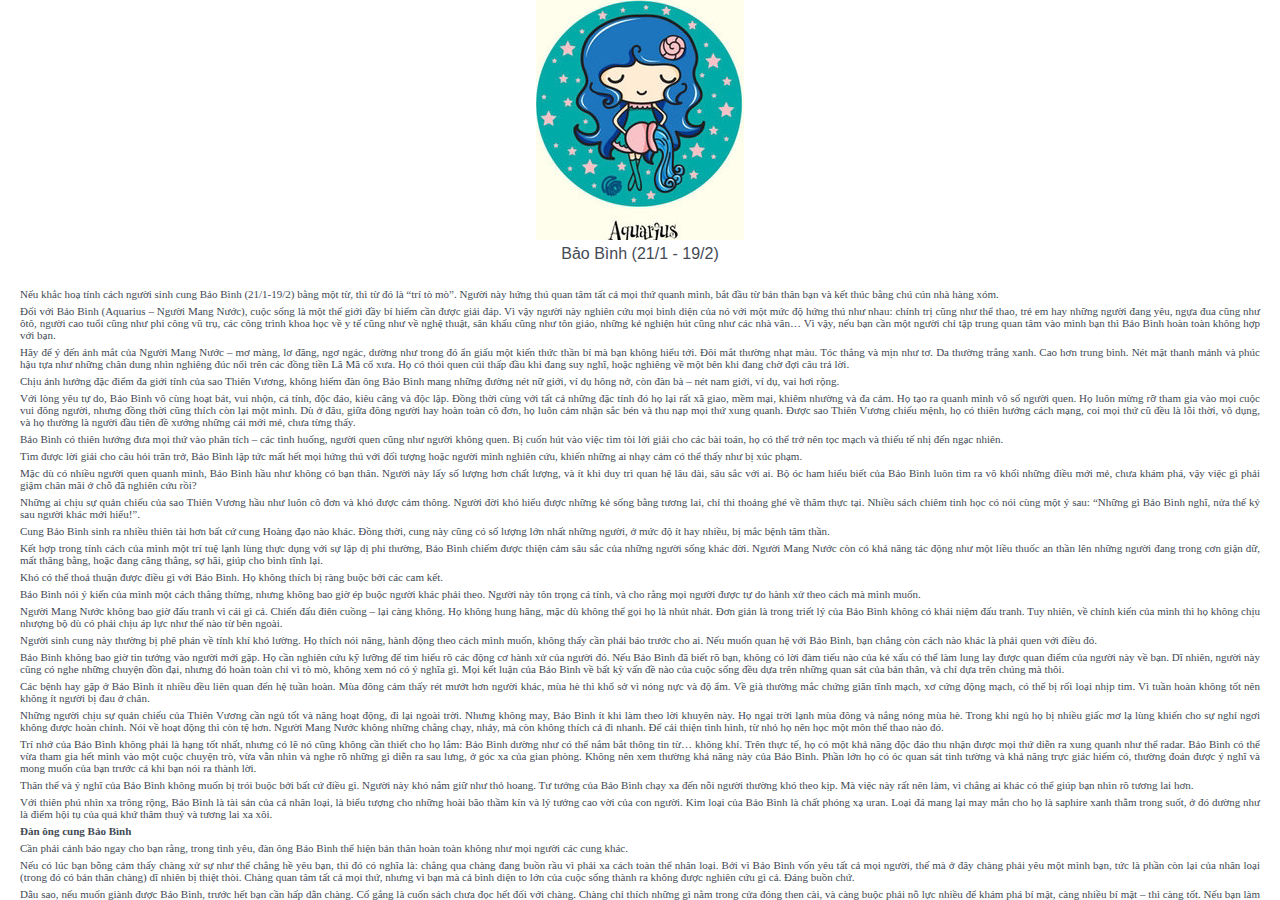
<file: VoiceReminder/Classes/Presentation/Controller/Main Screen/www/cung/aquarius.html>
<html>
<head>
<title>Lunar</title>
	<meta http-equiv="Content-Type" content="text/html; charset=utf-8">
	<link href="../resources/css/style.css" rel="stylesheet" type="text/css" />
	<script type="text/javascript">
		$(document).ready(function(){
			var colors = ['blue', 'red', 'green', 'brown', 'orange', 'purple', 'pink'];
			$('p').each(function(index){
				var color_index = index%6;
				var color = colors[color_index];
				$(this).addClass(color);
			});
		});
	</script>
</head>
<body>	
	<div class="content">		
		<div class="aquarius sign"></div>
		<div class="label">Bảo Bình (21/1 - 19/2)</div>
		<div class="text-container">
			<p>Nếu khắc hoạ tính cách người sinh cung Bảo Bình (21/1-19/2) bằng một từ, thì từ đó là “trí tò mò”. Người này hứng thú quan tâm tất cả mọi thứ quanh mình, bắt đầu từ bản thân bạn và kết thúc bằng chú cún nhà hàng xóm.</p>
			<p>Đối với Bảo Bình (Aquarius &#8211; Người Mang Nước), cuộc sống là một thế giới đầy bí hiểm cần được giải đáp. Vì vậy người này nghiên cứu mọi bình diện của nó với một mức độ hứng thú như nhau: chính trị cũng như thể thao, trẻ em hay những người đang yêu, ngựa đua cũng như ôtô, người cao tuổi cũng như phi công vũ trụ, các công trình khoa học về y tế cũng như về nghệ thuật, sân khấu cũng như tôn giáo, những kẻ nghiện hút cũng như các nhà văn… Vì vậy, nếu bạn cần một người chỉ tập trung quan tâm vào mình bạn thì Bảo Bình hoàn toàn không hợp với bạn. </p>
<p>Hãy để ý đến ánh mắt của Người Mang Nước &#8211; mơ màng, lơ đãng, ngơ ngác, dường như trong đó ẩn giấu một kiến thức thần bí mà bạn không hiểu tới. Đôi mắt thường nhạt màu. Tóc thẳng và mịn như tơ. Da thường trắng xanh. Cao hơn trung bình. Nét mặt thanh mảnh và phúc hậu tựa như những chân dung nhìn nghiêng đúc nổi trên các đồng tiền Lã Mã cổ xưa. Họ có thói quen cúi thấp đầu khi đang suy nghĩ, hoặc nghiêng về một bên khi đang chờ đợi câu trả lời. </p>
<p>Chịu ảnh hưởng đặc điểm đa giới tính của sao Thiên Vương, không hiếm đàn ông Bảo Bình mang những đường nét nữ giới, ví dụ hông nở, còn đàn bà &#8211; nét nam giới, ví dụ, vai hơi rộng. </p>
<p>Với lòng yêu tự do, Bảo Bình vô cùng hoạt bát, vui nhộn, cá tính, độc đáo, kiêu căng và độc lập. Đồng thời cùng với tất cả những đặc tính đó họ lại rất xã giao, mềm mại, khiêm nhường và đa cảm. Họ tạo ra quanh mình vô số người quen. Họ luôn mừng rỡ tham gia vào mọi cuộc vui đông người, nhưng đồng thời cũng thích còn lại một mình. Dù ở đâu, giữa đông người hay hoàn toàn cô đơn, họ luôn cảm nhận sắc bén và thu nạp mọi thứ xung quanh. Được sao Thiên Vương chiếu mệnh, họ có thiên hướng cách mạng, coi mọi thứ cũ đều là lỗi thời, vô dụng, và họ thường là người đầu tiên đề xướng những cái mới mẻ, chưa từng thấy. </p>
<p>Bảo Bình có thiên hướng đưa mọi thứ vào phân tích &#8211; các tình huống, người quen cũng như người không quen. Bị cuốn hút vào việc tìm tòi lời giải cho các bài toán, họ có thể trở nên tọc mạch và thiếu tế nhị đến ngạc nhiên. </p>
<p>Tìm được lời giải cho câu hỏi trăn trở, Bảo Bình lập tức mất hết mọi hứng thú với đối tượng hoặc người mình nghiên cứu, khiến những ai nhạy cảm có thể thấy như bị xúc phạm. </p>
<p>Mặc dù có nhiều người quen quanh mình, Bảo Bình hầu như không có bạn thân. Người này lấy số lượng hơn chất lượng, và ít khi duy trì quan hệ lâu dài, sâu sắc với ai. Bộ óc ham hiểu biết của Bảo Bình luôn tìm ra vô khối những điều mới mẻ, chưa khám phá, vậy việc gì phải giậm chân mãi ở chỗ đã nghiên cứu rồi? </p>
<p>Những ai chịu sự quản chiếu của sao Thiên Vương hầu như luôn cô đơn và khó được cảm thông. Người đời khó hiểu được những kẻ sống bằng tương lai, chỉ thi thoảng ghé về thăm thực tại. Nhiều sách chiêm tinh học có nói cùng một ý sau: “Những gì Bảo Bình nghĩ, nửa thế kỷ sau người khác mới hiểu!”. </p>
<p>Cung Bảo Bình sinh ra nhiều thiên tài hơn bất cứ cung Hoàng đạo nào khác. Đồng thời, cung này cũng có số lượng lớn nhất những người, ở mức độ ít hay nhiều, bị mắc bệnh tâm thần. </p>
<p>Kết hợp trong tính cách của mình một trí tuệ lạnh lùng thực dụng với sự lập dị phi thường, Bảo Bình chiếm được thiện cảm sâu sắc của những người sống khác đời. Người Mang Nước còn có khả năng tác động như một liều thuốc an thần lên những người đang trong cơn giận dữ, mất thăng bằng, hoặc đang căng thẳng, sợ hãi, giúp cho bình tĩnh lại. </p>
<p>Khó có thể thoả thuận được điều gì với Bảo Bình. Họ không thích bị ràng buộc bởi các cam kết. </p>
<p>Bảo Bình nói ý kiến của mình một cách thẳng thừng, nhưng không bao giờ ép buộc người khác phải theo. Người này tôn trọng cá tính, và cho rằng mọi người được tự do hành xử theo cách mà mình muốn. </p>
<p>Người Mang Nước không bao giờ đấu tranh vì cái gì cả. Chiến đấu điên cuồng &#8211; lại càng không. Họ không hung hăng, mặc dù không thể gọi họ là nhút nhát. Đơn giản là trong triết lý của Bảo Bình không có khái niệm đấu tranh. Tuy nhiên, về chính kiến của mình thì họ không chịu nhượng bộ dù có phải chịu áp lực như thế nào từ bên ngoài. </p>
<p>Người sinh cung này thường bị phê phán về tính khí khó lường. Họ thích nói năng, hành động theo cách mình muốn, không thấy cần phải báo trước cho ai. Nếu muốn quan hệ với Bảo Bình, bạn chẳng còn cách nào khác là phải quen với điều đó. </p>
<p>Bảo Bình không bao giờ tin tưởng vào người mới gặp. Họ cần nghiên cứu kỹ lưỡng để tìm hiểu rõ các động cơ hành xử của người đó. Nếu Bảo Bình đã biết rõ bạn, không có lời đàm tiếu nào của kẻ xấu có thể làm lung lay được quan điểm của người này về bạn. Dĩ nhiên, người này cũng có nghe những chuyện đồn đại, nhưng đó hoàn toàn chỉ vì tò mò, không xem nó có ý nghĩa gì. Mọi kết luận của Bảo Bình về bất kỳ vấn đề nào của cuộc sống đều dựa trên những quan sát của bản thân, và chỉ dựa trên chúng mà thôi. </p>
<p>Các bệnh hay gặp ở Bảo Bình ít nhiều đều liên quan đến hệ tuần hoàn. Mùa đông cảm thấy rét mướt hơn người khác, mùa hè thì khổ sở vì nóng nực và độ ẩm. Về già thường mắc chứng giãn tĩnh mạch, xơ cứng động mạch, có thể bị rối loại nhịp tim. Vì tuần hoàn không tốt nên không ít người bị đau ở chân. </p>
<p>Những người chịu sự quản chiếu của Thiên Vương cần ngủ tốt và năng hoạt động, đi lại ngoài trời. Nhưng không may, Bảo Bình ít khi làm theo lời khuyên này. Họ ngại trời lạnh mùa đông và nắng nóng mùa hè. Trong khi ngủ họ bị nhiều giấc mơ lạ lùng khiến cho sự nghỉ ngơi không được hoàn chỉnh. Nói về hoạt động thì còn tệ hơn. Người Mang Nước không những chẳng chạy, nhảy, mà còn không thích cả đi nhanh. Để cải thiện tình hình, từ nhỏ họ nên học một môn thể thao nào đó. </p>
<p>Trí nhớ của Bảo Bình không phải là hạng tốt nhất, nhưng có lẽ nó cũng không cần thiết cho họ lắm: Bảo Bình dường như có thể nắm bắt thông tin từ… không khí. Trên thực tế, họ có một khả năng độc đáo thu nhận được mọi thứ diễn ra xung quanh như thể radar. Bảo Bình có thể vừa tham gia hết mình vào một cuộc chuyện trò, vừa vẫn nhìn và nghe rõ những gì diễn ra sau lưng, ở góc xa của gian phòng. Không nên xem thường khả năng này của Bảo Bình. Phần lớn họ có óc quan sát tinh tường và khả năng trực giác hiếm có, thường đoán được ý nghĩ và mong muốn của bạn trước cả khi bạn nói ra thành lời. </p>
<p>Thân thể và ý nghĩ của Bảo Bình không muốn bị trói buộc bởi bất cứ điều gì. Người này khó nắm giữ như thỏ hoang. Tư tưởng của Bảo Bình chạy xa đến nỗi người thường khó theo kịp. Mà việc này rất nên làm, vì chẳng ai khác có thể giúp bạn nhìn rõ tương lai hơn. </p>
<p>Với thiên phú nhìn xa trông rộng, Bảo Bình là tài sản của cả nhân loại, là biểu tượng cho những hoài bão thầm kín và lý tưởng cao vời của con người. Kim loại của Bảo Bình là chất phóng xạ uran. Loại đá mang lại may mắn cho họ là saphire xanh thẫm trong suốt, ở đó dường như là điểm hội tụ của quá khứ thâm thuý và tương lai xa xôi. </p>
<p><b>Đàn ông cung Bảo Bình</b></p>
<p>Cần phải cảnh báo ngay cho bạn rằng, trong tình yêu, đàn ông Bảo Bình thể hiện bản thân hoàn toàn không như mọi người các cung khác. </p>
<p>Nếu có lúc bạn bỗng cảm thấy chàng xử sự như thể chẳng hề yêu bạn, thì đó có nghĩa là: chẳng qua chàng đang buồn rầu vì phải xa cách toàn thể nhân loại. Bởi vì Bảo Bình vốn yêu tất cả mọi người, thế mà ở đây chàng phải yêu một mình bạn, tức là phần còn lại của nhân loại (trong đó có bản thân chàng) dĩ nhiên bị thiệt thòi. Chàng quan tâm tất cả mọi thứ, nhưng vì bạn mà cả bình diện to lớn của cuộc sống thành ra không được nghiên cứu gì cả. Đáng buồn chứ. </p>
<p>Dẫu sao, nếu muốn giành được Bảo Bình, trước hết bạn cần hấp dẫn chàng. Cố gắng là cuốn sách chưa đọc hết đối với chàng. Chàng chỉ thích những gì nằm trong cửa đóng then cài, và càng buộc phải nỗ lực nhiều để khám phá bí mật, càng nhiều bí mật &#8211; thì càng tốt. Nếu bạn làm vẻ như chàng hoàn toàn không có gì đáng để chú ý (nhất là thời gian đầu), đôi mắt chàng, vốn đã ngơ ngác, sẽ mở rộng và nhìn chằm chằm vào bạn. Lạ thật, tại sao bạn không nhìn chàng? Điều gì ẩn giấu đằng sau chuyện này? Thờ ơ thực sự hay chỉ đóng kịch? Những câu hỏi này và hàng trăm câu tiếp theo (cùng với chính bản thân bạn) sẽ lôi cuốn, hành hạ chàng chừng nào các điều bí hiểm còn chưa được làm rõ. Quả là trong thời gian chàng “khảo sát” như vậy bạn có thể cảm thấy mình như con thỏ thí nghiệm và muốn bỏ chạy để đến với những fan nồng nhiệt hơn hoặc đơn giản là trần thế hơn của bạn. </p>
<p>Nếu bạn dẫu sao vẫn quyết định ở lại với Bảo Bình, hãy nghe tiếp điều gì chờ đợi bạn. </p>
<p>Bảo Bình trốn chạy hôn nhân như hươu trốn cọp. Thậm chí nếu chàng quyết định thực hiện, thì hôn nhân của chàng sẽ chỉ dựa trên nền tảng tình bạn lâu dài. Bảo Bình chọn cô gái có thể nói chuyện không chỉ về tình yêu, mà còn (cần thiết hơn) về chiến dịch Quang Trung đại phá quân Thanh, hiện tượng đĩa bay, chủ nghĩa khủng bố quốc tế, các vấn đề bảo tồn di tích văn hoá, tình trạng hành hạ động vật, các trò chơi vi tính… Theo nhà chiêm tinh Linda Goodman, đối với chàng, việc chuyện trò &#8211; hấp dẫn hơn là làm tình. Đàn bà lý tưởng của Bảo Bình &#8211; là người bạn nữ không đòi hỏi ở chàng một tình yêu cuồng dại, không diễn những cảnh ghen tuông. </p>
<p>Thậm chí nếu bạn đã thiết lập được tình bạn bền chặt với Bảo Bình, không có nghĩa rằng bước tiếp theo sẽ nhất định là lời tỏ tình và tiếp nữa sẽ là lễ cầu hôn. Trong trường hợp với Bảo Bình, tình trạng chưa rõ ràng này có thể kéo dài không phải hàng tháng, mà hàng năm. </p>
<p>Sau khi dẫu sao cũng thổ lộ tình yêu với bạn, chàng sẽ tìm ra một nghìn lý do vì sao chưa thể cưới bạn bây giờ (hoặc sau một năm nữa). Những lý do có thể đa dạng: chàng chưa đủ khả năng chu cấp được như mức bạn xứng đáng; cha mẹ quá yêu chàng, cơ hồ các cụ sẽ chết mất nếu phải xa con; đánh giá kỹ bản thân, chàng thấy mình chưa xứng với bạn. Bạn vừa kịp ghi nhận những lý do này, chàng đã đưa ra những lý do tiếp theo. Tình hình thế giới còn chưa ổn định, bất kỳ lúc nào cũng có thể xảy ra chiến tranh; ngoài ra, chuyên ngành thổ ngữ các bộ tộc Australia mà chàng quan tâm có lẽ sẽ khiến chàng phải sang bên đó nghiên cứu chừng dăm bảy năm. Mà trong thời gian đó bạn có thể chẳng may bị nhiễm cúm gà rồi tử vong, để chàng sẽ đau đớn không nguôi đến hết đời. </p>
<p>Bạn có thể nghĩ, dính dáng với Người Mang Nước chỉ phí công, nhưng mọi việc không hoàn toàn tồi tệ như thế. Tuy muộn màng, chàng rồi cũng sẽ cưới vợ. Điều đó sẽ chỉ xảy ra sau khi ông bạn cuối cùng của chàng lấy vợ. Lúc đó sẽ nảy sinh mối quan tâm tự nhiên của chàng đối với vấn đề hôn nhân như một hiện tượng chưa được làm rõ. Sao thế nhỉ, mọi người đều đã thử xem đó là gì, còn chàng vẫn chưa. </p>
<p>Đến đó, bạn bỗng trở thành người có chồng nhanh hơn chớp mắt. Hành động của Bảo Bình là không lường trước được mà. </p>
<p>Bạn có cảm tưởng rằng Người Mang Nước quá lãnh cảm, và bạn muốn hâm nóng chàng bằng ghen tuông. Hoàn toàn là một việc làm sai lầm trong trường hợp với Bảo Bình. Chàng không ghen. Nếu bạn nói sẽ bỏ chàng đi với người khác, chàng sẽ bình thản chia tay, thậm chí còn tỏ lòng từ nay xin làm một người bạn. Vì thế, tốt hơn cả nên chung sống với ý nghĩ rằng tính cách Bảo Bình là như vậy, không thể làm con người khác được. </p>
<p>Bản thân chàng sẽ không bao giờ phản bội bạn, ít ra là vì vấn đề sex không hấp dẫn chàng, chỉ làm chàng quan tâm về mặt lý thuyết. </p>
<p>Tình yêu là thành phần không thể tách rời trong khái niệm của chàng về lý tưởng. Vì thế, nếu chàng cảm nhận thấy trong mối tình của các bạn còn thiếu hoàn thiện, chàng sẽ lập tức dứt bỏ quan hệ. “Thiếu hoàn thiện” có thể là: không hài lòng với cha mẹ, cũng như cha mẹ không hài lòng về bạn; một gã fan cũ chưa bị bạn quên hoàn toàn; và nhiều thứ khác. </p>
<p>Làm vợ chàng, hãy để chàng hoàn toàn tự do. Vì chàng còn phải nghiên cứu phần nhân loại còn lại. Đừng nghi ngờ điều gì. Nhiều khả năng, chàng hoàn toàn trong sạch đối với bạn. Nếu bạn bắt đầu tra vấn, không tin những gì chàng nói, chàng sẽ thêu dệt ra cơ man truyện thần thoại, khiến bạn thưởng thức nhiều ngày không hết (Bảo Bình có trí tưởng tượng phong phú đến nỗi nghĩ ra điều gì đó, nhất là điều không có thật, là việc không hề khó khăn). </p>
<p>Đừng buồn giận khi chàng muốn ở lại một mình. Tình trạng đó không lâu, và nếu bạn thông cảm được, chàng sẽ đền đáp bằng sự trìu mến và bộc trực. </p>
<p>Cung Bảo Bình có nhiều người đạt được những thành tựu to lớn trong cuộc sống hơn các cung khác. Chàng có cơ hội đoạt Giải thưởng Nobel, hoặc sáng chế ra thứ gì đó nổi tiếng. </p>
<p>Không thể nói Người Mang Nước của bạn là rất hào phóng, và hoàn toàn không phải vì chàng là người hà tiện. Hiếm khi Bảo Bình trở nên người giàu có. Nếu có tiền, họ sẽ không ném nó vào việc mua sắm hàng hiệu hoặc xe cộ. Nhiều khả năng họ sẽ để dành phòng khi cần thực hiện một ý tưởng thiên tài nào đấy, hoặc làm một việc bất ngờ. Nhỡ đâu có ngày người ta thông báo, ai muốn có thể đi du lịch sao Hoả, mà chàng lại không đủ tiền mua vé thì sao? </p>
<p>Con cái sẽ mê tít người cha Bảo Bình. Còn ai khác ngoài chàng có thể biết nhiều chuyện kỳ lạ, thần bí đến vậy. Chàng sẽ giải đáp được mọi thắc mắc về những con rồng ba đầu, ngôi nhà biết đi, con cóc biến thành nàng công chúa, nguồn gốc bánh chưng xanh… và khối thứ nữa mà các bậc cha mẹ khác chẳng biết tẹo nào. </p>
<p>Đừng quên cho Người Mang Nước của bạn ăn uống đúng giờ, quan tâm xem cúc áo có được khâu đầy đủ, và phải dành cho chàng toàn bộ thời gian rỗi. Nếu không, chàng cưới bạn làm gì? Chàng cần bạn luôn bên cạnh, để bất kỳ khi nào cần là chuyện trò được. Hãy tin là với người chồng Bảo Bình bạn thấy thú vị hơn nhiều việc tán gẫu với cả chục bạn gái hay đi xem một bộ phim ăn khách. Bởi vì ở nơi chàng, bạn tìm được lời giải cho bất kỳ câu hỏi nào bạn từng đặt ra và sẽ đặt ra. </p>
<p>Bản chất là con người thực tế, Bảo Bình chỉ trong một trường hợp duy nhất là người hoàn toàn lãng mạn: chàng mãi mãi nhớ mối tình đầu tiên của mình. Vì vậy, để không lu mờ so với nó, cách tốt nhất &#8211; bạn hãy là chính nó. </p>
<p><b>Đàn bà Bảo Bình</b></p>
<p>Điều trước hết cần ghi nhớ khi bạn định quan tâm thân thiết với đàn bà Bảo Bình: nàng rất khác thường trong tình yêu, cũng như trong cuộc sống</p>
<p>Nàng sẽ chung tình với bạn, nhưng đồng thời hơi lãnh đạm. Những phụ nữ được sao Thiên Vương phù trợ, ngoài người yêu ra, còn có vô số bạn bè và sở thích. Đừng nghĩ rằng bạn sẽ trói buộc được nàng vào chiếc nôi con nhỏ hoặc bàn làm bếp. Nàng thuộc về tất cả, đồng thời không thuộc về ai. Vì vậy, nếu bạn để nàng có đủ tự do cần thiết, sự thuỷ chung của nàng sẽ vô tận. </p>
<p>Tiền bạc nàng chỉ quan tâm ở mức có đủ dùng, tuỳ điều kiện cho phép. Đối với nàng, sự thành công của bạn trong nghề nghiệp (tốt hơn cả là nghề trí óc) quan trọng hơn nhiều so với việc giàu nứt đố đổ vách. </p>
<p>Một khi quyết định bắt cánh bướm đáng yêu này, bạn cần suy nghĩ xem mình có khả năng chung sống với lòng yêu tự do của nó hay không. Nếu bạn cần một phụ nữ nồng nhiệt, sẵn sàng dành hết mình cho bạn, thì lựa chọn này hoàn toàn không đạt. </p>
<p>Bảo Bình là người bạn nữ lý tưởng cho những ai theo đuổi sự nghiệp khoa học hoặc chính trị. Nàng dí dỏm, dễ mến trong tiếp xúc, ứng xử tự nhiên trong bất kỳ môi trường nào, từ thượng lưu nhất cho đến thường dân nhất. </p>
<p>Thông thường, Bảo Bình không mắc bệnh đa nghi. Nàng vui vẻ tin tưởng tất cả những lời bạn nói. Nàng sẽ không bao giờ lục lọi túi bạn, không kiểm tra khăn tay tìm vết son lạ. Tất nhiên bạn có thể cho rằng đó là do tính cách mạnh mẽ của nàng. Thực ra không phải vậy. Thứ nhất, nàng đã nghiên cứu bạn kỹ lưỡng trước khi cưới, và giả thử bạn không đáp ứng được các yêu cầu thì nàng không đời nào chịu làm vợ bạn. Thứ hai, ngoài bạn ra, trong đời nàng còn nhiều thứ thú vị khác. Có thể nói, những người sinh cung Bảo Bình, nam cũng như nữ, ít khi bận tâm đến bạn đời của mình nếu người đó không hiện diện trước mắt họ. </p>
<p>Tuy nhiên, nếu bạn để đến tình trạng nàng có đủ căn cứ để mất lòng tin, Bảo Bình sẽ bỏ bạn mà đi. Hai người vẫn sẽ là bạn bè, nhưng không hơn. Chỉ có một trường hợp ngoại lệ trong chuyện này (cũng như Bảo Bình đàn ông) &#8211; đó là mối tình đầu. Nó khiến nàng nhung nhớ suốt đời, bạn có thể tin điều này. Thậm chí kể cả nếu “mối tình” đó chỉ gồm việc nàng cùng anh ấy hồi 9 tuổi đi xem phim cùng nhau và “anh ấy” đã tặng nàng một gói lạc rang. </p>
<p>Hiếm khi đàn bà Bảo Bình lừa dối chồng. Nhưng một khi thực sự si mê, nàng sẽ không kéo dài trò chơi hai mặt, sẽ nhanh chóng dứt bỏ mối quan hệ đã hết thời. Không phải ngẫu nhiên mà trong số Bảo Bình hay xảy ra ly hôn. </p>
<p>Bảo Bình không thích cho vay tiền cũng như đi vay mượn. Đó là con người của lời hứa. Vì vậy bạn đừng thất hứa với người này, và hãy trả nợ đúng hạn nếu không muốn làm ảnh hưởng đến quan hệ. Bản thân nàng nếu buộc phải vay mượn thì sẽ trả đúng hạn và chu đáo. Nhưng Bảo Bình hầu như không vay tiền ai. Họ sợ mắc nợ như sợ lửa. </p>
<p>Phần lớn phụ nữ Bảo Bình có một vẻ đẹp huyền bí. Đây là một trong những cung có nhiều đàn bà đẹp nhất. Thậm chí những Bảo Bình không thể gọi là đẹp thì cũng là những đàn bà mà người ta thấy thú vị, hấp dẫn khi giao tiếp. </p>
<p>Bảo Bình ăn mặc khác người. Phong cách của họ rất đa dạng. Nàng có thể nom như một người mẫu chuyên nghiệp đang giới thiệu những mốt thời thượng nhất, hoặc cũng có thể mặc áo choàng với khăn quàng của bà nội. Có lúc, một số chi tiết có thể thuộc các thời đại khác nhau, ví dụ áo viền đăngten kết hợp với quần da. Kiểu tóc của nàng cũng hoàn toàn tương xứng với trang phục về độ phong phú. </p>
<p>Chuyện trò với Bảo Bình cũng hấp dẫn không kém gì hình thức của nàng. Đang đàm đạo với bạn về công việc nghiêm túc, nàng đột nhiên nói rằng bạn không những trùng tên với ông ngoại nàng mà còn trong tên đệm của bạn có hai chữ cái giống nhau. Sự chuyển đề tài bất ngờ như vậy có thể làm bạn bế tắc, nhưng đối với nàng, đó là điều hoàn toàn tự nhiên. </p>
<p>Với con cái, thời gian đầu nàng khá đãng trí. Đương nhiên. Bởi lẽ sự chú ý của nàng, trước đó phải phân tán cho nhiều đối tượng, nay chỉ tập trung vào đứa con. Bảo Bình trở thành người mẹ quan tâm chu đáo, tuy đôi khi có phần lãnh cảm. Nàng dạy cho con cái tình yêu thương nhân loại, sống trung thực. Nàng sẽ không bao giờ trách phạt chúng vì sự ngay thẳng cho dù sự thật được nói ra có cay đắng đến mấy. </p>
<p>Đừng mong người vợ Bảo Bình sẽ thực thi chuẩn xác tất cả những yêu cầu và đề nghị của bạn. Bảo Bình có thế giới quan của riêng mình. Đừng cố thay đổi, uốn nắn nó. Nàng hoàn toàn có thể mặc áo len mặt sau ra đằng trước, cắm hoa vào bát to, và gội đầu bằng kem cạo râu… Vì sao nàng làm thế? Chính nàng nhiều khi không biết tại sao. Thích thì làm thôi. </p>
<p>Nếu bạn không muốn mất nàng, đừng có ghen, đừng hay phê phán, đừng bảo thủ, tham lam, nhỏ mọn và hung ác. Hãy yêu mến những người bạn của nàng, cho dù đôi khi họ tỏ ra hơi lạ lùng. </p>
<p>Bảo Bình có khả năng trực giác và tài tiên đoán hiếm có. Những dự báo của nàng sớm muộn sẽ xảy ra. Bởi vì Bảo Bình là người đàn bà của tương lai, biết rõ những gì sẽ diễn ra ngày mai. Nếu bạn cũng muốn biết điều đó, hãy lắng nghe những thổ lộ của nàng</p>
		</div>
	</div> 	
</body> 

<html>
</file>
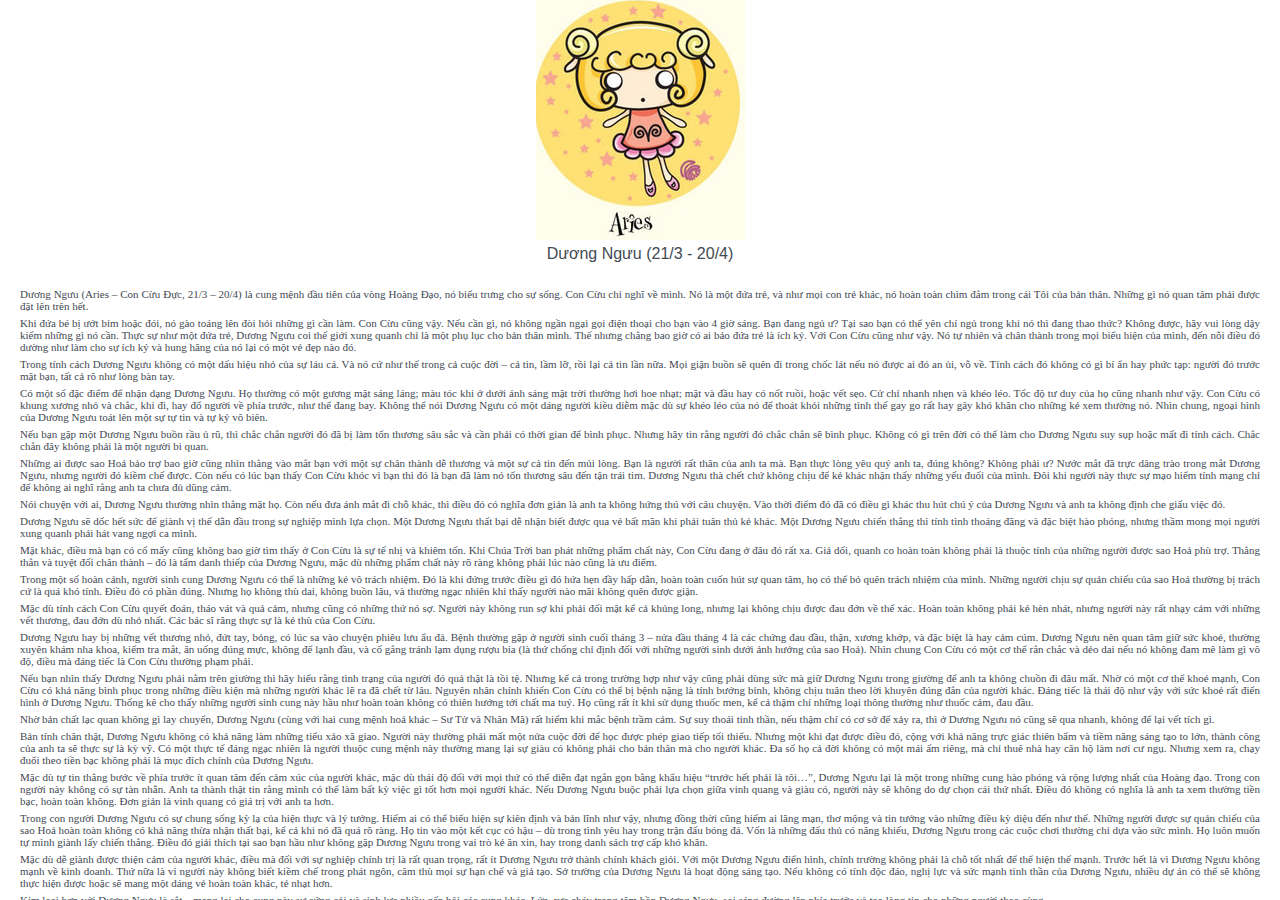
<file: VoiceReminder/Classes/Presentation/Controller/Main Screen/www/cung/aries.html>
<html>
<head>
<title>Lunar</title>
	<meta http-equiv="Content-Type" content="text/html; charset=utf-8">
	<link href="../resources/css/style.css" rel="stylesheet" type="text/css" />
	<script type="text/javascript">
		$(document).ready(function(){
			var colors = ['blue', 'red', 'green', 'brown', 'orange', 'purple', 'pink'];
			$('p').each(function(index){
				var color_index = index%6;
				var color = colors[color_index];
				$(this).addClass(color);
			});
		});
	</script>
</head>
<body>	
	<div class="content">		
		<div class="aries sign"></div>
		<div class="label">Dương Ngưu (21/3 - 20/4)</div>
		<div class="text-container">			
			<p>Dương Ngưu (Aries – Con Cừu Đực, 21/3 – 20/4) là cung mệnh đầu tiên của vòng Hoàng Đạo, nó biểu trưng cho sự sống. Con Cừu chỉ nghĩ về mình. Nó là một đứa trẻ, và như mọi con trẻ khác, nó hoàn toàn chìm đắm trong cái Tôi của bản thân. Những gì nó quan tâm phải được đặt lên trên hết.</p>
			<p>Khi đứa bé bị ướt bỉm hoặc đói, nó gào toáng lên đòi hỏi những gì cần làm. Con Cừu cũng vậy. Nếu cần gì, nó không ngần ngại gọi điện thoại cho bạn vào 4 giờ sáng. Bạn đang ngủ ư? Tại sao bạn có thể yên chí ngủ trong khi nó thì đang thao thức? Không được, hãy vui lòng dậy kiếm những gì nó cần. Thực sự như một đứa trẻ, Dương Ngưu coi thế giới xung quanh chỉ là một phụ lục cho bản thân mình. Thế nhưng chẳng bao giờ có ai bảo đứa trẻ là ích kỷ. Với Con Cừu cũng như vậy. Nó tự nhiên và chân thành trong mọi biểu hiện của mình, đến nỗi điều đó dường như làm cho sự ích kỷ và hung hăng của nó lại có một vẻ đẹp nào đó.</p>
			<p>Trong tính cách Dương Ngưu không có một dấu hiệu nhỏ của sự láu cá. Và nó cứ như thế trong cả cuộc đời – cả tin, lầm lỡ, rồi lại cả tin lần nữa. Mọi giận buồn sẽ quên đi trong chốc lát nếu nó được ai đó an ủi, vỗ về. Tính cách đó không có gì bí ẩn hay phức tạp: người đó trước mặt bạn, tất cả rõ như lòng bàn tay.</p>
			<p>Có một số đặc điểm để nhận dạng Dương Ngưu. Họ thường có một gương mặt sáng láng; màu tóc khi ở dưới ánh sáng mặt trời thường hơi hoe nhạt; mặt và đầu hay có nốt ruồi, hoặc vết sẹo. Cử chỉ nhanh nhẹn và khéo léo. Tốc độ tư duy của họ cũng nhanh như vậy. Con Cừu có khung xương nhỏ và chắc, khi đi, hay đổ người về phía trước, như thể đang bay. Không thể nói Dương Ngưu có một dáng người kiều diễm mặc dù sự khéo léo của nó để thoát khỏi những tình thế gay go rất hay gây khó khăn cho những kẻ xem thường nó. Nhìn chung, ngoại hình của Dương Ngưu toát lên một sự tự tin và tự kỷ vô biên.</p>
			<p>Nếu bạn gặp một Dương Ngưu buồn rầu ủ rũ, thì chắc chắn người đó đã bị làm tổn thương sâu sắc và cần phải có thời gian để bình phục. Nhưng hãy tin rằng người đó chắc chắn sẽ bình phục. Không có gì trên đời có thể làm cho Dương Ngưu suy sụp hoặc mất đi tính cách. Chắc chắn đây không phải là một người bi quan.</p>
			<p>Những ai được sao Hoả bảo trợ bao giờ cũng nhìn thẳng vào mắt bạn với một sự chân thành dễ thương và một sự cả tin đến mủi lòng. Bạn là người rất thân của anh ta mà. Bạn thực lòng yêu quý anh ta, đúng không? Không phải ư? Nước mắt đã trực dâng trào trong mắt Dương Ngưu, nhưng người đó kiềm chế được. Còn nếu có lúc bạn thấy Con Cừu khóc vì bạn thì đó là bạn đã làm nó tổn thương sâu đến tận trái tim. Dương Ngưu thà chết chứ không chịu để kẻ khác nhận thấy những yếu đuối của mình. Đôi khi người này thực sự mạo hiểm tính mạng chỉ để không ai nghĩ rằng anh ta chưa đủ dũng cảm.</p>
			<p>Nói chuyện với ai, Dương Ngưu thường nhìn thẳng mặt họ. Còn nếu đưa ánh mắt đi chỗ khác, thì điều đó có nghĩa đơn giản là anh ta không hứng thú với câu chuyện. Vào thời điểm đó đã có điều gì khác thu hút chú ý của Dương Ngưu và anh ta không định che giấu việc đó.</p>
			<p>Dương Ngưu sẽ dốc hết sức để giành vị thế dẫn đầu trong sự nghiệp mình lựa chọn. Một Dương Ngưu thất bại dễ nhận biết được qua vẻ bất mãn khi phải tuân thủ kẻ khác. Một Dương Ngưu chiến thắng thì tính tình thoáng đãng và đặc biệt hào phóng, nhưng thầm mong mọi người xung quanh phải hát vang ngợi ca mình.</p>
			<p>Mặt khác, điều mà bạn có cố mấy cũng không bao giờ tìm thấy ở Con Cừu là sự tế nhị và khiêm tốn. Khi Chúa Trời ban phát những phẩm chất này, Con Cừu đang ở đâu đó rất xa. Giả dối, quanh co hoàn toàn không phải là thuộc tính của những người được sao Hoả phù trợ. Thẳng thắn và tuyệt đối chân thành – đó là tấm danh thiếp của Dương Ngưu, mặc dù những phẩm chất này rõ ràng không phải lúc nào cũng là ưu điểm.</p>
			<p>Trong một số hoàn cảnh, người sinh cung Dương Ngưu có thể là những kẻ vô trách nhiệm. Đó là khi đứng trước điều gì đó hứa hẹn đầy hấp dẫn, hoàn toàn cuốn hút sự quan tâm, họ có thể bỏ quên trách nhiệm của mình. Những người chịu sự quản chiếu của sao Hoả thường bị trách cứ là quá khó tính. Điều đó có phần đúng. Nhưng họ không thù dai, không buồn lâu, và thường ngạc nhiên khi thấy người nào mãi không quên được giận.</p>
			<p>Mặc dù tính cách Con Cừu quyết đoán, tháo vát và quả cảm, nhưng cũng có những thứ nó sợ. Người này không run sợ khi phải đối mặt kể cả khủng long, nhưng lại không chịu được đau đớn về thể xác. Hoàn toàn không phải kẻ hèn nhát, nhưng người này rất nhạy cảm với những vết thương, đau đớn dù nhỏ nhất. Các bác sĩ răng thực sự là kẻ thù của Con Cừu.</p>
			<p>Dương Ngưu hay bị những vết thương nhỏ, đứt tay, bỏng, có lúc sa vào chuyện phiêu lưu ẩu đả. Bệnh thường gặp ở người sinh cuối tháng 3 – nửa đầu tháng 4 là các chứng đau đầu, thận, xương khớp, và đặc biệt là hay cảm cúm. Dương Ngưu nên quan tâm giữ sức khoẻ, thường xuyên khám nha khoa, kiểm tra mắt, ăn uống đúng mực, không để lạnh đầu, và cố gắng tránh lạm dụng rượu bia (là thứ chống chỉ định đối với những người sinh dưới ảnh hưởng của sao Hoả). Nhìn chung Con Cừu có một cơ thể rắn chắc và dẻo dai nếu nó không đam mê làm gì vô độ, điều mà đáng tiếc là Con Cừu thường phạm phải.</p>
			<p>Nếu bạn nhìn thấy Dương Ngưu phải nằm trên giường thì hãy hiểu rằng tình trạng của người đó quả thật là tồi tệ. Nhưng kể cả trong trường hợp như vậy cũng phải dùng sức mà giữ Dương Ngưu trong giường để anh ta không chuồn đi đâu mất. Nhờ có một cơ thể khoẻ mạnh, Con Cừu có khả năng bình phục trong những điều kiện mà những người khác lẽ ra đã chết từ lâu. Nguyên nhân chính khiến Con Cừu có thể bị bệnh nặng là tính bướng bỉnh, không chịu tuân theo lời khuyên đúng đắn của người khác. Đáng tiếc là thái độ như vậy với sức khoẻ rất điển hình ở Dương Ngưu. Thống kê cho thấy những người sinh cung này hầu như hoàn toàn không có thiên hướng tới chất ma tuý. Họ cũng rất ít khi sử dụng thuốc men, kể cả thậm chí những loại thông thường như thuốc cảm, đau đầu.</p>
			<p>Nhờ bản chất lạc quan không gì lay chuyển, Dương Ngưu (cùng với hai cung mệnh hoả khác – Sư Tử và Nhân Mã) rất hiếm khi mắc bệnh trầm cảm. Sự suy thoái tinh thần, nếu thậm chí có cơ sở để xảy ra, thì ở Dương Ngưu nó cũng sẽ qua nhanh, không để lại vết tích gì.</p>
			<p>Bản tính chân thật, Dương Ngưu không có khả năng làm những tiểu xảo xã giao. Người này thường phải mất một nửa cuộc đời để học được phép giao tiếp tối thiểu. Nhưng một khi đạt được điều đó, cộng với khả năng trực giác thiên bẩm và tiềm năng sáng tạo to lớn, thành công của anh ta sẽ thực sự là kỳ vỹ. Có một thực tế đáng ngạc nhiên là người thuộc cung mệnh này thường mang lại sự giàu có không phải cho bản thân mà cho người khác. Đa số họ cả đời không có một mái ấm riêng, mà chỉ thuê nhà hay căn hộ làm nơi cư ngụ. Nhưng xem ra, chạy đuổi theo tiền bạc không phải là mục đích chính của Dương Ngưu.</p>
			<p>Mặc dù tự tin thẳng bước về phía trước ít quan tâm đến cảm xúc của người khác, mặc dù thái độ đối với mọi thứ có thể diễn đạt ngắn gọn bằng khẩu hiệu “trước hết phải là tôi…”, Dương Ngưu lại là một trong những cung hào phóng và rộng lượng nhất của Hoàng đạo. Trong con người này không có sự tàn nhẫn. Anh ta thành thật tin rằng mình có thể làm bất kỳ việc gì tốt hơn mọi người khác. Nếu Dương Ngưu buộc phải lựa chọn giữa vinh quang và giàu có, người này sẽ không do dự chọn cái thứ nhất. Điều đó không có nghĩa là anh ta xem thường tiền bạc, hoàn toàn không. Đơn giản là vinh quang có giá trị với anh ta hơn.</p>
			<p>Trong con người Dương Ngưu có sự chung sống kỳ lạ của hiện thực và lý tưởng. Hiếm ai có thể biểu hiện sự kiên định và bản lĩnh như vậy, nhưng đồng thời cũng hiếm ai lãng mạn, thơ mộng và tin tưởng vào những điều kỳ diệu đến như thế. Những người được sự quản chiếu của sao Hoả hoàn toàn không có khả năng thừa nhận thất bại, kể cả khi nó đã quá rõ ràng. Họ tin vào một kết cục có hậu – dù trong tình yêu hay trong trận đấu bóng đá. Vốn là những đấu thủ có năng khiếu, Dương Ngưu trong các cuộc chơi thường chỉ dựa vào sức mình. Họ luôn muốn tự mình giành lấy chiến thắng. Điều đó giải thích tại sao bạn hầu như không gặp Dương Ngưu trong vai trò kẻ ăn xin, hay trong danh sách trợ cấp khó khăn.</p>
			<p>Mặc dù dễ giành được thiện cảm của người khác, điều mà đối với sự nghiệp chính trị là rất quan trọng, rất ít Dương Ngưu trở thành chính khách giỏi. Với một Dương Ngưu điển hình, chính trường không phải là chỗ tốt nhất để thể hiện thế mạnh. Trước hết là vì Dương Ngưu không mạnh về kinh doanh. Thứ nữa là vì người này không biết kiềm chế trong phát ngôn, căm thù mọi sự hạn chế và giả tạo. Sở trường của Dương Ngưu là hoạt động sáng tạo. Nếu không có tính độc đáo, nghị lực và sức mạnh tinh thần của Dương Ngưu, nhiều dự án có thể sẽ không thực hiện được hoặc sẽ mang một dáng vẻ hoàn toàn khác, tẻ nhạt hơn.</p>
			<p>Kim loại hợp với Dương Ngưu là sắt – mang lại cho cung này sự cứng cỏi và sinh lực nhiều gấp bội các cung khác. Lửa, rực cháy trong tâm hồn Dương Ngưu, soi sáng đường lên phía trước và tạo lòng tin cho những người theo cùng.</p>
			<p>Dương Ngưu là người mở đường tiên phong, dẫn người khác tiến tới những mục tiêu cao cả. Đức tin của người này trong sáng, không chút pha tạp bởi đạo đức giả hoặc lòng tham. Dương Ngưu hiếm khi là chủ nhân của những tài sản lớn, nhưng nếu điều đó xảy ra thì người này cũng không bao giờ bận tâm khư giữ chúng. Anh ta vui lòng chia sẻ tất cả báu vật của mình cho người khác với niềm tin rằng những gì đã chi tiêu ra sẽ quay trả lại gấp bội phần. Mang đến niềm vui cho mọi người – đó là một trong những mục đích chính của Dương Ngưu. Người này chân thành tin chắc rằng cuộc sống chứa đầy những diệu kỳ, và người này sung sướng được chia sẻ những điều tuyệt vời đó, nếu tất nhiên chính bạn cũng muốn như vậy.</p>
			<p>Đàn ông Dương Ngưu</p>
			<p>Vừa có gì đó lướt qua bên bạn tựa hồ một cơn lốc, một tiếng nổ, một tia chớp và một siêu nhân đồng thời cộng lại. Không, bạn không nhầm đâu. Dương Ngưu đấy. Nếu bạn thuộc tuýp phụ nữ muốn đời mình là chuỗi những ngày hội tưng bừng – hãy nhanh chân lên, lý tưởng của bạn đang đứng trước mặt.</p>
			<p>Còn nếu bạn tìm kiếm trong hôn nhân sự ổn định và bình lặng, thì tiếc thay đây không phải là nhân vật trong tiểu thuyết của bạn.</p>
			<p>Đàn ông Dương Ngưu chuyển từ tâm trạng này sang tâm trạng khác rất đột ngột. Chàng vừa rực cháy cuồng nhiệt đấy thôi, mà sau giây lát trước mặt bạn đã là một núi băng. Nếu làm chàng giận hoặc đơn giản làm mất hứng thú (mà cũng có thể cả hai cái đó cùng lúc), bạn sẽ lập tức cảm thấy sự thay đổi kinh người. Để thu hút sự quan tâm trở lại của chàng, bạn sẽ phải bắt đầu từ số không.</p>
			<p>ương Ngưu đầy ý tưởng và năng lực sáng tạo, vì vậy thường xuyên ở bên họ đôi khi cũng mệt nhoài, nhưng không thể nào buồn tẻ. Con Cừu nhanh nhẹn và hối hả, nếu bạn bản chất ốc sên thì sẽ khó theo kịp. Đàn ông Dương Ngưu nom trẻ hơn tuổi. Sự trưởng thành và độ chín chắn đến với họ muộn hơn so với người khác – bạn đừng quên điều này. Dương Ngưu nóng vội, quyết đoán và tự tin, muốn vượt trước mọi người khác, thậm chí cả chính bản thân mình.</p>
			<p>Dương Ngưu trong tình yêu thật đáng kinh ngạc. Chàng dâng hiến cho người tình với tất cả lòng cuồng nhiệt, thực sự tin rằng đây chính là mối tình duy nhất trên trần gian (cùng lắm chỉ ngoại trừ Romeo và Juliet). Còn khi tình yêu bỗng nhiên sụp đổ, Dương Ngưu cũng với sự cuồng nhiệt như thế hết lòng ra sức hàn gắn những mảnh vỡ. Và nếu điều đó bất thành, bằng một niềm tin vẫn như trước và một sự nồng nàn không kém, chàng sẽ tạo dựng tình yêu với một Juliet mới, nơi mọi thứ lại tái diễn từ đầu, không phụ thuộc vào số thứ tự của cuộc tình: số một, hay một trăm lẻ một. Trong tình yêu, Dương Ngưu là người duy lý tưởng thuần khiết, và lãng mạn đến nỗi sẽ không bỏ qua một tiếng thở dài, một ánh mắt bâng khuâng nào của bạn, phủ quấn mối quan hệ của các bạn cả một vầng mây thơ.</p>
			<p>Đôi khi có thể gặp một Dương Ngưu tỏ vẻ là một tạo hoá bình lặng. Nhưng bạn đừng mắc lừa. Con Cừu là Con Cừu. Chàng ít nói ư? Chàng lạnh lùng và không toát lên nhiệt huyết ư? Đó chỉ là nhìn bề ngoài. Bộ não của bất kỳ Dương Ngưu nào cũng quay với tốc độ 12.000 vòng phút. Nếu bạn muốn tìm hiểu điều gì về Dương Ngưu không điển hình này, hãy hỏi ở nơi làm việc hoặc những người tình cũ của chàng. Đáp lại những câu hỏi của bạn, người ta sẽ cười phá ra: khiêm tốn ư, rụt rè ư? Rõ là bạn nhầm với ai khác. Giao tiếp gần hơn, bạn sẽ hiểu. Đó chỉ là mặt nạ, che giấu ở phía sau một trái tim cuồng nhiệt và một cái đầu rực lửa.</p>
			<p>Không một cung Hoàng đạo nào khác có thể chung tình bằng Dương Ngưu (nếu dĩ nhiên đó là một tình yêu chân chính). Bản tính trung thực – chàng không bao giờ lừa dối bạn, và là người duy lý tưởng – chàng thậm chí không có ý nghĩ như thế trong đầu. Sự lừa dối, thậm chí tán tỉnh nhẹ nhàng, cũng không phải thuộc tính của Dương Ngưu. Mà làm sao điều đó có thể xảy ra được – vì chàng yêu bạn đến mê mẩn tâm hồn cơ mà.</p>
			<p>Tuy nhiên, khi nghe những thủ thỉ nồng nàn của chàng, bạn cần nhận thức rõ rằng tất cả những lời đó chỉ liên quan đến giờ phút hiện tại. Ý nguyện vươn tới tình yêu lý tưởng của Dương Ngưu có thể dẫn tới việc: nếu ngày mai bạn không còn đáp ứng hình tượng một người tình lý tưởng, chàng sẽ chẳng ngần ngại chuyển sang đối tượng khác.</p>
			<p>Vậy nếu đang là người yêu của Dương Ngưu, đừng bao giờ xuất hiện trước mặt chàng với cái khăn dày sụ cũ kỹ quấn quanh cổ khi bạn bị cảm cúm; đừng cho chàng chứng kiến những việc cá nhân của bạn như cảnh làm móng chân móng tay, đánh răng, nhuộm tóc, dán mi, đắp mặt; đừng bắt chàng chịu nhục hình nghe những cuộc buôn điện thoại nhiều giờ của bạn với chị gái. Tất cả những hoạt động đó không nằm trong khái niệm của chàng về một người yêu lý tưởng, một công chúa thần tiên.</p>
			<p>Nếu các bạn đang chung sống, và lúc bình minh chàng đến bên giường, tựa hồ Hoàng tử trong truyện Người đẹp ngủ, thức giấc bạn bằng nụ hôn nồng ấm, thì đừng đón chàng bằng một cái ngáp phong ba hoặc thốt ra: “Đánh thức em làm khỉ gì thế?”. Bạn cần tiếp diễn vai Người Đẹp Ngủ, hướng tới chàng một cái nhìn yêu mê, và quấn lên cổ chàng vòng tay dịu dàng của mình.</p>
			<p>Nếu thấy người yêu không đủ lãng mạn, Dương Ngưu trước tiên buồn rầu, sau đó bực tức, và cuối cùng sẽ đi tìm kiếm một người yêu mới, ít trần tục hơn. Và không thể coi hành động đó là thiếu công bằng. Chàng đâu có thất hứa. Chính bạn đã đánh lừa lòng mong đợi của chàng. Bạn hứa hẹn là nàng hoạ mi xinh đẹp, nhưng hoá ra chỉ là con chim ri nhàm chán.</p>
			<p>Nếu bạn biết nhìn chàng một cách mơ màng và không làm mất vẻ quyến rũ của mình, chàng sẽ vui sướng lựa chọn bạn thay cho tất cả đàn bà khác trên thế gian. Hơn nữa Dương Ngưu rất hiếm khi có quan hệ cùng lúc với nhiều phụ nữ. Vài cuộc tình song song – không thể phù hợp với quan niệm của chàng về một tình yêu độc nhất vô nhị. Chàng không bao giờ mở đầu “tiểu thuyết” mới mà chưa khép lại “cuốn sách” cũ. Đừng tẻ nhạt, đơn điệu hoặc quá khiêm tốn. Để giữ được Dương Ngưu, bạn phải đồng thời là Celine Dion, Chương Tử Di, Kim Basinger, Maria Sharapova, Marie Curie và nữ hoàng Victoria.</p>
			<p>Nếu bạn định củng cố quan hệ bằng cách khêu gợi sự ghen tuông của chàng thì hãy bỏ ngay ý nghĩ đó. Sự phản bội đầu tiên của bạn nhiều khả năng cũng sẽ là lần cuối cùng. Dương Ngưu thích ngự trị ở khắp nơi và trong mọi thứ, kể cả trong trái tim bạn. Chàng là kẻ sở hữu và ghen tuông ghê gớm. Nhưng tệ hơn, chàng cho phép mình làm những thứ mà bạn thì không được. Bạn phải thuộc lòng rằng những câu chuyện sôi nổi của chàng với các phụ nữ khác chẳng qua chỉ là phép lịch sự thông thường. Trong khi đó, những lời đỏng đảnh của bạn với kẻ khác sẽ được xem là sự xúc phạm cá nhân đối với chàng. Dương Ngưu sung sướng nâng bạn lên bục danh dự và nguyện cầu trước bạn. Nhưng lạy Chúa, bạn đừng có mà tụt xuống hoặc ra vẻ không thích ở trên đó.</p>
			<p>Trong cuộc sống xã hội, Dương Ngưu sẵn sàng thách đấu với mọi thế lực bởi vì rất tự tin vào ưu thế của mình. Chính vì thích thể hiện những ưu thế đó, nhất là trong trường hợp với cấp trên, Dương Ngưu không hiếm khi nhận được những đòn đau. Những lúc như vậy, để nhận được sự an ủi lòng tự trọng bị tổn thương, nhất định chàng sẽ tìm đến bạn. Hãy biết rằng, đằng sau tính tự phụ và hiếu chiến của Dương Ngưu còn giấu kỹ một sự tự ti mà chàng không bao giờ thú nhận, kể cả trước cái chết. Nếu bạn có thể bằng sự dịu dàng và tận tâm của mình chữa cho chàng những vết thương tinh thần, trái tim của Dương Ngưu sẽ hoàn toàn thuộc về bạn. Đừng bao giờ cố sức chứng minh rằng chàng sai, cho dù bạn tin chắc như vậy. Bạn phải học cách nhìn thế giới bằng đôi mắt của chàng, yêu những gì chàng yêu, và căm ghét kẻ thù của chàng. Đó là nguyên tắc sống của chàng, nếu bạn không theo được, tốt nhất hãy tìm cho mình một người đàn ông khác.</p>
			<p>Mặt ưu điểm trong quan hệ của Dương Ngưu có thể xem là: sau mỗi lần giận nhau chàng thường là người đầu tiên xin lỗi. Nếu bạn đau ốm hoặc có khó khăn, chàng luôn ở bên bạn. Chàng rộng rãi chi tiền vì bạn, chân thành bày tỏ sự ngưỡng mộ trước sắc đẹp và tài năng của bạn. Chàng cũng có lúc sôi sục vì những chuyện vặt vãnh, nhưng tâm trạng đó sẽ qua nhanh. Bạn có thể trở thành giá trị to lớn nhất trong đời chàng, và chàng chắc chắn sẽ nói ra điều đó. Chàng thấy rất dễ chịu mỗi khi bạn chân thành chia sẻ những thú vui của chàng, lắng nghe ý kiến của chàng. Dương Ngưu cố gắng là tất cả đối với bạn, đồng thời, khác với những đàn ông khác, chàng vui sướng cởi mở hết lòng mình với bạn.</p>
			<p>Sau những điều kể trên, bạn vẫn muốn ở lại với Dương Ngưu? Thật đáng khen. Nếu thế – thêm vài nét về tính cách của chàng. Chàng có thể bùng nổ và tuôn ra những lời làm bạn rất giận. Nhưng bạn phải tha thứ và quên hết một cách nhanh chóng như chàng.</p>
			<p>Nữ chiêm tinh học Linda Goodman khẳng định, nếu là một Dương Ngưu điển hình, chàng không bao giờ tiếc tiền vì bạn, bạn cần bao nhiêu chàng cũng sẽ đưa đủ. Chàng vui lòng mua tặng bạn chiếc túi da rắn, nhưng chỉ sau khi đã tự thưởng cho mình chiếc cặp da cá sấu. Chàng ích kỷ, nhưng không keo kiệt. Khi chưa có cơ nghiệp, chàng có thể hay thay đổi việc làm. Điều đó không ảnh hưởng đến sinh hoạt của bạn. Chàng sẽ tìm được cách kiếm ra nhiều tiền, tuy nhiên chúng bơi đi cũng nhanh. Lời khuyên tốt cho bạn lúc đó là: hãy tiết kiệm đôi chút trong quản gia, và trao khoản dành dụm được cho chàng vào thời điểm chàng cần tiền nhất. Dương Ngưu rất hiếm khi để dành phòng xa.</p>
			<p>Dương Ngưu là một người cha quan tâm và hãnh diện. Chàng hân hoan đón nhận sự ra đời của đứa bé (bất kể là thứ mấy). Làm cha là vai trò mà Dương Ngưu cảm thấy tuyệt vời nhất. Chàng vui sướng cùng con cái chơi bóng, tập xe đạp, ca hát, kể chuyện về những chú dế mèn và chim chóc. Khi con lớn, chàng thích mời đi ăn nhà hàng, du hành tới những miền xa kỳ thú. Sau này, chàng muốn điều khiển, áp đặt con cái trong việc lựa chọn sự nghiệp. Khi đó, cần lưu ý Dương Ngưu rằng con cái cũng yêu thích tự lập chẳng kém gì chàng.</p>
			<p>Dương Ngưu muốn vợ mình vừa thật nữ tính, lại vừa là người bạn. Chàng thích bạn tự chủ, nhưng phải làm sao người lãnh đạo vẫn là chàng. Chàng khao khát ở bạn sự ngưỡng mộ và tận tuỵ, nhưng không như nô lệ mà phải có tự trọng. Bạn đừng lấn át chí nam nhi của chàng, nhưng cũng đừng tự làm mất cá tính của mình. Hãy tìm ra một khoảng giữa vàng. Nếu làm được điều đó, rất nhiều năm sau này, bạn sẽ là Juliet bạc đầu duy nhất, và bên bạn, dẫu không còn trai trẻ, nhưng vẫn là Romeo mãi mãi đang yêu.</p>
		</div>
	</div> 	
</body> 

<html>
</file>
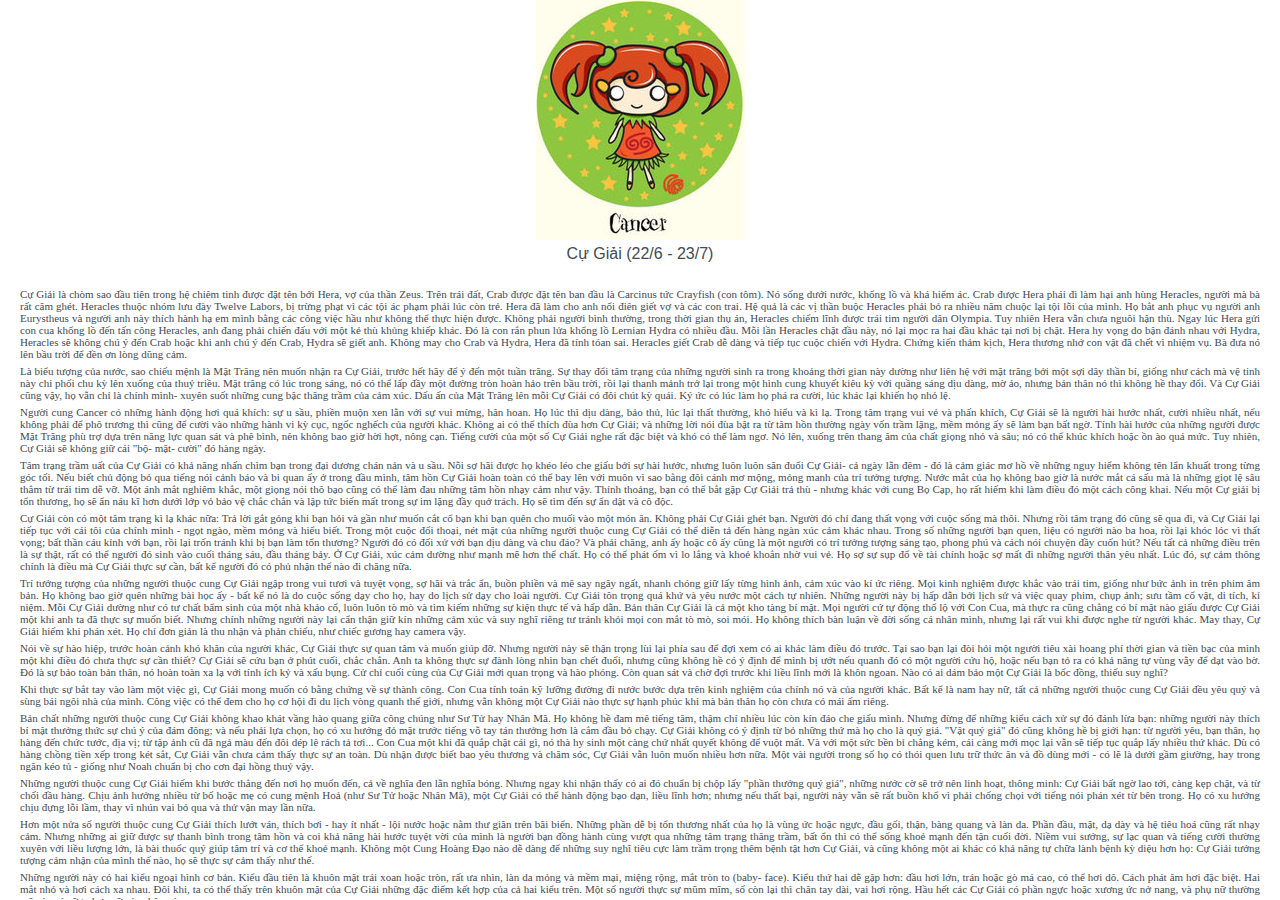
<file: VoiceReminder/Classes/Presentation/Controller/Main Screen/www/cung/cancer.html>
<html>
<head>
<title>Lunar</title>
	<meta http-equiv="Content-Type" content="text/html; charset=utf-8">
	<link href="../resources/css/style.css" rel="stylesheet" type="text/css" />
	<script type="text/javascript">
		$(document).ready(function(){
			var colors = ['blue', 'red', 'green', 'brown', 'orange', 'purple', 'pink'];
			$('p').each(function(index){
				var color_index = index%6;
				var color = colors[color_index];
				$(this).addClass(color);
			});
		});
	</script>
</head>
<body>	
	<div class="content">		
		<div class="cancer sign"></div>
		<div class="label">Cự Giải (22/6 - 23/7)</div>
		<div class="text-container">
			<p>Cự Giải là chòm sao đầu tiên trong hệ chiêm tinh được đặt tên bởi Hera, vợ của thần Zeus. Trên trái đất, Crab được đặt tên ban đầu là Carcinus tức Crayfish (con tôm). Nó sống dưới nước, khổng lồ và khá hiểm ác. Crab được Hera phái đi làm hại anh hùng Heracles, người mà bà rất căm ghét. Heracles thuộc nhóm lưu đày Twelve Labors, bị trừng phạt vì các tội ác phạm phải lúc còn trẻ. Hera đã làm cho anh nổi điên giết vợ và các con trai. Hệ quả là các vị thần buộc Heracles phải bỏ ra nhiều năm chuộc lại tội lỗi của mình. Họ bắt anh phục vụ người anh Eurystheus và người anh này thích hành hạ em mình bằng các công việc hầu như không thể thực hiện được. Không phải người bình thường, trong thời gian thụ án, Heracles chiếm lĩnh được trái tim người dân Olympia. Tuy nhiên Hera vẫn chưa nguôi hận thù. Ngay lúc Hera gửi con cua khổng lồ đến tấn công Heracles, anh đang phải chiến đấu với một kẻ thù khủng khiếp khác. Đó là con rắn phun lửa khổng lồ Lernian Hydra có nhiều đầu. Mỗi lần Heracles chặt đầu này, nó lại mọc ra hai đầu khác tại nơi bị chặt. Hera hy vọng do bận đánh nhau với Hydra, Heracles sẽ không chú ý đến Crab hoặc khi anh chú ý đến Crab, Hydra sẽ giết anh. Không may cho Crab và Hydra, Hera đã tính tóan sai. Heracles giết Crab dễ dàng và tiếp tục cuộc chiến với Hydra. Chứng kiến thảm kịch, Hera thương nhớ con vật đã chết vì nhiệm vụ. Bà đưa nó lên bầu trời để đền ơn lòng dũng cảm.</p>
			<p>Là biểu tượng của nước, sao chiếu mệnh là Mặt Trăng nên muốn nhận ra Cự Giải, trước hết hãy để ý đến một tuần trăng. Sự thay đổi tâm trạng của những người sinh ra trong khoảng thời gian này dường như liên hệ với mặt trăng bởi một sợi dây thần bí, giống như cách mà vệ tinh này chi phối chu kỳ lên xuống của thuỷ triều. Mặt trăng có lúc trong sáng, nó có thể lấp đầy một đường tròn hoàn hảo trên bầu trời, rồi lại thanh mảnh trở lại trong một hình cung khuyết kiêu kỳ với quầng sáng dịu dàng, mờ ảo, nhưng bản thân nó thì không hề thay đổi. Và Cự Giải cũng vậy, họ vẫn chỉ là chính mình- xuyên suốt những cung bậc thăng trầm của cảm xúc. Dấu ấn của Mặt Trăng lên mỗi Cự Giải có đôi chút kỳ quái. Ký ức có lúc làm họ phá ra cười, lúc khác lại khiến họ nhỏ lệ.</p>
			<p>Người cung Cancer có những hành động hơi quá khích: sự u sầu, phiền muộn xen lẫn với sự vui mừng, hân hoan. Họ lúc thì dịu dàng, bảo thủ, lúc lại thất thường, khó hiểu và kì lạ. Trong tâm trạng vui vẻ và phấn khích, Cự Giải sẽ là người hài hước nhất, cười nhiều nhất, nếu không phải để phô trương thì cũng để cười vào những hành vi kỳ cục, ngốc nghếch của người khác. Không ai có thể thích đùa hơn Cự Giải; và những lời nói đùa bật ra từ tâm hồn thường ngày vốn trầm lặng, mềm mỏng ấy sẽ làm bạn bất ngờ. Tính hài hước của những người được Mặt Trăng phù trợ dựa trên năng lực quan sát và phê bình, nên không bao giờ hời hợt, nông cạn. Tiếng cười của một số Cự Giải nghe rất đặc biệt và khó có thể làm ngơ. Nó lên, xuống trên thang âm của chất giọng nhỏ và sâu; nó có thể khúc khích hoặc ồn ào quá mức. Tuy nhiên, Cự Giải sẽ không giữ cái "bộ- mặt- cười" đó hàng ngày.</p>
			<p>Tâm trạng trầm uất của Cự Giải có khả năng nhấn chìm bạn trong đại dương chán nản và u sầu. Nỗi sợ hãi được họ khéo léo che giấu bởi sự hài hước, nhưng luôn luôn săn đuổi Cự Giải- cả ngày lẫn đêm - đó là cảm giác mơ hồ về những nguy hiểm không tên lẩn khuất trong từng góc tối. Nếu biết chủ động bỏ qua tiếng nói cảnh báo và bi quan ấy ở trong đầu mình, tâm hồn Cự Giải hoàn toàn có thể bay lên với muôn vì sao bằng đôi cánh mơ mộng, mỏng manh của trí tưởng tượng. Nước mắt của họ không bao giờ là nước mắt cá sấu mà là những giọt lệ sâu thẳm từ trái tim dễ vỡ. Một ánh mắt nghiêm khắc, một giọng nói thô bạo cũng có thể làm đau những tâm hồn nhạy cảm như vậy. Thỉnh thoảng, bạn có thể bắt gặp Cự Giải trả thù - nhưng khác với cung Bọ Cạp, họ rất hiếm khi làm điều đó một cách công khai. Nếu một Cự giải bị tổn thương, họ sẽ ẩn náu kĩ hơn dưới lớp vỏ bảo vệ chắc chắn và lập tức biến mất trong sự im lặng đầy quở trách. Họ sẽ tìm đến sự ẩn dật và cô độc.</p>
			<p>Cự Giải còn có một tâm trạng kì lạ khác nữa: Trả lời gắt gỏng khi bạn hỏi và gần như muốn cắt cổ bạn khi bạn quên cho muối vào một món ăn. Không phải Cự Giải ghét bạn. Người đó chỉ đang thất vọng với cuộc sống mà thôi. Nhưng rồi tâm trạng đó cũng sẽ qua đi, và Cự Giải lại tiếp tục với cái tôi của chính mình - ngọt ngào, mềm mỏng và hiểu biết. Trong một cuộc đối thoại, nét mặt của những người thuộc cung Cự Giải có thể diễn tả đến hàng ngàn xúc cảm khác nhau. Trong số những người bạn quen, liệu có người nào ba hoa, rồi lại khóc lóc vì thất vọng; bất thần cáu kỉnh với bạn, rồi lại trốn tránh khi bị bạn làm tổn thương? Người đó có đối xử với bạn dịu dàng và chu đáo? Và phải chăng, anh ấy hoặc cô ấy cũng là một người có trí tưởng tượng sáng tạo, phong phú và cách nói chuyện đầy cuốn hút? Nếu tất cả những điều trên là sự thật, rất có thể người đó sinh vào cuối tháng sáu, đầu tháng bảy. Ở Cự Giải, xúc cảm dường như mạnh mẽ hơn thể chất. Họ có thể phát ốm vì lo lắng và khoẻ khoắn nhờ vui vẻ. Họ sợ sự sụp đổ về tài chính hoặc sợ mất đi những người thân yêu nhất. Lúc đó, sự cảm thông chính là điều mà Cự Giải thực sự cần, bất kể người đó có phủ nhận thế nào đi chăng nữa.</p>
			<p>Trí tưởng tượng của những người thuộc cung Cự Giải ngập trong vui tươi và tuyệt vọng, sợ hãi và trắc ẩn, buồn phiền và mê say ngây ngất, nhanh chóng giữ lấy từng hình ảnh, cảm xúc vào kí ức riêng. Mọi kinh nghiệm được khắc vào trái tim, giống như bức ảnh in trên phim âm bản. Họ không bao giờ quên những bài học ấy - bất kể nó là do cuộc sống dạy cho họ, hay do lịch sử dạy cho loài người. Cự Giải tôn trọng quá khứ và yêu nước một cách tự nhiên. Những người này bị hấp dẫn bởi lịch sử và việc quay phim, chụp ảnh; sưu tầm cổ vật, di tích, kỉ niệm. Mỗi Cự Giải dường như có tư chất bẩm sinh của một nhà khảo cổ, luôn luôn tò mò và tìm kiếm những sự kiện thực tế và hấp dẫn. Bản thân Cự Giải là cả một kho tàng bí mật. Mọi người cứ tự động thổ lộ với Con Cua, mà thực ra cũng chẳng có bí mật nào giấu được Cự Giải một khi anh ta đã thực sự muốn biết. Nhưng chính những người này lại cẩn thận giữ kín những cảm xúc và suy nghĩ riêng tư tránh khỏi mọi con mắt tò mò, soi mói. Họ không thích bàn luận về đời sống cá nhân mình, nhưng lại rất vui khi được nghe từ người khác. May thay, Cự Giải hiếm khi phán xét. Họ chỉ đơn giản là thu nhận và phản chiếu, như chiếc gương hay camera vậy.</p>
			<p>Nói về sự hào hiệp, trước hoàn cảnh khó khăn của người khác, Cự Giải thực sự quan tâm và muốn giúp đỡ. Nhưng người này sẽ thận trọng lùi lại phía sau để đợi xem có ai khác làm điều đó trước. Tại sao bạn lại đòi hỏi một người tiêu xài hoang phí thời gian và tiền bạc của mình một khi điều đó chưa thực sự cần thiết? Cự Giải sẽ cứu bạn ở phút cuối, chắc chắn. Anh ta không thực sự đành lòng nhìn bạn chết đuối, nhưng cũng không hề có ý định để mình bị ướt nếu quanh đó có một người cứu hộ, hoặc nếu bạn tỏ ra có khả năng tự vùng vẫy để dạt vào bờ. Đó là sự bảo toàn bản thân, nó hoàn toàn xa lạ với tính ích kỷ và xấu bụng. Cử chỉ cuối cùng của Cự Giải mới quan trọng và hào phóng. Còn quan sát và chờ đợi trước khi liều lĩnh mới là khôn ngoan. Nào có ai dám bảo một Cự Giải là bốc đồng, thiếu suy nghĩ?</p>
			<p>Khi thực sự bắt tay vào làm một việc gì, Cự Giải mong muốn có bằng chứng về sự thành công. Con Cua tính toán kỹ lưỡng đường đi nước bước dựa trên kinh nghiệm của chính nó và của người khác. Bất kể là nam hay nữ, tất cả những người thuộc cung Cự Giải đều yêu quý và sùng bái ngôi nhà của mình. Công việc có thể đem cho họ cơ hội đi du lịch vòng quanh thế giới, nhưng vẫn không một Cự Giải nào thực sự hạnh phúc khi mà bản thân họ còn chưa có mái ấm riêng.</p>
			<p>Bản chất những người thuộc cung Cự Giải không khao khát vầng hào quang giữa công chúng như Sư Tử hay Nhân Mã. Họ không hề đam mê tiếng tăm, thậm chí nhiều lúc còn kín đáo che giấu mình. Nhưng đừng để những kiểu cách xử sự đó đánh lừa bạn: những người này thích bí mật thưởng thức sự chú ý của đám đông; và nếu phải lựa chọn, họ có xu hướng đỏ mặt trước tiếng vỗ tay tán thưởng hơn là cắm đầu bỏ chạy. Cự Giải không có ý định từ bỏ những thứ mà họ cho là quý giá. "Vật quý giá" đó cũng không hề bị giới hạn: từ người yêu, bạn thân, họ hàng đến chức tước, địa vị; từ tập ảnh cũ đã ngả màu đến đôi dép lê rách tả tơi... Con Cua một khi đã quắp chặt cái gì, nó thà hy sinh một càng chứ nhất quyết không để vuột mất. Và với một sức bền bỉ chẳng kém, cái càng mới mọc lại vẫn sẽ tiếp tục quắp lấy nhiều thứ khác. Dù có hàng chồng tiền xếp trong két sắt, Cự Giải vẫn chưa cảm thấy thực sự an toàn. Dù nhận được biết bao yêu thương và chăm sóc, Cự Giải vẫn luôn muốn nhiều hơn nữa. Một vài người trong số họ có thói quen lưu trữ thức ăn và đồ dùng mới - có lẽ là dưới gầm giường, hay trong ngăn kéo tủ - giống như Noah chuẩn bị cho cơn đại hồng thuỷ vậy.</p>
			<p>Những người thuộc cung Cự Giải hiếm khi bước thẳng đến nơi họ muốn đến, cả về nghĩa đen lẫn nghĩa bóng. Nhưng ngay khi nhận thấy có ai đó chuẩn bị chộp lấy "phần thưởng quý giá", những nước cờ sẽ trở nên linh hoạt, thông minh: Cự Giải bất ngờ lao tới, càng kẹp chặt, và từ chối đầu hàng. Chịu ảnh hưởng nhiều từ bố hoặc mẹ có cung mệnh Hoả (như Sư Tử hoặc Nhân Mã), một Cự Giải có thể hành động bạo dạn, liều lĩnh hơn; nhưng nếu thất bại, người này vẫn sẽ rất buồn khổ vì phải chống chọi với tiếng nói phán xét từ bên trong. Họ có xu hướng chịu đựng lỗi lầm, thay vì nhún vai bỏ qua và thử vận may lần nữa.</p>
			<p>Hơn một nửa số người thuộc cung Cự Giải thích lướt ván, thích bơi - hay ít nhất - lội nước hoặc nằm thư giãn trên bãi biển. Những phần dễ bị tổn thương nhất của họ là vùng ức hoặc ngực, đầu gối, thận, bàng quang và làn da. Phần đầu, mặt, dạ dày và hệ tiêu hoá cũng rất nhạy cảm. Nhưng những ai giữ được sự thanh bình trong tâm hồn và coi khả năng hài hước tuyệt vời của mình là người bạn đồng hành cùng vượt qua những tâm trạng thăng trầm, bất ổn thì có thể sống khoẻ mạnh đến tận cuối đời. Niềm vui sướng, sự lạc quan và tiếng cười thường xuyên với liều lượng lớn, là bài thuốc quý giúp tâm trí và cơ thể khoẻ mạnh. Không một Cung Hoàng Đạo nào dễ dàng để những suy nghĩ tiêu cực làm trầm trọng thêm bệnh tật hơn Cự Giải, và cũng không một ai khác có khả năng tự chữa lành bệnh kỳ diệu hơn họ: Cự Giải tưởng tượng cảm nhận của mình thế nào, họ sẽ thực sự cảm thấy như thế.</p>
			<p>Những người này có hai kiểu ngoại hình cơ bản. Kiểu đầu tiên là khuôn mặt trái xoan hoặc tròn, rất ưa nhìn, làn da mỏng và mềm mại, miệng rộng, mắt tròn to (baby- face). Kiểu thứ hai dễ gặp hơn: đầu hơi lớn, trán hoặc gò má cao, có thể hơi dô. Cách phát âm hơi đặc biệt. Hai mắt nhỏ và hơi cách xa nhau. Đôi khi, ta có thể thấy trên khuôn mặt của Cự Giải những đặc điểm kết hợp của cả hai kiểu trên. Một số người thực sự mũm mĩm, số còn lại thì chân tay dài, vai hơi rộng. Hầu hết các Cự Giải có phần ngực hoặc xương ức nở nang, và phụ nữ thường mặc áo có cỡ to hơn cỡ của chân váy.</p>
			<p>Đặc trưng của Cự Giải trong ngày sinh</p>
			<p>- Người sinh từ 21/6 đến 1/7 là những người tử tế, nồng nhiệt và nhạy cảm. Họ thường có tài năng hội họa. 
Đá may mắn: Thạch anh tím, ngọc thạch anh, hồng mã não 
Các năm tuổi quan trọng: 25, 50, 75</p>
			<p>- Người sinh từ 2/7 đến 11/7 chịu ảnh hưởng bởi sao Thủy. Họ bộp chộp nông nổi, tọc mạch, hay châm biếm, làm ra vẻ màu mè.
Đá may mắn: Ngọc trai, ngọc mắt mèo, mã não có vân, ngọc lam 
Các năm tuổi quan trọng: 15, 25, 30, 35, 40, 45, 50, 55, 60, 75</p>
			<p>- Những người sinh từ 12/7 đến 20/7 chịu ảnh hưởng của mặt trăng. Họ mơ mộng, hiếu động, hay tìm tòi, nhạy cảm.
Đá may mắn: ruby, ngọc xanh cỏ
Các năm quan trọng: 16, 26, 36, 48, 50, 60, 72</p>
		</div>
	</div> 	
</body> 

<html>
</file>
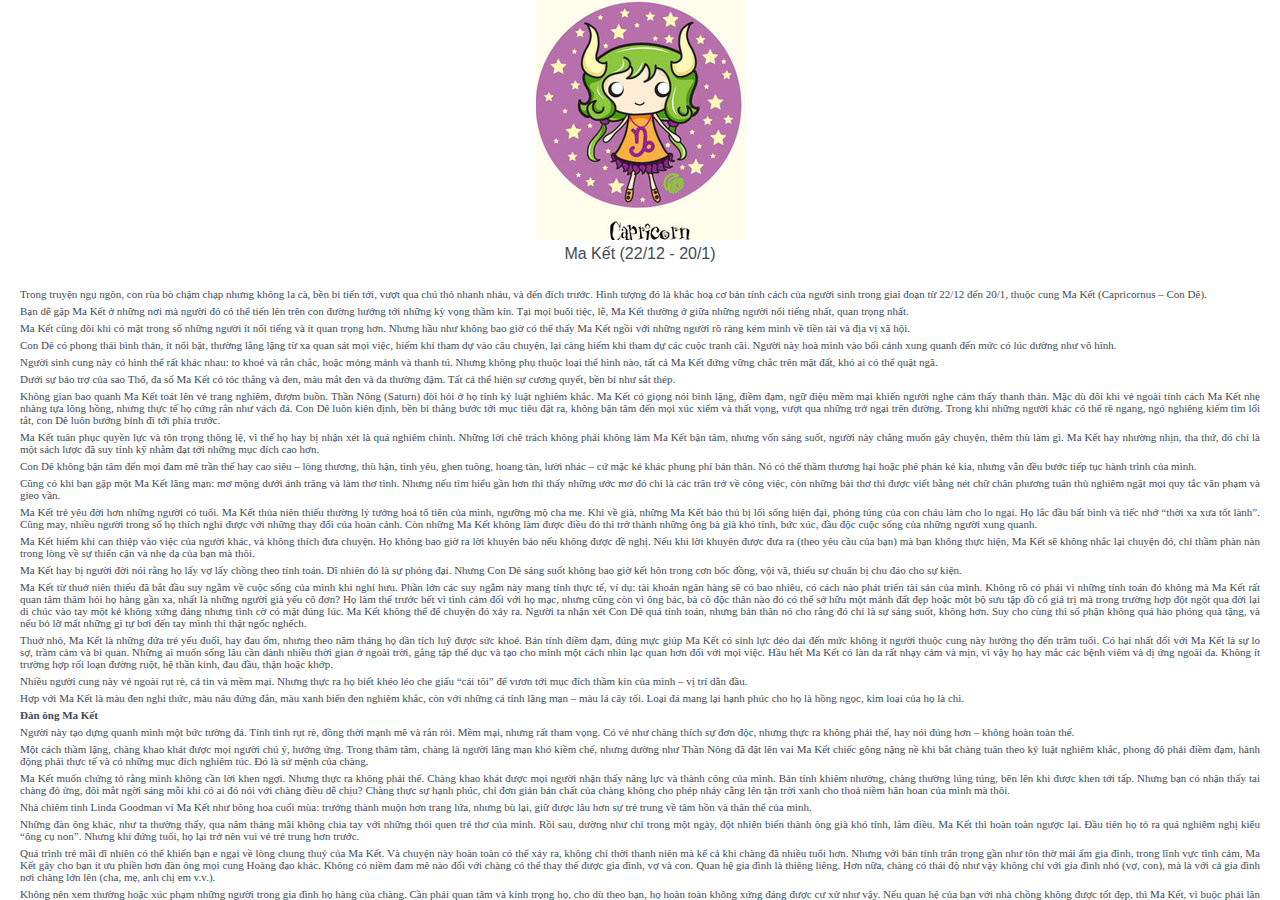
<file: VoiceReminder/Classes/Presentation/Controller/Main Screen/www/cung/capricorn.html>
<html>
<head>
<title>Lunar</title>
	<meta http-equiv="Content-Type" content="text/html; charset=utf-8">
	<link href="../resources/css/style.css" rel="stylesheet" type="text/css" />
	<script type="text/javascript">
		$(document).ready(function(){
			var colors = ['blue', 'red', 'green', 'brown', 'orange', 'purple', 'pink'];
			$('p').each(function(index){
				var color_index = index%6;
				var color = colors[color_index];
				$(this).addClass(color);
			});
		});
	</script>
</head>
<body>	
	<div class="content">		
		<div class="capricorn sign"></div>
		<div class="label">Ma Kết (22/12 - 20/1)</div>
		<div class="text-container">
			<p>Trong truyện ngụ ngôn, con rùa bò chậm chạp nhưng không la cà, bền bỉ tiến tới, vượt qua chú thỏ nhanh nhảu, và đến đích trước. Hình tượng đó là khắc hoạ cơ bản tính cách của người sinh trong giai đoạn từ 22/12 đến 20/1, thuộc cung Ma Kết (Capricornus – Con Dê).</p>
			<p>Bạn dễ gặp Ma Kết ở những nơi mà người đó có thể tiến lên trên con đường hướng tới những kỳ vọng thầm kín. Tại mọi buổi tiệc, lễ, Ma Kết thường ở giữa những người nổi tiếng nhất, quan trọng nhất. </p>
<p>Ma Kết cũng đôi khi có mặt trong số những người ít nổi tiếng và ít quan trọng hơn. Nhưng hầu như không bao giờ có thể thấy Ma Kết ngồi với những người rõ ràng kém mình về tiền tài và địa vị xã hội. </p>
<p>Con Dê có phong thái bình thản, ít nổi bật, thường lẳng lặng từ xa quan sát mọi việc, hiếm khi tham dự vào câu chuyện, lại càng hiếm khi tham dự các cuộc tranh cãi. Người này hoà mình vào bối cảnh xung quanh đến mức có lúc dường như vô hình. </p>
<p>Người sinh cung này có hình thể rất khác nhau: to khoẻ và rắn chắc, hoặc mỏng mảnh và thanh tú. Nhưng không phụ thuộc loại thể hình nào, tất cả Ma Kết đứng vững chắc trên mặt đất, khó ai có thể quật ngã. </p>
<p>Dưới sự bảo trợ của sao Thổ, đa số Ma Kết có tóc thẳng và đen, màu mắt đen và da thường đậm. Tất cả thể hiện sự cương quyết, bền bỉ như sắt thép. </p>
<p>Không gian bao quanh Ma Kết toát lên vẻ trang nghiêm, đượm buồn. Thần Nông (Saturn) đòi hỏi ở họ tính kỷ luật nghiêm khắc. Ma Kết có giọng nói bình lặng, điềm đạm, ngữ điệu mềm mại khiến người nghe cảm thấy thanh thản. Mặc dù đôi khi vẻ ngoài tính cách Ma Kết nhẹ nhàng tựa lông hồng, nhưng thực tế họ cứng rắn như vách đá. Con Dê luôn kiên định, bền bỉ thẳng bước tới mục tiêu đặt ra, không bận tâm đến mọi xúc xiểm và thất vọng, vượt qua những trở ngại trên đường. Trong khi những người khác có thể rẽ ngang, ngó nghiêng kiếm tìm lối tắt, con Dê luôn bướng bỉnh đi tới phía trước. </p>
<p>Ma Kết tuân phục quyền lực và tôn trọng thông lệ, vì thế họ hay bị nhận xét là quá nghiêm chỉnh. Những lời chê trách không phải không làm Ma Kết bận tâm, nhưng vốn sáng suốt, người này chẳng muốn gây chuyện, thêm thù làm gì. Ma Kết hay nhường nhịn, tha thứ, đó chỉ là một sách lược đã suy tính kỹ nhằm đạt tới những mục đích cao hơn. </p>
<p>Con Dê không bận tâm đến mọi đam mê trần thế hay cao siêu &#8211; lòng thương, thù hận, tình yêu, ghen tuông, hoang tàn, lười nhác &#8211; cứ mặc kẻ khác phung phí bản thân. Nó có thể thầm thương hại hoặc phê phán kẻ kia, nhưng vẫn đều bước tiếp tục hành trình của mình. </p>
<p>Cũng có khi bạn gặp một Ma Kết lãng mạn: mơ mộng dưới ánh trăng và làm thơ tình. Nhưng nếu tìm hiểu gần hơn thì thấy những ước mơ đó chỉ là các trăn trở về công việc, còn những bài thơ thì được viết bằng nét chữ chân phương tuân thủ nghiêm ngặt mọi quy tắc văn phạm và gieo vần. </p>
<p>Ma Kết trẻ yêu đời hơn những người có tuổi. Ma Kết thủa niên thiếu thường lý tưởng hoá tổ tiên của mình, ngưỡng mộ cha mẹ. Khi về già, những Ma Kết bảo thủ bị lối sống hiện đại, phóng túng của con cháu làm cho lo ngại. Họ lắc đầu bất bình và tiếc nhớ “thời xa xưa tốt lành”. Cũng may, nhiều người trong số họ thích nghi được với những thay đổi của hoàn cảnh. Còn những Ma Kết không làm được điều đó thì trở thành những ông bà già khó tính, bức xúc, đầu độc cuộc sống của những người xung quanh. </p>
<p>Ma Kết hiếm khi can thiệp vào việc của người khác, và không thích đưa chuyện. Họ không bao giờ ra lời khuyên bảo nếu không được đề nghị. Nếu khi lời khuyên được đưa ra (theo yêu cầu của bạn) mà bạn không thực hiện, Ma Kết sẽ không nhắc lại chuyện đó, chỉ thầm phàn nàn trong lòng về sự thiển cận và nhẹ dạ của bạn mà thôi. </p>
<p>Ma Kết hay bị người đời nói rằng họ lấy vợ lấy chồng theo tính toán. Dĩ nhiên đó là sự phóng đại. Nhưng Con Dê sáng suốt không bao giờ kết hôn trong cơn bốc đồng, vội vã, thiếu sự chuẩn bị chu đáo cho sự kiện. </p>
<p>Ma Kết từ thuở niên thiếu đã bắt đầu suy ngẫm về cuộc sống của mình khi nghỉ hưu. Phần lớn các suy ngẫm này mang tính thực tế, ví dụ: tài khoản ngân hàng sẽ có bao nhiêu, có cách nào phát triển tài sản của mình. Không rõ có phải vì những tính toán đó không mà Ma Kết rất quan tâm thăm hỏi họ hàng gần xa, nhất là những người già yếu cô đơn? Họ làm thế trước hết vì tình cảm đối với họ mạc, nhưng cũng còn vì ông bác, bà cô độc thân nào đó có thể sở hữu một mảnh đất đẹp hoặc một bộ sưu tập đồ cổ giá trị mà trong trường hợp đột ngột qua đời lại di chúc vào tay một kẻ không xứng đáng nhưng tình cờ có mặt đúng lúc. Ma Kết không thể để chuyện đó xảy ra. Người ta nhận xét Con Dê quá tính toán, nhưng bản thân nó cho rằng đó chỉ là sự sáng suốt, không hơn. Suy cho cùng thì số phận không quá hào phóng quà tặng, và nếu bỏ lỡ mất những gì tự bơi đến tay mình thì thật ngốc nghếch. </p>
<p>Thuở nhỏ, Ma Kết là những đứa trẻ yếu đuối, hay đau ốm, nhưng theo năm tháng họ dần tích luỹ được sức khoẻ. Bản tính điềm đạm, đúng mực giúp Ma Kết có sinh lực dẻo dai đến mức không ít người thuộc cung này hưởng thọ đến trăm tuổi. Có hại nhất đối với Ma Kết là sự lo sợ, trầm cảm và bi quan. Những ai muốn sống lâu cần dành nhiều thời gian ở ngoài trời, gắng tập thể dục và tạo cho mình một cách nhìn lạc quan hơn đối với mọi việc. Hầu hết Ma Kết có làn da rất nhạy cảm và mịn, vì vậy họ hay mắc các bệnh viêm và dị ứng ngoài da. Không ít trường hợp rối loạn đường ruột, hệ thần kinh, đau đầu, thận hoặc khớp. </p>
<p>Nhiều người cung này vẻ ngoài rụt rè, cả tin và mềm mại. Nhưng thực ra họ biết khéo léo che giấu “cái tôi” để vươn tới mục đích thầm kín của mình &#8211; vị trí dẫn đầu. </p>
<p>Hợp với Ma Kết là màu đen nghi thức, màu nâu đứng đắn, màu xanh biển đen nghiêm khắc, còn với những cá tính lãng mạn &#8211; màu lá cây tối. Loại đá mang lại hạnh phúc cho họ là hồng ngọc, kim loại của họ là chì. </p>
<p><b>Đàn ông Ma Kết</b></p>
<p>Người này tạo dựng quanh mình một bức tường đá. Tính tình rụt rè, đồng thời mạnh mẽ và rắn rỏi. Mềm mại, nhưng rất tham vọng. Có vẻ như chàng thích sự đơn độc, nhưng thực ra không phải thế, hay nói đúng hơn &#8211; không hoàn toàn thế. </p>
<p>Một cách thầm lặng, chàng khao khát được mọi người chú ý, hưởng ứng. Trong thâm tâm, chàng là người lãng mạn khó kiềm chế, nhưng dường như Thần Nông đã đặt lên vai Ma Kết chiếc gông nặng nề khi bắt chàng tuân theo kỷ luật nghiêm khắc, phong độ phải điềm đạm, hành động phải thực tế và có những mục đích nghiêm túc. Đó là sứ mệnh của chàng. </p>
<p>Ma Kết muốn chứng tỏ rằng mình không cần lời khen ngợi. Nhưng thực ra không phải thế. Chàng khao khát được mọi người nhận thấy năng lực và thành công của mình. Bản tính khiêm nhường, chàng thường lúng túng, bẽn lẽn khi được khen tới tấp. Nhưng bạn có nhận thấy tai chàng đỏ ửng, đôi mắt ngời sáng mỗi khi có ai đó nói với chàng điều dễ chịu? Chàng thực sự hạnh phúc, chỉ đơn giản bản chất của chàng không cho phép nhảy cẫng lên tận trời xanh cho thoả niềm hân hoan của mình mà thôi. </p>
<p>Nhà chiêm tinh Linda Goodman ví Ma Kết như bông hoa cuối mùa: trưởng thành muộn hơn trang lứa, nhưng bù lại, giữ được lâu hơn sự trẻ trung về tâm hồn và thân thể của mình. </p>
<p>Những đàn ông khác, như ta thường thấy, qua năm tháng mãi không chia tay với những thói quen trẻ thơ của mình. Rồi sau, dường như chỉ trong một ngày, đột nhiên biến thành ông già khó tính, lắm điều. Ma Kết thì hoàn toàn ngược lại. Đầu tiên họ tỏ ra quá nghiêm nghị kiểu “ông cụ non”. Nhưng khi đứng tuổi, họ lại trở nên vui vẻ trẻ trung hơn trước. </p>
<p>Quá trình trẻ mãi dĩ nhiên có thể khiến bạn e ngại về lòng chung thuỷ của Ma Kết. Và chuyện này hoàn toàn có thể xảy ra, không chỉ thời thanh niên mà kể cả khi chàng đã nhiều tuổi hơn. Nhưng với bản tính trân trọng gần như tôn thờ mái ấm gia đình, trong lĩnh vực tình cảm, Ma Kết gây cho bạn ít ưu phiền hơn đàn ông mọi cung Hoàng đạo khác. Không có niềm đam mê nào đối với chàng có thể thay thế được gia đình, vợ và con. Quan hệ gia đình là thiêng liêng. Hơn nữa, chàng có thái độ như vậy không chỉ với gia đình nhỏ (vợ, con), mà là với cả gia đình nơi chàng lớn lên (cha, mẹ, anh chị em v.v.). </p>
<p>Không nên xem thường hoặc xúc phạm những người trong gia đình họ hàng của chàng. Cần phải quan tâm và kính trọng họ, cho dù theo bạn, họ hoàn toàn không xứng đáng được cư xử như vậy. Nếu quan hệ của bạn với nhà chồng không được tốt đẹp, thì Ma Kết, vì buộc phải lăn lộn giữa hai làn đạn, sẽ trở nên ảm đạm và trầm uất. </p>
<p>Không nhiều Ma Kết liều vội thực hiện bước đi hệ trọng của đời mình &#8211; kết hôn. Đa số họ chỉ làm điều đó khi đã đủ tự lập về kinh tế và có thể nuôi dưỡng gia đình theo đúng ý mình. </p>
<p>Ma Kết chọn vợ rất lâu và cẩn thận. Người hợp ý chàng, trước hết phải đáp ứng các chuẩn mực một người mẹ tương lai trong gia đình: tận tuỵ, chung thuỷ, yêu thương và nhẫn nại. Thứ hai, phải biết nấu ăn ngon và trông nom nhà cửa sạch đẹp. Ma Kết cũng coi trọng những phụ nữ có gu thẩm mỹ, phong thái lịch duyệt, có giáo dục và trí thông minh để tạo ấn tượng tốt đối với đồng nghiệp và cấp trên của chàng. Sau những điều kiện trên, chàng mới chấm đến ngoại hình, vẻ xinh đẹp, dễ thương. Vậy nếu mái tóc của bạn không bồng mượt như áng mây, đôi chân không thuộc loại đẹp nhất trên đời này thì bạn cũng không phải phiền lòng. Đối với vị hôn phu Ma Kết tương lai, điều đó không quá hệ trọng. </p>
<p>Nếu bạn muốn tạo ấn tượng tốt với chàng, hãy mời chàng (có cả mẹ chàng thì càng tốt) tới nhà dùng bữa. Các món ăn phải tự tay bạn làm và bày lên mâm với bộ bát đĩa quý giá nhất của gia đình. Khi chàng mời bạn đi chơi, hãy mang theo em gái bạn và cư xử với nó thật ân cần. Dạo chơi với chàng, nên sử dụng những cách diễn đạt đầy lịch sự và hiểu biết mà bạn học được qua sách vở. Đừng quên tình cờ tiết lộ cho chàng biết, từ thuở nhỏ bạn đã được ông bà chu đáo dạy dỗ nữ công gia chánh và đôi ba bộ môn nghệ thuật như thế nào. </p>
<p>Nếu thực hiện được kiên trì và chuẩn xác những chỉ dẫn nêu trên, bạn chỉ còn một thử thách cuối cùng &#8211; nhận được sự đồng thuận của gia đình chàng. Khi đó có thể coi bạn là vợ chưa cưới của chàng. </p>
<p>Phương diện tình cảm của Ma Kết có phần thiếu thốn, vì vậy bạn cần giáo dục chàng theo hướng này. Mua tặng chàng các tập thơ (đương nhiên phải là thơ lãng mạn); uốn nắn chàng trở nên dịu dàng, biết cách biểu hiện những dấu hiệu của tình yêu và thiện cảm. Nếu không thuyết phục chàng như thế ngay từ những ngày đầu chung sống thì bạn đừng có kêu ca sau này rằng chàng không biết nói với bạn những lời yêu thương. Khi bạn trách cứ về việc đó, chàng sẽ phản ứng: “Anh không yêu em ư? Em bị thần kinh à. Chẳng lẽ em không nhớ anh nói gì khi vị chủ lễ hỏi về điều này hôm chúng mình đăng ký kết hôn?”. </p>
<p>Ma Kết cho rằng, nếu chàng chu cấp cuộc sống của bạn, cho bạn ăn, uống, mua sắm quần áo, hơn nữa không chỉ bạn mà còn cho con bạn &#8211; thì đó đã là biểu hiện đầy đủ những tình cảm đích thực của chàng, không cần một sự khẳng định bằng lời nói nào nữa. Và nếu bạn cho chàng biết rằng, những lời dịu dàng đối với bạn cũng quan trọng không kém gì sự chăm sóc vật chất thì chàng sẽ chân thành ngạc nhiên. </p>
<p>Ma Kết là những người cha chân chính theo đúng nghĩa cổ điển của từ này. Chàng đòi hỏi ở con cái sự kính trọng, vâng lời và tuân thủ kỷ luật. Về phần mình, chàng tận tuỵ với chúng đến tận đáy lòng, thậm chí có thể hy sinh thân mình vì chúng. Người cha Ma Kết không nuông chiều làm hư hỏng con cái. Nhược điểm duy nhất của chàng là quá hà khắc. </p>
<p>Tuy nhiên, Ma Kết lại là những người ông tuyệt vời nhất trên đời. Đến những năm các cháu ra đời, Ma Kết đã trở nên ít nghiêm khắc hơn, và khi đó có thể cho các cháu không chỉ ngồi trên lòng mà còn cưỡi cả lên đầu. </p>
<p>Ma Kết không phải loại người lấy vợ thật nhanh rồi sau hối hận thật lâu. Họ làm ngược lại – kén chọn thật lâu, nhưng nếu đã quyết định chia tay (điều này hiếm xảy ra) thì thực hiện thật nhanh và không luyến tiếc. </p>
<p>Ma Kết có quy định chặt chẽ trong mọi việc, từ tiêu tiền cho đến yêu đương. Tuy nhiên, chính với người như thế bạn được bảo đảm một cuộc sống ít biến động cả về mặt tình cảm, tinh thần, lẫn vật chất. Nếu bạn về bản chất là người không quá cuồng nhiệt, mà là sáng suốt và biết tính toán thì cuộc sống như vậy sẽ rất hợp “gu”. </p>
<p>Trong khi những đàn ông khác tiêu tán tình cảm của mình từ thời trai trẻ thì Ma Kết sẽ trân trọng và yêu thương bạn suốt cuộc đời, không phụ thuộc có bao sợi bạc điểm trên mái tóc, và mấy nếp nhăn hiện trên gương mặt của bạn. Vậy phỏng có chi quan trọng rằng chàng chỉ nói từ “yêu” một lần duy nhất trong đời nếu nó lại có nghĩa là “yêu mãi mãi”, chứ không phải năm phút, hay năm năm. </p>
<p><b>Đàn bà cung Ma Kết</b></p>
<p>Vẻ ngoài của phụ nữ sinh cung Ma Kết rất đa dạng. Nhưng không phụ thuộc vào hình thức, họ đều thầm ước làm sao tóm được người đàn ông xứng đáng nhất, người sẽ giành được những đỉnh cao trong cuộc sống và đưa nàng lên bục danh dự. </p>
<p>Nhiều phụ nữ Ma Kết thành công trong nghề nghiệp. Hoàn toàn không phải vì họ coi trọng công việc hơn cuộc sống gia đình, đơn giản vì đối với họ, cái quan trọng nhất là được tôn vinh trong cuộc sống, còn bằng cách nào &#8211; là việc thứ yếu. Nếu Ma Kết cảm thấy không thể tìm được người đàn ông có khả năng thoả mãn tham vọng của mình, nàng sẽ dành hết mình cho công việc. Chẳng thà tự phấn đấu làm nên sự nghiệp, hơn là lay lắt cả đời với ông chồng thiếu tham vọng. </p>
<p>Dẫu sao, ý nghĩ về cuộc hôn nhân thành công luôn ở lại trong tiềm thức của người đàn bà Ma Kết, và sớm hay muộn nàng cũng sẽ tìm cách đạt được điều mong muốn. Bởi vì bất kỳ thành tích nào trong nghề nghiệp cũng không thể thoả lòng nàng bằng một kết cục hôn nhân thành công. </p>
<p>Một trong những nét đáng mến nhất của nàng là sự gia giáo và khả năng làm chủ bản thân xuất sắc. Qua phong thái luôn luôn chuẩn mực của Ma Kết, bạn không thể nào đoán được xuất xứ xã hội của nàng. </p>
<p>Nhờ khả năng biết kiềm chế và sức mạnh ý chí của Ma Kết, bạn có cảm tưởng rằng nàng luôn trong tâm trạng yên lành và ổn định. Nhưng thực tế không phải vậy. Sao Thổ quản chiếu sự bi quan và trầm uất, cho nên Ma Kết phải cố gắng không ít để chống lại sự định đoạt bất lợi. Về phần mình, bạn cần giúp nàng tránh tâm trạng u ám. Muốn vậy, đừng bao giờ giễu cợt nàng. Nàng không chịu đựng được chuyện đó. Đừng lừa dối nàng, nhất là trong những việc quan trọng. Hãy khen ngợi mỗi khi nàng xứng đáng. </p>
<p>Về chuyện yêu đương, nhất là thuở ban đầu khi nàng còn thiếu niềm tin vào mọi thứ (cả tình cảm và mục tiêu nghiêm túc của bạn, cũng như tình trạng tài chính và hoạch định sự nghiệp của bạn), nàng thấy rất bất an. Nhưng ngay khi nàng hiểu rằng chính bạn là người nàng lựa chọn, bạn sẽ phải ngạc nhiên về sự dịu dàng và thậm chí sự nồng nhiệt của nàng. Đàn bà Ma Kết không bao giờ thả mình theo những đam mê thiếu suy nghĩ để mà không biết kết cuộc sẽ đến đâu. Nhưng khi nàng vững tin rằng con thuyền của nàng đang bơi đúng hướng đã định, nàng sẽ thư giãn và hiến tặng cho bạn hết bản thân mình. </p>
<p>Đàn bà Ma Kết không thể nói là đẹp như trong tranh, nhưng họ có một vẻ đáng mến khó tả và sức hấp dẫn bền lâu. Trong khi các phụ nữ khác đã vượt qua đỉnh điểm huy hoàng của mình thì Ma Kết vẫn thanh xuân như thiếu nữ. </p>
<p>Trong cuộc sống gia đình, Ma Kết luôn tuân thủ trật tự, nề nếp và thuần phong. Người đàn ông chọn nàng làm vợ phải biết quý mến, trân trọng gia đình nàng. Không được phép nói gì xấu hoặc nhạo báng mẹ vợ trước mặt nàng. Đối với cha mẹ đẻ, nàng có khả năng chấp nhận những hy sinh thậm chí có thể ảnh hưởng đến sự an khang của gia đình riêng. </p>
<p>Sự hệ luỵ như vậy với người thân cũng có mặt tích cực của nó. Nàng sẽ dành sự quan tâm săn sóc như thế không chỉ cho cha mẹ bạn mà còn cả anh chị em của bạn nếu có. Không cần phải nhờ Ma Kết ngồi trông nom mẹ chồng ốm đau, tự nàng vui lòng làm việc đó không cần bạn gợi ý, và sẽ tận tình chăm sóc bà già cho đến ngày khỏi bệnh hoàn toàn. Nhân thể mà nói, Ma Kết gần như là kiểu phụ nữ duy nhất được mẹ chồng chân thành quý mến. </p>
<p>Ngôi nhà của Ma Kết sạch sẽ, ấm cúng, tựa hồ ở đó bà chủ không phải là một người bình thường mà là nàng tiên với vô số chú lùn giúp việc dọn dẹp. </p>
<p>Ma Kết thích âm nhạc nghiêm túc, quan tâm nhiều loại hình nghệ thuật. Nàng là người lãng mạn, tuy nhiên nàng không tán thành sự lãng mạn của kẻ nghèo. Theo quan niệm của nàng, trong cuộc sống cần chọn những mục tiêu cao cả và vượt qua mọi trở ngại mà đi tới. Đối với nàng, chỉ như thế mới có lãng mạn đích thực, chứ hoàn toàn không phải cảnh ngợi ca hạnh phúc trong túp lều tàn. </p>
<p>Ma Kết nghiêm khắc với con cái. Nàng giáo dục chúng biết kính trọng họ hàng, người lớn, dạy chúng tính kỷ luật và phong thái đúng mực. Tình yêu của nàng đối với chúng thể hiện không phải bằng những cái hôn chiều chuộng, mà bằng sự quan tâm và lòng kiên nhẫn. Có thể đôi khi nàng nghiêm khắc quá mức, nhưng khi lớn lên tự các con thấy biết ơn nàng về điều đó. Chỉ có giai đoạn dậy thì là trường hợp ngoại lệ khó khăn: dễ xảy ra mâu thuẫn giữa người mẹ bảo thủ với lũ trẻ ham muốn tự do. Nhưng trí tuệ sáng suốt và logic của Ma Kết cũng sẽ giúp nàng có khả năng tìm ra giải pháp thoả hiệp với con cái. </p>
<p>Do làn da rất nhạy cảm, Ma Kết ít khi dùng mỹ phẩm, và nếu dùng thì cũng chỉ ở mức rất vừa phải. May là thiên nhiên biệt đãi nàng trẻ lâu, nên má vẫn hồng, miệng vẫn tươi cả ở tuổi mà những phụ nữ khác đã bị thời gian xoá mờ. </p>
<p>Ma Kết không thể thiếu được sự quan tâm chăm sóc của bạn để khắc phục sự thiếu tự tin vào sức mình. Hạnh phúc của nàng phụ thuộc nhiều vào bạn. Đáp lại, nàng sẽ hiến tặng bạn tình yêu và lòng tận tuỵ mãi mãi, chừng nào trái tim nàng còn đập.</p>
		</div>
	</div> 	
</body> 

<html>
</file>
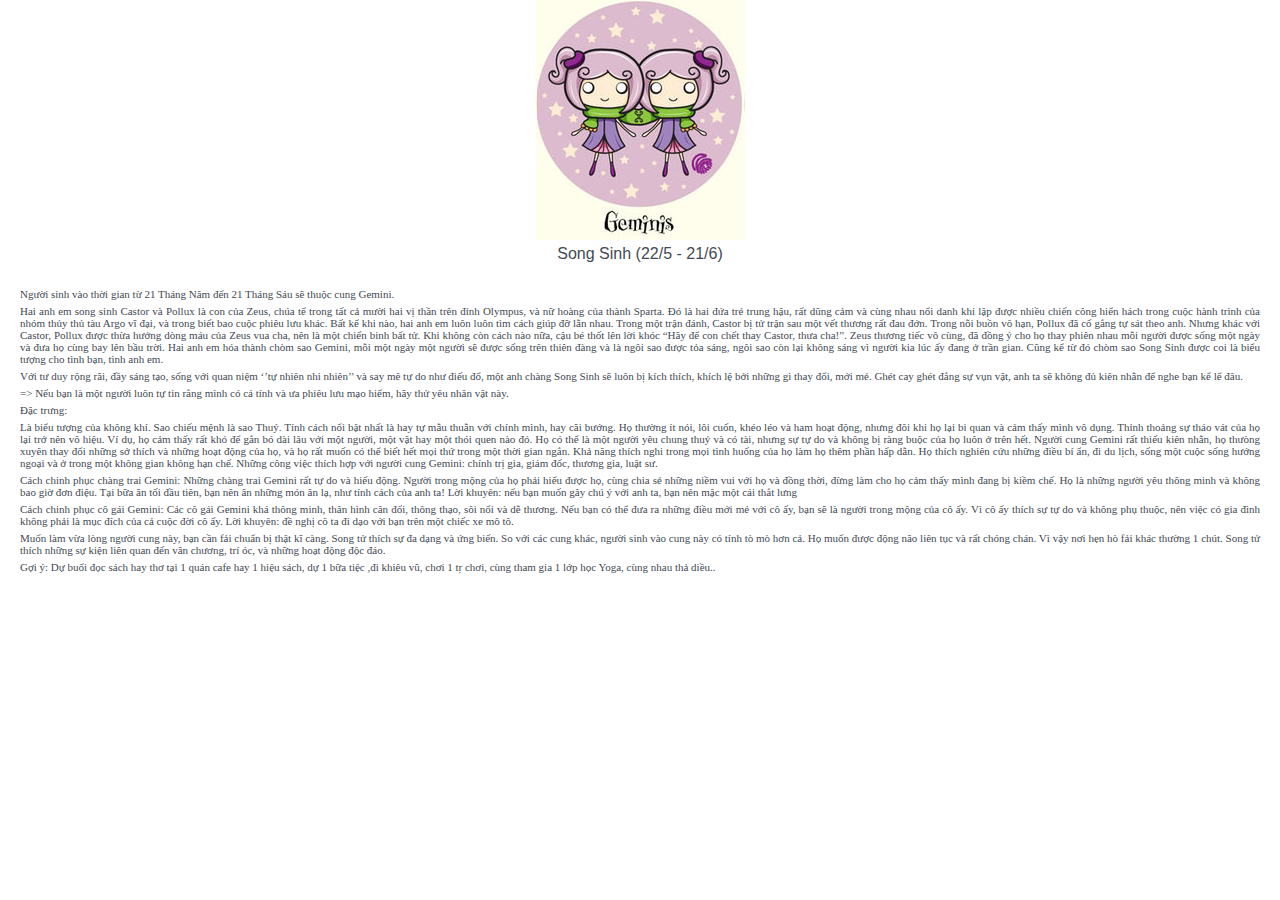
<file: VoiceReminder/Classes/Presentation/Controller/Main Screen/www/cung/gemini.html>
<html>
<head>
<title>Lunar</title>
	<meta http-equiv="Content-Type" content="text/html; charset=utf-8">
	<link href="../resources/css/style.css" rel="stylesheet" type="text/css" />
	<script type="text/javascript">
		$(document).ready(function(){
			var colors = ['blue', 'red', 'green', 'brown', 'orange', 'purple', 'pink'];
			$('p').each(function(index){
				var color_index = index%6;
				var color = colors[color_index];
				$(this).addClass(color);
			});
		});
	</script>
</head>
<body>	
	<div class="content">		
		<div class="gemini sign"></div>
		<div class="label">Song Sinh (22/5 - 21/6)</div>
		<div class="text-container">
			<p>Người sinh vào thời gian từ 21 Tháng Năm đến 21 Tháng Sáu sẽ thuộc cung Gemini.</p>

<p>Hai anh em song sinh Castor và Pollux là con của Zeus, chúa tể trong tất cả mười hai vị thần trên đỉnh Olympus, và nữ hoàng của thành Sparta. Đó là hai đứa trẻ trung hậu, rất dũng cảm và cùng nhau nổi danh khi lập được nhiều chiến công hiển hách trong cuộc hành trình của nhóm thủy thủ tàu Argo vĩ đại, và trong biết bao cuộc phiêu lưu khác. Bất kể khi nào, hai anh em luôn luôn tìm cách giúp đỡ lẫn nhau. Trong một trận đánh, Castor bị tử trận sau một vết thương rất đau đớn. Trong nỗi buồn vô hạn, Pollux đã cố gắng tự sát theo anh. Nhưng khác với Castor, Pollux được thừa hưởng dòng máu của Zeus vua cha, nên là một chiến binh bất tử. Khi không còn cách nào nữa, cậu bé thốt lên lời khóc “Hãy để con chết thay Castor, thưa cha!”. Zeus thương tiếc vô cùng, đã đồng ý cho họ thay phiên nhau mỗi người được sống một ngày và đưa họ cùng bay lên bầu trời. Hai anh em hóa thành chòm sao Gemini, mỗi một ngày một người sẽ được sống trên thiên đàng và là ngôi sao được tỏa sáng, ngôi sao còn lại không sáng vì người kia lúc ấy đang ở trần gian. Cũng kể từ đó chòm sao Song Sinh được coi là biểu tượng cho tình bạn, tình anh em.</p>

<p>Với tư duy rộng rãi, đầy sáng tạo, sống với quan niệm ‘’tự nhiên nhi nhiên’’ và say mê tự do như điếu đổ, một anh chàng Song Sinh sẽ luôn bị kích thích, khích lệ bởi những gì thay đổi, mới mẻ. Ghét cay ghét đắng sự vụn vặt, anh ta sẽ không đủ kiên nhẫn để nghe bạn kể lể đâu.</p>
<p>=> Nếu bạn là một người luôn tự tin rằng mình có cá tính và ưa phiêu lưu mạo hiểm, hãy thử yêu nhân vật này.</p>

<p>Đặc trưng:</p>

<p>Là biểu tượng của không khí. Sao chiếu mệnh là sao Thuỷ. Tính cách nổi bật nhất là hay tự mẫu thuẫn với chính mình, hay cãi bướng. Họ thường ít nói, lôi cuốn, khéo léo và ham hoạt động, nhưng đôi khi họ lại bi quan và cảm thấy mình vô dụng. Thỉnh thoảng sự tháo vát của họ lại trở nên vô hiệu. Ví dụ, họ cảm thấy rất khó để gắn bó dài lâu với một người, một vật hay một thói quen nào đó. Họ có thể là một người yêu chung thuỷ và có tài, nhưng sự tự do và không bị ràng buộc của họ luôn ở trên hết. Người cung Gemini rất thiếu kiên nhẫn, họ thưòng xuyên thay đổi những sở thích và những hoạt động của họ, và họ rất muốn có thể biết hết mọi thứ trong một thời gian ngắn. Khả năng thích nghi trong mọi tình huống của họ làm họ thêm phần hấp dẫn. Họ thích nghiên cứu những điều bí ẩn, đi du lịch, sống một cuộc sống hướng ngoại và ở trong một không gian không hạn chế. Những công việc thích hợp với người cung Gemini: chính trị gia, giám đốc, thương gia, luật sư.
</p>
<p>Cách chinh phục chàng trai Gemini: Những chàng trai Gemini rất tự do và hiếu động. Người trong mộng của họ phải hiểu được họ, cùng chia sẻ những niềm vui với họ và đồng thời, đừng làm cho họ cảm thấy mình đang bị kiềm chế. Họ là những người yêu thông minh và không bao giờ đơn điệu. Tại bữa ăn tối đầu tiên, bạn nên ăn những món ăn lạ, như tính cách của anh ta!
Lời khuyên: nếu bạn muốn gây chú ý với anh ta, bạn nên mặc một cái thắt lưng</p>

<p>Cách chinh phục cô gái Gemini: Các cô gái Gemini khá thông minh, thân hình cân đối, thông thạo, sôi nổi và dễ thương. Nếu bạn có thể đưa ra những điều mới mẻ với cô ấy, bạn sẽ là người trong mộng của cô ấy. Vì cô ấy thích sự tự do và không phụ thuộc, nên việc có gia đình không phải là mục đích của cả cuộc đời cô ấy.
Lời khuyên: đề nghị cô ta đi dạo với bạn trên một chiếc xe mô tô.</p>

<p>Muốn làm vừa lòng người cung này, bạn cần fải chuẩn bị thật kĩ càng. Song tử thích sự đa dạng và ứng biến. So với các cung khác, người sinh vào cung này có tính tò mò hơn cả. Họ muốn được động năo liên tục và rất chóng chán. Vì vậy nơi hẹn hò fải khác thường 1 chút. Song tử thích những sự kiện liên quan đến văn chương, trí óc, và những hoạt động độc đáo.</p>

<p>Gợi ý: Dự buổi đọc sách hay thơ tại 1 quán cafe hay 1 hiệu sách, dự 1 bữa tiệc ,đi khiêu vũ, chơi 1 tṛ chơi, cùng tham gia 1 lớp học Yoga, cùng nhau thả diều..</p>
		</div>
	</div> 	
</body> 

<html>
</file>
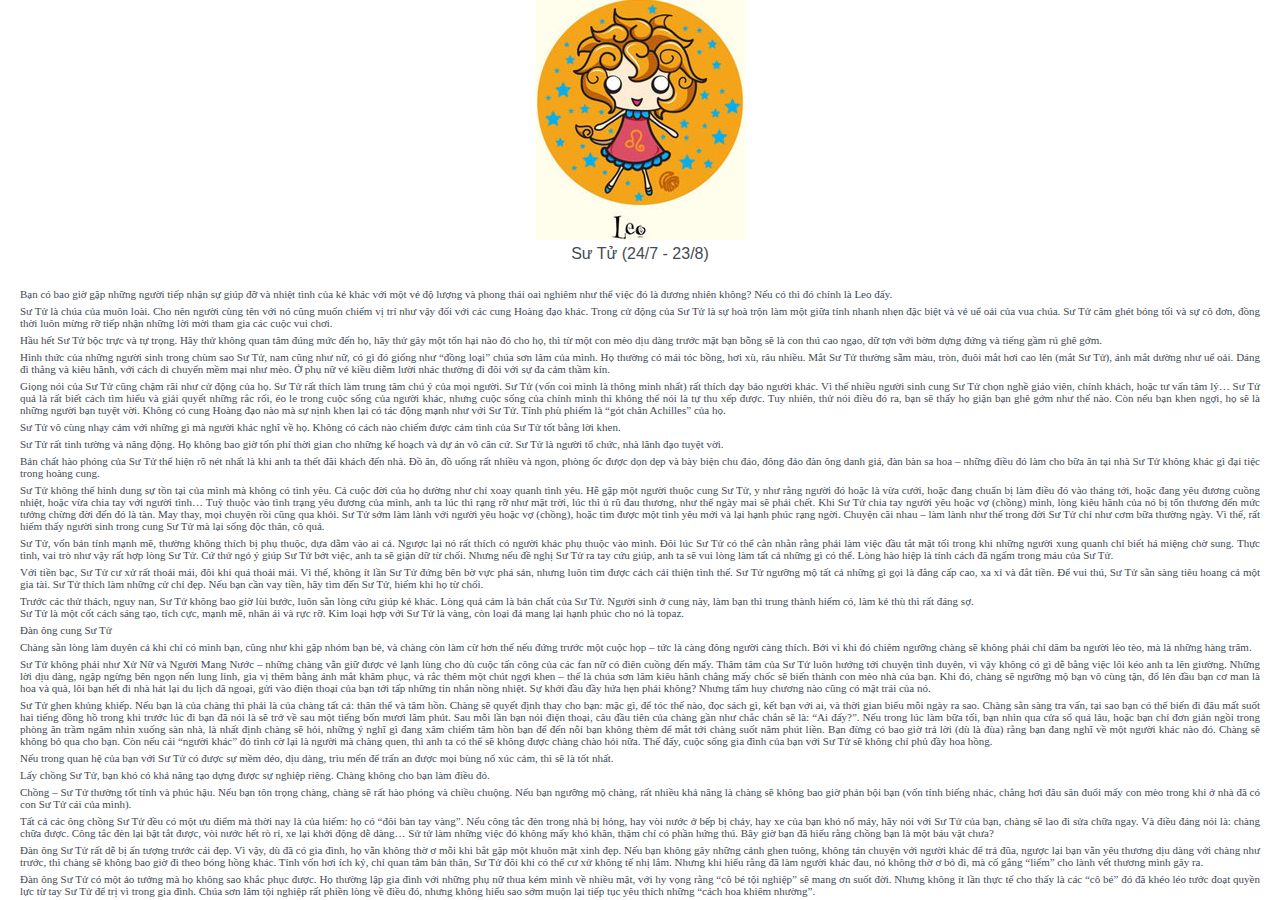
<file: VoiceReminder/Classes/Presentation/Controller/Main Screen/www/cung/leo.html>
<html>
<head>
<title>Lunar</title>
	<meta http-equiv="Content-Type" content="text/html; charset=utf-8">
	<link href="../resources/css/style.css" rel="stylesheet" type="text/css" />
	<script type="text/javascript">
		$(document).ready(function(){
			var colors = ['blue', 'red', 'green', 'brown', 'orange', 'purple', 'pink'];
			$('p').each(function(index){
				var color_index = index%6;
				var color = colors[color_index];
				$(this).addClass(color);
			});
		});
	</script>
</head>
<body>	
	<div class="content">		
		<div class="leo sign"></div>
		<div class="label">Sư Tử (24/7 - 23/8)</div>
		<div class="text-container">
			<p>Bạn có bao giờ gặp những người tiếp nhận sự giúp đỡ và nhiệt tình của kẻ khác với một vẻ độ lượng và phong thái oai nghiêm như thể việc đó là đương nhiên không? Nếu có thì đó chính là Leo đấy.</p>

<p>Sư Tử là chúa của muôn loài. Cho nên người cùng tên với nó cũng muốn chiếm vị trí như vậy đối với các cung Hoàng đạo khác. Trong cử động của Sư Tử là sự hoà trộn làm một giữa tính nhanh nhẹn đặc biệt và vẻ uể oải của vua chúa. Sư Tử căm ghét bóng tối và sự cô đơn, đồng thời luôn mừng rỡ tiếp nhận những lời mời tham gia các cuộc vui chơi.</p>

<p>Hầu hết Sư Tử bộc trực và tự trọng. Hãy thử không quan tâm đúng mức đến họ, hãy thử gây một tổn hại nào đó cho họ, thì từ một con mèo dịu dàng trước mặt bạn bỗng sẽ là con thú cao ngạo, dữ tợn với bờm dựng đứng và tiếng gầm rú ghê gớm.</p>

<p>Hình thức của những người sinh trong chùm sao Sư Tử, nam cũng như nữ, có gì đó giống như “đồng loại” chúa sơn lâm của mình. Họ thường có mái tóc bồng, hơi xù, râu nhiều. Mắt Sư Tử thường sẫm màu, tròn, đuôi mắt hơi cao lên (mắt Sư Tử), ánh mắt dường như uể oải. Dáng đi thẳng và kiêu hãnh, với cách di chuyển mềm mại như mèo. Ở phụ nữ vẻ kiều diễm lười nhác thường đi đôi với sự đa cảm thầm kín.</p>

<p>Giọng nói của Sư Tử cũng chậm rãi như cử động của họ. Sư Tử rất thích làm trung tâm chú ý của mọi người. Sư Tử (vốn coi mình là thông minh nhất) rất thích dạy bảo người khác. Vì thế nhiều người sinh cung Sư Tử chọn nghề giáo viên, chính khách, hoặc tư vấn tâm lý… Sư Tử quả là rất biết cách tìm hiểu và giải quyết những rắc rối, éo le trong cuộc sống của người khác, nhưng cuộc sống của chính mình thì không thể nói là tự thu xếp được. Tuy nhiên, thử nói điều đó ra, bạn sẽ thấy họ giận bạn ghê gớm như thế nào. Còn nếu bạn khen ngợi, họ sẽ là những người bạn tuyệt vời. Không có cung Hoàng đạo nào mà sự nịnh khen lại có tác động mạnh như với Sư Tử. Tính phù phiếm là “gót chân Achilles” của họ.</p>

<p>Sư Tử vô cùng nhạy cảm với những gì mà người khác nghĩ về họ. Không có cách nào chiếm được cảm tình của Sư Tử tốt bằng lời khen.</p>

<p>Sư Tử rất tinh tường và năng động. Họ không bao giờ tốn phí thời gian cho những kế hoạch và dự án vô căn cứ. Sư Tử là người tổ chức, nhà lãnh đạo tuyệt vời.</p>

<p>Bản chất hào phóng của Sư Tử thể hiện rõ nét nhất là khi anh ta thết đãi khách đến nhà. Đồ ăn, đồ uống rất nhiều và ngon, phòng ốc được dọn dẹp và bày biện chu đáo, đông đảo đàn ông danh giá, đàn bàn sa hoa – những điều đó làm cho bữa ăn tại nhà Sư Tử không khác gì đại tiệc trong hoàng cung.</p>

<p>Sư Tử không thể hình dung sự tồn tại của mình mà không có tình yêu. Cả cuộc đời của họ dường như chỉ xoay quanh tình yêu. Hễ gặp một người thuộc cung Sư Tử, y như rằng người đó hoặc là vừa cưới, hoặc đang chuẩn bị làm điều đó vào tháng tới, hoặc đang yêu đương cuồng nhiệt, hoặc vừa chia tay với người tình… Tuỳ thuộc vào tình trạng yêu đương của mình, anh ta lúc thì rạng rỡ như mặt trời, lúc thì ủ rũ đau thương, như thể ngày mai sẽ phải chết. Khi Sư Tử chia tay người yêu hoặc vợ (chồng) mình, lòng kiêu hãnh của nó bị tổn thương đến mức tưởng chừng đời đến đó là tàn. May thay, mọi chuyện rồi cũng qua khỏi. Sư Tử sớm làm lành với người yêu hoặc vợ (chồng), hoặc tìm được một tình yêu mới và lại hạnh phúc rạng ngời. Chuyện cãi nhau – làm lành như thế trong đời Sư Tử chỉ như cơm bữa thường ngày. Vì thế, rất hiếm thấy người sinh trong cung Sư Tử mà lại sống độc thân, cô quả.</p>

<p>Sư Tử, vốn bản tính mạnh mẽ, thường không thích bị phụ thuộc, dựa dẫm vào ai cả. Ngược lại nó rất thích có người khác phụ thuộc vào mình. Đôi lúc Sư Tử có thể cằn nhằn rằng phải làm việc đầu tắt mặt tối trong khi những người xung quanh chỉ biết há miệng chờ sung. Thực tình, vai trò như vậy rất hợp lòng Sư Tử. Cứ thử ngỏ ý giúp Sư Tử bớt việc, anh ta sẽ giận dữ từ chối. Nhưng nếu đề nghị Sư Tử ra tay cứu giúp, anh ta sẽ vui lòng làm tất cả những gì có thể. Lòng hào hiệp là tính cách đã ngấm trong máu của Sư Tử.</p>

<p>Với tiền bạc, Sư Tử cư xử rất thoải mái, đôi khi quá thoải mái. Vì thế, không ít lần Sư Tử đứng bên bờ vực phá sản, nhưng luôn tìm được cách cải thiện tình thế. Sư Tử ngưỡng mộ tất cả những gì gọi là đẳng cấp cao, xa xỉ và đắt tiền. Để vui thú, Sư Tử sẵn sàng tiêu hoang cả một gia tài. Sư Tử thích làm những cử chỉ đẹp. Nếu bạn cần vay tiền, hãy tìm đến Sư Tử, hiếm khi họ từ chối.</p>

Trước các thử thách, nguy nan, Sư Tử không bao giờ lùi bước, luôn sẵn lòng cứu giúp kẻ khác. Lòng quả cảm là bản chất của Sư Tử. Người sinh ở cung này, làm bạn thì trung thành hiếm có, làm kẻ thù thì rất đáng sợ.

<p>Sư Tử là một cốt cách sáng tạo, tích cực, mạnh mẽ, nhân ái và rực rỡ. Kim loại hợp với Sư Tử là vàng, còn loại đá mang lại hạnh phúc cho nó là topaz.</p>

<p>Đàn ông cung Sư Tử</p>

<p>Chàng sẵn lòng làm duyên cả khi chỉ có mình bạn, cũng như khi gặp nhóm bạn bè, và chàng còn làm cừ hơn thế nếu đứng trước một cuộc họp – tức là càng đông người càng thích. Bởi vì khi đó chiêm ngưỡng chàng sẽ không phải chỉ dăm ba người lèo tèo, mà là những hàng trăm.</p>

<p>Sư Tử không phải như Xử Nữ và Người Mang Nước – những chàng vẫn giữ được vẻ lạnh lùng cho dù cuộc tấn công của các fan nữ có điên cuồng đến mấy. Thâm tâm của Sư Tử luôn hướng tới chuyện tình duyên, vì vậy không có gì dễ bằng việc lôi kéo anh ta lên giường. Những lời dịu dàng, ngập ngừng bên ngọn nến lung linh, gia vị thêm bằng ánh mắt khâm phục, và rắc thêm một chút ngợi khen – thế là chúa sơn lâm kiêu hãnh chẳng mấy chốc sẽ biến thành con mèo nhà của bạn. Khi đó, chàng sẽ ngưỡng mộ bạn vô cùng tận, đổ lên đầu bạn cơ man là hoa và quà, lôi bạn hết đi nhà hát lại du lịch dã ngoại, gửi vào điện thoại của bạn tới tấp những tin nhắn nồng nhiệt. Sự khởi đầu đầy hứa hẹn phải không? Nhưng tấm huy chương nào cũng có mặt trái của nó.</p>

<p>Sư Tử ghen khủng khiếp. Nếu bạn là của chàng thì phải là của chàng tất cả: thân thể và tâm hồn. Chàng sẽ quyết định thay cho bạn: mặc gì, để tóc thế nào, đọc sách gì, kết bạn với ai, và thời gian biểu mỗi ngày ra sao. Chàng sẵn sàng tra vấn, tại sao bạn có thể biến đi đâu mất suốt hai tiếng đồng hồ trong khi trước lúc đi bạn đã nói là sẽ trở về sau một tiếng bốn mươi lăm phút. Sau mỗi lần bạn nói điện thoại, câu đầu tiên của chàng gần như chắc chắn sẽ là: “Ai đấy?”. Nếu trong lúc làm bữa tối, bạn nhìn qua cửa sổ quá lâu, hoặc bạn chỉ đơn giản ngồi trong phòng ăn trầm ngâm nhìn xuống sàn nhà, là nhất định chàng sẽ hỏi, những ý nghĩ gì đang xâm chiếm tâm hồn bạn để đến nỗi bạn không thèm để mắt tới chàng suốt năm phút liền. Bạn đừng có bao giờ trả lời (dù là đùa) rằng bạn đang nghĩ về một người khác nào đó. Chàng sẽ không bỏ qua cho bạn. Còn nếu cái “người khác” đó tình cờ lại là người mà chàng quen, thì anh ta có thể sẽ không được chàng chào hỏi nữa. Thế đấy, cuộc sống gia đình của bạn với Sư Tử sẽ không chỉ phủ đầy hoa hồng.</p>

<p>Nếu trong quan hệ của bạn với Sư Tử có được sự mềm dẻo, dịu dàng, trìu mến để trấn an được mọi bùng nổ xúc cảm, thì sẽ là tốt nhất.</p>

<p>Lấy chồng Sư Tử, bạn khó có khả năng tạo dựng được sự nghiệp riêng. Chàng không cho bạn làm điều đó.</p>

<p>Chồng – Sư Tử thường tốt tính và phúc hậu. Nếu bạn tôn trọng chàng, chàng sẽ rất hào phóng và chiều chuộng. Nếu bạn ngưỡng mộ chàng, rất nhiều khả năng là chàng sẽ không bao giờ phản bội bạn (vốn tính biếng nhác, chẳng hơi đâu săn đuổi mấy con mèo trong khi ở nhà đã có con Sư Tử cái của mình).</p>

<p>Tất cả các ông chồng Sư Tử đều có một ưu điểm mà thời nay là của hiếm: họ có “đôi bàn tay vàng”. Nếu công tắc đèn trong nhà bị hỏng, hay vòi nước ở bếp bị chảy, hay xe của bạn khó nổ máy, hãy nói với Sư Tử của bạn, chàng sẽ lao đi sửa chữa ngay. Và điều đáng nói là: chàng chữa được. Công tắc đèn lại bật tắt được, vòi nước hết rò rỉ, xe lại khởi động dễ dàng… Sử tử làm những việc đó không mấy khó khăn, thậm chí có phần hứng thú. Bây giờ bạn đã hiểu rằng chồng bạn là một báu vật chưa?</p>

<p>Đàn ông Sư Tử rất dễ bị ấn tượng trước cái đẹp. Vì vậy, dù đã có gia đình, họ vẫn không thờ ơ mỗi khi bắt gặp một khuôn mặt xinh đẹp. Nếu bạn không gây những cảnh ghen tuông, không tán chuyện với người khác để trả đũa, ngược lại bạn vẫn yêu thương dịu dàng với chàng như trước, thì chàng sẽ không bao giờ đi theo bóng hồng khác. Tính vốn hơi ích kỷ, chỉ quan tâm bản thân, Sư Tử đôi khi có thể cư xử không tế nhị lắm. Nhưng khi hiểu rằng đã làm người khác đau, nó không thờ ơ bỏ đi, mà cố gắng “liếm” cho lành vết thương mình gây ra.</p>

<p>Đàn ông Sư Tử có một ảo tưởng mà họ không sao khắc phục được. Họ thường lập gia đình với những phụ nữ thua kém mình về nhiều mặt, với hy vọng rằng “cô bé tội nghiệp” sẽ mang ơn suốt đời. Nhưng không ít lần thực tế cho thấy là các “cô bé” đó đã khéo léo tước đoạt quyền lực từ tay Sư Tử để trị vì trong gia đình. Chúa sơn lâm tội nghiệp rất phiền lòng về điều đó, nhưng không hiểu sao sớm muộn lại tiếp tục yêu thích những “cách hoa khiêm nhường”.</p>

<p>Có một điều đáng ngạc nhiên là gia đình Sư Tử thường rất ít con. Một con, hoặc thậm chí không con, có trường hợp Sư Tử bỏ gia đình con cái mà đi. Bù lại, Sư Tử là những người cha rất nồng hậu với con cái và thường được chúng yêu mến suốt đời.</p>

<p>Tóm lại, nếu bạn đồng ý với vai trò “thủ phó” trong gia đình và xây dựng (hoặc tỏ vẻ xây dựng) cuộc sống của mình theo sơ đồ mà Sư Tử vạch ra, bạn sẽ được yêu chiều nâng niu. Thêm nữa, điều không kém phần quan trọng, công tắc đèn, vòi nước, xe máy và mọi thứ khác trong nhà bạn sẽ luôn chỉnh trang và hoạt động ngon lành. Một thoả hiệp không đến nỗi tồi phải không?</p>

<p>Đàn bà cung Sư Tử</p>

<p>Phụ nữ Sư Tử có vài đặc điểm bạn khó mà thích được. Bản tính lãng mạn, nàng sẽ lưu giữ thư từ của những người tình cũ đến tận đầu bạc răng long. Mà những thư đó của nàng thì nhiều vô kể.</p>

<p>Sư Tử nữ – hoàn toàn không phải là cánh hoa dại khiêm nhường ngoài đồng nội, mà là đoá hồng đài các chốn cung đình. Vậy đã quyết lấy nàng làm vợ thì bạn cần xác định là sẽ phải luôn dốc sức ngăn chặn đám fan của nàng. Nếu bạn thấy mình có nhiều nhược điểm, tốt nhất nên tìm ai đó đơn giản hơn, nếu không mưu đồ của bạn định biến Sư Tử cái thành con mèo nhà nhỏ xinh chắc chắn sẽ phá sản. Riêng việc cho phép bạn yêu đã là một sự nhân nhượng của nàng rồi. Còn nếu được nàng đáp lại cũng bằng tình yêu thì bạn có thể coi là mình sinh ra trên đời này thật không uổng.</p>

<p>Điều đầu tiên cần làm nếu định lấy lòng Sư Tử: mua tặng nàng nhiều quà. Và lưu ý, dù là quà gì thì cũng cần phải thật sành điệu và đắt tiền. Còn khi trao quà thì phải trang trọng và tuấn tú không kém một hoàng tử. Điều thứ hai: cần biết khen ngợi nàng, không phải tầm thường kiểu “Em xinh quá…”, mà phải cách nào đó độc đáo để nàng có thể phân biệt được bạn trong đám đông những người hâm mộ. Tóm lại, bạn cần cư xử như một đặc khách trong bữa tiệc của nữ hoàng.</p>

<p>Nếu mời nàng đi chơi, tốt hơn hết nên đi xem biểu diễn ca nhạc, hoặc kịch… (đương nhiên chỗ ngồi phải ở hạng tốt nhất). Không khí của nhà hát, nội thất lộng lẫy, trang phục dạ hội của mọi người, cảm xúc của tác phẩm nghệ thuật sẽ là điều kiện thuận lợi giúp bạn tạo cho nàng một tâm trạng thi vị.</p>

<p>Không nên trách Sư Tử có lúc tỏ ra cao ngạo và phù phiếm, vì nàng đâu có lỗi khi sinh ra đã là một công chúa luôn cảm thấy mình cao sang hơn những người xung quanh. Đồng thời, nàng duyên dáng, đáng yêu và tốt bụng đến nỗi mọi người đều sẵn sàng tha thứ cho những nhược điểm của nàng.</p>

<p>Nữ Sư Tử là một tính cách hoạt bát, tích cực. Vì vậy, nếu giam nàng trong lồng, dù đó là lồng vàng, thì chẳng khác nào cướp đoạt và giết đi một phần sự sống của nàng. Nếu nàng muốn, hãy để nàng theo đuổi sự nghiệp của mình, được thường xuyên mời khách tới nhà cũng như đi thăm chơi đáp lễ.</p>

<p>Phụ nữ Sư Tử thực sự là một báu vật. Bạn khó có thể nhìn thấy nàng ăn mặc xộc xệch, đầu quấn lô, hay mặt dán đầy lát dưa chuột… Nhưng đừng tưởng nàng không dùng mỹ phẩm. Vốn yêu thích mọi thứ xa xỉ, Sư Tử không tiếc tiền mua sắm mỹ phẩm và quần áo. Trang phục của Sư Tử đều gồm những thứ hợp mốt và sành điệu nhất, không thể chê bai được điểm nào. Có điều, e rằng bạn không phải lúc nào cũng đồng thuận với nàng trong việc chi những món tiền điên cuồng như thế.</p>

<p>Sư Tử là một bà chủ nhà tuyệt vời. Nàng không chỉ biết nấu ăn ngon, mà còn biết tiếp khách làm họ ngưỡng mộ.</p>

<p>Sư Tử mẹ yêu thương con cái đến mê mẩn. Nàng sẵn sàng đứng lên bảo vệ con nếu có kẻ nào dám bắt nạt chúng. Mặt khác, nàng không muốn vì con mà phải bỏ phí một chuyến du ngoạn hay một cuộc vui với bạn bè. Nhiều bà mẹ Sư Tử khéo kết hợp thành công sự nghiệp ở cơ quan và việc nuôi dạy con cái.</p>

<p>Trong khi đối với người nhà, người thân, Sư Tử rất dịu dàng, trìu mến, thì với người khác nàng thường giữ khoảng cách, không cho phép bất cứ một sự suồng sã nào.</p>

<p>Về lòng chung thuỷ, Sư Tử nữ sẽ gìn giữ nó chừng nào tin chắc rằng người kia cũng chung tình. Còn khi đã nảy sinh dù chỉ một chút nghi ngờ, nàng sẽ không chậm chễ đáp trả kẻ bội bạc đúng cái giá như vậy. Tự đáy lòng mong muốn mãi mãi là người được yêu chiều, đôi khi Sư Tử cho phép mình “đưa đẩy” vài câu với người quen của bạn. Đừng để chuyện đó ở gần trái tim, và đừng ghen.</p>

<p>Ngược lại, đặc biệt khi có mặt nàng, chưa nói là “tán tỉnh”, mà thậm chí một nụ cười dịu dàng với người phụ nữ khác – bạn cũng không được phép. Nói đúng hơn, bạn có thể làm điều đó, nhưng hậu quả sẽ rất đáng ngại. Sư Tử thì ở đâu cũng là Sư Tử, thế giới hay… Hà Đông.</p>

<p>Cư xử với bạn như vậy dĩ nhiên là không có một tý công bằng nào. Nhưng bạn đã biết rõ điều đó trước khi lựa chọn cơ mà? Nàng là nữ hoàng, bạn là bày tôi. Nếu bạn sẵn lòng dâng hiến (nàng chắc chắn xứng đáng với điều đó), bạn sẽ giành được tất cả những gì mình mong muốn. Hạnh phúc của bạn – ở trong tay bạn.</p>
		</div>
	</div> 	
</body> 

<html>
</file>
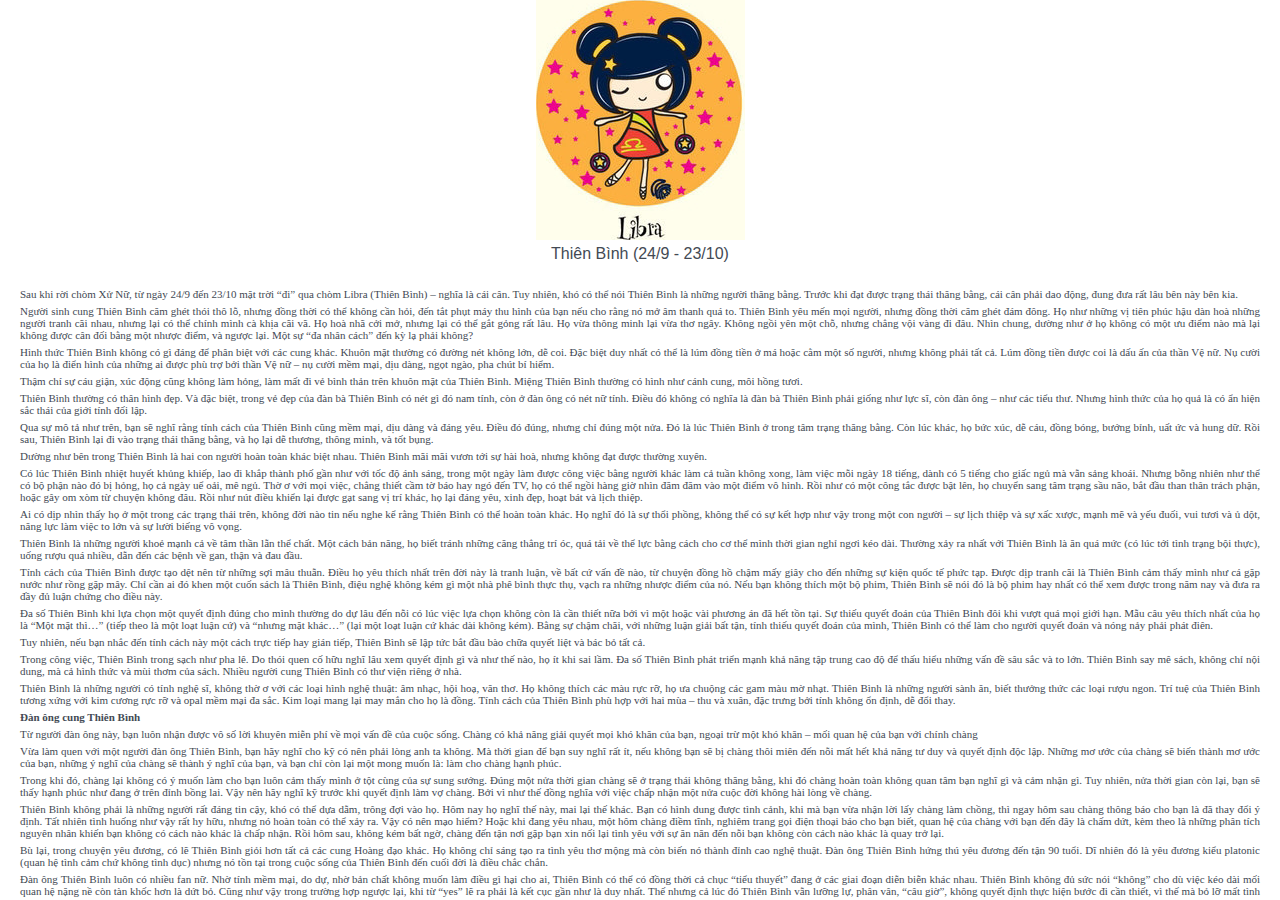
<file: VoiceReminder/Classes/Presentation/Controller/Main Screen/www/cung/libra.html>
<html>
<head>
<title>Lunar</title>
	<meta http-equiv="Content-Type" content="text/html; charset=utf-8">
	<link href="../resources/css/style.css" rel="stylesheet" type="text/css" />
	<script type="text/javascript">
		$(document).ready(function(){
			var colors = ['blue', 'red', 'green', 'brown', 'orange', 'purple', 'pink'];
			$('p').each(function(index){
				var color_index = index%6;
				var color = colors[color_index];
				$(this).addClass(color);
			});
		});
	</script>
</head>
<body>	
	<div class="content">		
		<div class="libra sign"></div>
		<div class="label">Thiên Bình (24/9 - 23/10)</div>
		<div class="text-container">
			<p>Sau khi rời chòm Xử Nữ, từ ngày 24/9 đến 23/10 mặt trời “đi” qua chòm Libra (Thiên Bình) &#8211; nghĩa là cái cân. Tuy nhiên, khó có thể nói Thiên Bình là những người thăng bằng. Trước khi đạt được trạng thái thăng bằng, cái cân phải dao động, đung đưa rất lâu bên này bên kia.</p>
			<p>Người sinh cung Thiên Bình căm ghét thói thô lỗ, nhưng đồng thời có thể không cần hỏi, đến tắt phụt máy thu hình của bạn nếu cho rằng nó mở âm thanh quá to. Thiên Bình yêu mến mọi người, nhưng đồng thời căm ghét đám đông. Họ như những vị tiên phúc hậu dàn hoà những người tranh cãi nhau, nhưng lại có thể chính mình cà khịa cãi vã. Họ hoà nhã cởi mở, nhưng lại có thể gắt gỏng rất lâu. Họ vừa thông minh lại vừa thơ ngây. Không ngồi yên một chỗ, nhưng chẳng vội vàng đi đâu. Nhìn chung, dường như ở họ không có một ưu điểm nào mà lại không được cân đối bằng một nhược điểm, và ngược lại. Một sự “đa nhân cách” đến kỳ lạ phải không? </p>
<p>Hình thức Thiên Bình không có gì đáng để phân biệt với các cung khác. Khuôn mặt thường có đường nét không lớn, dễ coi. Đặc biệt duy nhất có thể là lúm đồng tiền ở má hoặc cằm một số người, nhưng không phải tất cả. Lúm đồng tiền được coi là dấu ấn của thần Vệ nữ. Nụ cười của họ là điển hình của những ai được phù trợ bởi thần Vệ nữ &#8211; nụ cười mềm mại, dịu dàng, ngọt ngào, pha chút bí hiểm. </p>
<p>Thậm chí sự cáu giận, xúc động cũng không làm hỏng, làm mất đi vẻ bình thản trên khuôn mặt của Thiên Bình. Miệng Thiên Bình thường có hình như cánh cung, môi hồng tươi. </p>
<p>Thiên Bình thường có thân hình đẹp. Và đặc biệt, trong vẻ đẹp của đàn bà Thiên Bình có nét gì đó nam tính, còn ở đàn ông có nét nữ tính. Điều đó không có nghĩa là đàn bà Thiên Bình phải giống như lực sĩ, còn đàn ông &#8211; như các tiểu thư. Nhưng hình thức của họ quả là có ẩn hiện sắc thái của giới tính đối lập. </p>
<p>Qua sự mô tả như trên, bạn sẽ nghĩ rằng tính cách của Thiên Bình cũng mềm mại, dịu dàng và đáng yêu. Điều đó đúng, nhưng chỉ đúng một nửa. Đó là lúc Thiên Bình ở trong tâm trạng thăng bằng. Còn lúc khác, họ bức xúc, dễ cáu, đồng bóng, bướng bỉnh, uất ức và hung dữ. Rồi sau, Thiên Bình lại đi vào trạng thái thăng bằng, và họ lại dễ thương, thông minh, và tốt bụng. </p>
<p>Dường như bên trong Thiên Bình là hai con người hoàn toàn khác biệt nhau. Thiên Bình mãi mãi vươn tới sự hài hoà, nhưng không đạt được thường xuyên. </p>
<p>Có lúc Thiên Bình nhiệt huyết khủng khiếp, lao đi khắp thành phố gần như với tốc độ ánh sáng, trong một ngày làm được công việc bằng người khác làm cả tuần không xong, làm việc mỗi ngày 18 tiếng, dành có 5 tiếng cho giấc ngủ mà vẫn sảng khoái. Nhưng bỗng nhiên như thể có bộ phận nào đó bị hỏng, họ cả ngày uể oải, mê ngủ. Thờ ơ với mọi việc, chẳng thiết cầm tờ báo hay ngó đến TV, họ có thể ngồi hàng giờ nhìn đăm đăm vào một điểm vô hình. Rồi như có một công tắc được bật lên, họ chuyển sang tâm trạng sầu não, bắt đầu than thân trách phận, hoặc gây om xòm từ chuyện không đâu. Rồi như nút điều khiển lại được gạt sang vị trí khác, họ lại đáng yêu, xinh đẹp, hoạt bát và lịch thiệp. </p>
<p>Ai có dịp nhìn thấy họ ở một trong các trạng thái trên, không đời nào tin nếu nghe kể rằng Thiên Bình có thể hoàn toàn khác. Họ nghĩ đó là sự thổi phồng, không thể có sự kết hợp như vậy trong một con người &#8211; sự lịch thiệp và sự xấc xược, mạnh mẽ và yếu đuối, vui tươi và ủ dột, năng lực làm việc to lớn và sự lười biếng vô vọng. </p>
<p>Thiên Bình là những người khoẻ mạnh cả về tâm thần lẫn thể chất. Một cách bản năng, họ biết tránh những căng thẳng trí óc, quá tải về thể lực bằng cách cho cơ thể mình thời gian nghỉ ngơi kéo dài. Thường xảy ra nhất với Thiên Bình là ăn quá mức (có lúc tới tình trạng bội thực), uống rượu quá nhiều, dẫn đến các bệnh về gan, thận và đau đầu. </p>
<p>Tính cách của Thiên Bình được tạo dệt nên từ những sợi mâu thuẫn. Điều họ yêu thích nhất trên đời này là tranh luận, về bất cứ vấn đề nào, từ chuyện đồng hồ chậm mấy giây cho đến những sự kiện quốc tế phức tạp. Được dịp tranh cãi là Thiên Bình cảm thấy mình như cá gặp nước như rồng gặp mây. Chỉ cần ai đó khen một cuốn sách là Thiên Bình, điệu nghệ không kém gì một nhà phê bình thực thụ, vạch ra những nhược điểm của nó. Nếu bạn không thích một bộ phim, Thiên Bình sẽ nói đó là bộ phim hay nhất có thể xem được trong năm nay và đưa ra đầy đủ luận chứng cho điều này. </p>
<p>Đa số Thiên Bình khi lựa chọn một quyết định đúng cho mình thường do dự lâu đến nỗi có lúc việc lựa chọn không còn là cần thiết nữa bởi vì một hoặc vài phương án đã hết tồn tại. Sự thiếu quyết đoán của Thiên Bình đôi khi vượt quá mọi giới hạn. Mẫu câu yêu thích nhất của họ là “Một mặt thì…” (tiếp theo là một loạt luận cứ) và “nhưng mặt khác…” (lại một loạt luận cứ khác dài không kém). Bằng sự chậm chãi, với những luận giải bất tận, tính thiếu quyết đoán của mình, Thiên Bình có thể làm cho người quyết đoán và nóng nảy phải phát điên. </p>
<p>Tuy nhiên, nếu bạn nhắc đến tính cách này một cách trực tiếp hay gián tiếp, Thiên Bình sẽ lập tức bắt đầu bào chữa quyết liệt và bác bỏ tất cả. </p>
<p>Trong công việc, Thiên Bình trong sạch như pha lê. Do thói quen cố hữu nghĩ lâu xem quyết định gì và như thế nào, họ ít khi sai lầm. Đa số Thiên Bình phát triển mạnh khả năng tập trung cao độ để thấu hiểu những vấn đề sâu sắc và to lớn. Thiên Bình say mê sách, không chỉ nội dung, mà cả hình thức và mùi thơm của sách. Nhiều người cung Thiên Bình có thư viện riêng ở nhà. </p>
<p>Thiên Bình là những người có tính nghệ sĩ, không thờ ơ với các loại hình nghệ thuật: âm nhạc, hội hoạ, văn thơ. Họ không thích các màu rực rỡ, họ ưa chuộng các gam màu mờ nhạt. Thiên Bình là những người sành ăn, biết thưởng thức các loại rượu ngon. Trí tuệ của Thiên Bình tương xứng với kim cương rực rỡ và opal mềm mại đa sắc. Kim loại mang lại may mắn cho họ là đồng. Tính cách của Thiên Bình phù hợp với hai mùa &#8211; thu và xuân, đặc trưng bởi tính không ổn định, dễ đổi thay. </p>
<p><b>Đàn ông cung Thiên Bình </b></p>
<p>Từ người đàn ông này, bạn luôn nhận được vô số lời khuyên miễn phí về mọi vấn đề của cuộc sống. Chàng có khả năng giải quyết mọi khó khăn của bạn, ngoại trừ một khó khăn &#8211; mối quan hệ của bạn với chính chàng</p>
<p>Vừa làm quen với một người đàn ông Thiên Bình, bạn hãy nghĩ cho kỹ có nên phải lòng anh ta không. Mà thời gian để bạn suy nghĩ rất ít, nếu không bạn sẽ bị chàng thôi miên đến nỗi mất hết khả năng tư duy và quyết định độc lập. Những mơ ước của chàng sẽ biến thành mơ ước của bạn, những ý nghĩ của chàng sẽ thành ý nghĩ của bạn, và bạn chỉ còn lại một mong muốn là: làm cho chàng hạnh phúc. </p>
<p>Trong khi đó, chàng lại không có ý muốn làm cho bạn luôn cảm thấy mình ở tột cùng của sự sung sướng. Đúng một nửa thời gian chàng sẽ ở trạng thái không thăng bằng, khi đó chàng hoàn toàn không quan tâm bạn nghĩ gì và cảm nhận gì. Tuy nhiên, nửa thời gian còn lại, bạn sẽ thấy hạnh phúc như đang ở trên đỉnh bồng lai. Vậy nên hãy nghĩ kỹ trước khi quyết định làm vợ chàng. Bởi vì như thế đồng nghĩa với việc chấp nhận một nửa cuộc đời không hài lòng về chàng. </p>
<p>Thiên Bình không phải là những người rất đáng tin cậy, khó có thể dựa dẫm, trông đợi vào họ. Hôm nay họ nghĩ thế này, mai lại thế khác. Bạn có hình dung được tình cảnh, khi mà bạn vừa nhận lời lấy chàng làm chồng, thì ngay hôm sau chàng thông báo cho bạn là đã thay đổi ý định. Tất nhiên tình huống như vậy rất hy hữu, nhưng nó hoàn toàn có thể xảy ra. Vậy có nên mạo hiểm? Hoặc khi đang yêu nhau, một hôm chàng điềm tĩnh, nghiêm trang gọi điện thoại báo cho bạn biết, quan hệ của chàng với bạn đến đây là chấm dứt, kèm theo là những phân tích nguyên nhân khiến bạn không có cách nào khác là chấp nhận. Rồi hôm sau, không kém bất ngờ, chàng đến tận nơi gặp bạn xin nối lại tình yêu với sự ăn năn đến nỗi bạn không còn cách nào khác là quay trở lại. </p>
<p>Bù lại, trong chuyện yêu đương, có lẽ Thiên Bình giỏi hơn tất cả các cung Hoàng đạo khác. Họ không chỉ sáng tạo ra tình yêu thơ mộng mà còn biến nó thành đỉnh cao nghệ thuật. Đàn ông Thiên Bình hứng thú yêu đương đến tận 90 tuổi. Dĩ nhiên đó là yêu đương kiểu platonic (quan hệ tình cảm chứ không tình dục) nhưng nó tồn tại trong cuộc sống của Thiên Bình đến cuối đời là điều chắc chắn. </p>
<p>Đàn ông Thiên Bình luôn có nhiều fan nữ. Nhờ tính mềm mại, do dự, nhờ bản chất không muốn làm điều gì hại cho ai, Thiên Bình có thể có đồng thời cả chục “tiểu thuyết” đang ở các giai đoạn diễn biễn khác nhau. Thiên Bình không đủ sức nói “không” cho dù việc kéo dài mối quan hệ nặng nề còn tàn khốc hơn là dứt bỏ. Cũng như vậy trong trường hợp ngược lại, khi từ “yes” lẽ ra phải là kết cục gần như là duy nhất. Thế nhưng cả lúc đó Thiên Bình vẫn lưỡng lự, phân vân, “câu giờ”, không quyết định thực hiện bước đi cần thiết, vì thế mà bỏ lỡ mất tình yêu. </p>
<p>Vốn dĩ tính cách không cuồng nhiệt, đàn ông Thiên Bình không đau khổ nhiều sau mỗi thất bại tình trường. Hơn nữa, xung quanh lúc nào cũng sẵn đàn bà đến nỗi chàng tìm thấy niềm an ủi rất sớm. Trường hợp duy nhất mà Thiên Bình cảm thấy bất an là khi chàng chẳng may lấy được một người vợ quyền lực và quyết đoán. Người đàn bà đó sẽ sai khiến được cái đầu của chàng tin rằng: ly dị nàng sẽ là tội lỗi lớn hơn bất kỳ tội lỗi nào trên trần gian này. Bị sa vào cái lưới như vậy, Thiên Bình chỉ còn là tên nô lệ đáng thương của tình yêu. Nhưng trường hợp đó vô cùng hiếm. </p>
<p>Thiên Bình không phải người tò mò. Chàng không có một mảy may muốn biết những nguyên nhân sâu xa bí mật nào dẫn đến thái độ ứng xử của bạn. Chàng có thể hàng giờ liền chứng minh cho bạn thấy chỗ này cần phải cư xử như thế này, còn chỗ kia &#8211; phải như thế kia, và kết quả logic của sự việc sẽ ra sao. Trong khi đó chàng không hề quan tâm rằng hành vi của mỗi người có nguyên nhân bắt rễ trước hết từ tâm lý của người đó. </p>
<p>Tuy là người sành sỏi trong việc yêu đương, chàng lại hoàn toàn không phải là người như vậy trong lĩnh vực tâm hồn. Bạn không chỉ ngạc nhiên mà phải là kinh hoàng trước sự vô cảm của chàng. Ví dụ, bạn tìm đến chàng để thổ lộ, mong nhận được sự cảm thông, nhưng thay vì đứng về phía bạn vô điều kiện, chàng lại bắt đầu luận xét, lục vấn bạn, rồi cuối cùng thậm chí phán quyết rằng chính bạn đã sai. Bạn không thể thanh thản hơn. Bạn tìm đến chàng không phải để làm rõ chân lý, mà để nhận được thiện cảm của chàng. Nhưng nhiều khả năng đó chính là thứ bạn không nhận được. </p>
<p>Trong chuyện tiền bạc, Thiên Bình khá hào phóng. Bạn cũng cần chuẩn bị thực hiện vai trò một bà chủ nhà đáng yêu và đảm đang. Thiên Bình không bao giờ mời đông khách về nhà. Chàng cần chất lượng chứ không phải số lượng. Vì vậy trong số người được mời có những nhân vật nổi tiếng, những người thông minh và hấp dẫn. </p>
<p>Bạn cần nhớ rằng trong nhà của bạn không chỉ phải sạch sẽ, ngon lành, mà còn phải đẹp nữa. Nếu bạn không muốn bị chồng ly dị, hãy quan tâm đừng để mùi phòng bếp lọt vào các phòng khác (điều đó hành hạ chàng ghê gớm), đừng để các con la hét, chạy đùa như quỷ sứ khắp nhà, đừng treo tã lót ở những nơi dễ đập vào mắt, đừng xuất hiện trước chàng với mặt nạ dưỡng da… và vô số cái “đừng” khác nữa. Trong khi đó, chính chàng có thể vô tư như chú lợn con để lại bít tất trên ghế, vứt đầu mẩu thuốc lá ra sàn, thả rơi giấy vụn dưới chân bàn. Dĩ nhiên bạn có trách nhiệm dọn dẹp gọn gàng nhanh chóng. </p>
<p>Thiên Bình chẳng nói thành lời cho bạn biết về sự không hài lòng của mình, nhưng chàng sẽ âm thầm đau đớn khi thấy màu khăn phủ giường không hài hoà với màu tường trong phòng ngủ, khi đĩa CD bạn vừa cho vào máy là loại nhạc điên loạn không tiêu thụ nổi. Trong khi đó chàng không xác định được do đâu mình có tâm trạng u ám như thế. Điều đó bạn phải tinh ý mà đoán ra. </p>
<p>Thiên Bình là một người cha điềm đạm. Chàng sẽ không bực bội, quát mắng con cái, nhưng cũng chẳng phải phát cuồng vì yêu thương hậu duệ. Với chàng, cả khi con cái đã sinh ra, vị trí số một vẫn là vợ. Không có tình cha con nào có thể vượt qua được quan hệ của chàng với bạn, tất nhiên đó là nếu bạn không để bát đĩa bẩn trong bồn bếp tới ba ngày, và không làm những điều khác xúc phạm cảm nhận thẩm mỹ của chàng. </p>
<p><b>Đàn bà &#8211; Thiên Bình</b></p>
<p>Cho dù có thể thanh mảnh tựa lông hồng, chỉnh trang như đoá hoa trên thiên đường, cho dù có thể duyên dáng trong áo lụa, thanh lịch tuyệt vời, giọng nói như chuông ngân… đàn bà cung Thiên Bình dẫu sao vẫn mang một thoáng nét nam tính. </p>
<p>Nàng thuộc loại phụ nữ thích trang phục gọn gàng thuận tiện hơn là tha thướt. Nàng tư duy logic đến mức trong tranh luận có thể hạ được bất kỳ đấng mày râu nào. Tuy nhiên đàn bà Thiên Bình đủ thông minh và thận trọng để không thể hiện sự vượt trội của mình với bạn trai, ít ra là cho đến trước khi cưới. </p>
<p>Phụ nữ Thiên Bình đầy hứng thú tham gia bất kỳ cuộc tranh cãi, thảo luận nào. Chủ đề đối với nàng không quan trọng. Đó có thể là cuộc luận bàn xem nên áp dụng biện pháp nào giải quyết ách tắc giao thông, hoặc là bài độc thoại mênh mông về đề tài: lúc nào nên thả chanh vào ly trà nóng &#8211; trước hay sau khi cho đường (để không bị đắng)? Việc phân giải mỗi vấn đề nêu trên có thể kéo dài cả giờ hoặc lâu hơn. Trong cuộc nói chuyện đó bạn có thể hầu như không phải tham gia, cùng lắm chỉ hỏi “Tại sao?”, hoặc phân trần rằng bạn không nghĩ thế. Nhưng kể cả nếu bạn nghĩ không thế, thì sau nửa giờ trò chuyện, kèm với những nụ cười thật dễ thương, nàng sẽ chỉ ra một cách đầy thuyết phục cho bạn thấy rằng bạn hoàn toàn sai &#8211; điều mà bạn sẽ sung sướng thừa nhận. Cần lưu ý rằng quan điểm mà nàng bảo vệ không phải là ý kiến của cá nhân (nàng ít khi có nó), mà là kết quả của một quá trình suy xét kỹ lưỡng, cân nhắc mọi phía, dẫn đến giải pháp duy nhất đúng cho vấn đề. </p>
<p>Cách tiếp cận khoa học như vậy mới là điều quan trọng và thú vị đối với nàng. Nếu bạn nói, cuộc sống ở thành thị thích hơn nơi thôn quê, nàng tức thì chứng minh cho bạn thấy, sống ở thành phố là tự huỷ hoại sức khoẻ, tàn phá nước da mặt, tước bỏ biết bao trải nghiệm tâm hồn và thẩm mỹ khi được tiếp xúc với thiên nhiên. Bạn có hình dung được: những chồi lá đầu tiên trong mùa xuân, mùi thơm hoa bưởi, tiếng chim ríu rít, cánh cò trắng la đà, cuộc dạo chơi dưới rặng thông ven đồi, hay những tia nắng cuối cùng lúc hoàng hôn? </p>
<p>Còn khi bạn cất lời ngợi khen nơi thôn dã, kêu rằng không thể chịu đựng được cuộc sống thành phố, nàng sẽ bắt đầu phân tích cho thấy, ở thôn quê người ta có thể chết vì buồn, mỗi khi chiều về chẳng biết đi đâu chơi. Trong khi đó, màn sương khói lơ lửng trên bầu trời thành phố trong ánh sáng muôn màu của đèn quảng cáo thật vô cùng thi vị, chẳng khác gì tấm khăn voan khổng lồ thần thoại mà một ông tiên nào đó buông phủ lên kinh thành. Đừng tranh cãi với người vợ Thiên Bình, bao giờ nàng cũng là người nói câu cuối cùng. </p>
<p>Hôn nhân đối với đàn bà Thiên Bình – là sự hợp tác sáng tạo giữa hai con người. Nàng không phải loại phụ nữ làm gánh nặng đeo lên cổ chồng. Nàng sẽ tham gia vào mọi công việc của chàng, giúp chàng những lời khuyên, đóng góp công sức, và nếu cần thì cả tiền bạc nữa. </p>
<p>Người vợ cung Thiên Bình có đầu óc phân tích sắc bén, nên có thể giúp chồng trong việc quyết định nhiều vấn đề hệ trọng. Không phải vô cớ mà những vị chồng sinh cung Cừu Đực, Bọ Cạp, Sư Tử và Bò Đực rất tôn vinh người vợ Thiên Bình của mình. Và hoàn toàn không uổng công làm việc đó, bởi vì Thiên Bình đáp lại họ với lòng ngưỡng mộ không kém. Đứng ngoài nhìn vào, một Thiên Bình thành hôn hợp duyên có cuộc sống chẳng khác gì ở vườn thiên đàng của Adam và Eva. </p>
<p>Đàn bà Thiên Bình lãng mạn và dịu dàng, vì vậy nàng sẽ rắc lên người bạn vô vàn nụ hôn, vuốt ve ôm quấn bạn, có thể là thường xuyên hơn cả mức bạn mong muốn. </p>
<p>Trong nhà Thiên Bình cảnh tượng chẳng khác gì hình mẫu từ các trang tạp chí. Đồ đạc được chọn lựa với một gu thẩm mỹ tinh tế, màu sắc trang nhã, tranh treo tường đồng điệu với không gian, hoa bày cắm khắp nơi. Trong bữa ăn, nàng thích có ngọn nến lung linh, có đồ sứ chất lượng, thực đơn được tính toán kỹ lưỡng, thêm vào đó là tiếng nhạc êm dịu và nhỏ nhẹ. </p>
<p>Quả là nàng có thể nói nhiều hơn mức chỉ nói “có” và “không”. Nhưng hy vọng bạn không phải là ông chồng hung bạo như vua Henry VIII của nước Anh – vì thế mà điên tiết ra lệnh đem người đàn bà ra đoạn đầu đài. Đúng, phụ nữ Thiên Bình ưa chuyện, nhưng khi đó, cả ý kiến của bạn cũng sẽ được lắng nghe, và kết quả là sẽ đi đến một quyết định đúng đắn nhất. Mà như thế, bạn sẽ là người được lợi chứ còn ai. </p>
<p>Con cái sẽ được người mẹ Thiên Bình quan tâm chăm sóc và yêu thương. Nhưng phải là hàng thứ hai sau bạn. Chúng tất nhiên là thành viên của “hãng”, nhưng bạn là “chủ tịch” của nó, cho nên sự trọng thị sẽ được phân bổ một cách tương xứng. Con cái không bao giờ giành được trong trái tim nàng vị trí như của bạn. Người mẹ Thiên Bình dịu dàng nhưng nghiêm khắc. Điều đầu tiên mà nàng dạy bảo con cái là hãy trân trọng và yêu thương cha. </p>
<p>Đàn bà Thiên Bình rất mê của ngọt, vì vậy dễ bị tăng cân. Đồng thời, bản tính vươn tới sự hài hoà lại giúp nàng kịp thời làm chủ bản thân, cố gắng kiêng khem, luyện tập thể dục để giảm trọng lượng. </p>
<p>Thử hỏi, ngoài Thiên Bình ra, ai có thể là người vợ vừa có khả năng đối đáp tiếp chuyện xuất sắc trong bữa cơm mời khách, vừa xắn tay áo hàng ngày làm lụng quần quật chẳng kém gì đàn ông? Sợ rằng không có ai.</p>
		</div>
	</div> 	
</body> 

<html>
</file>
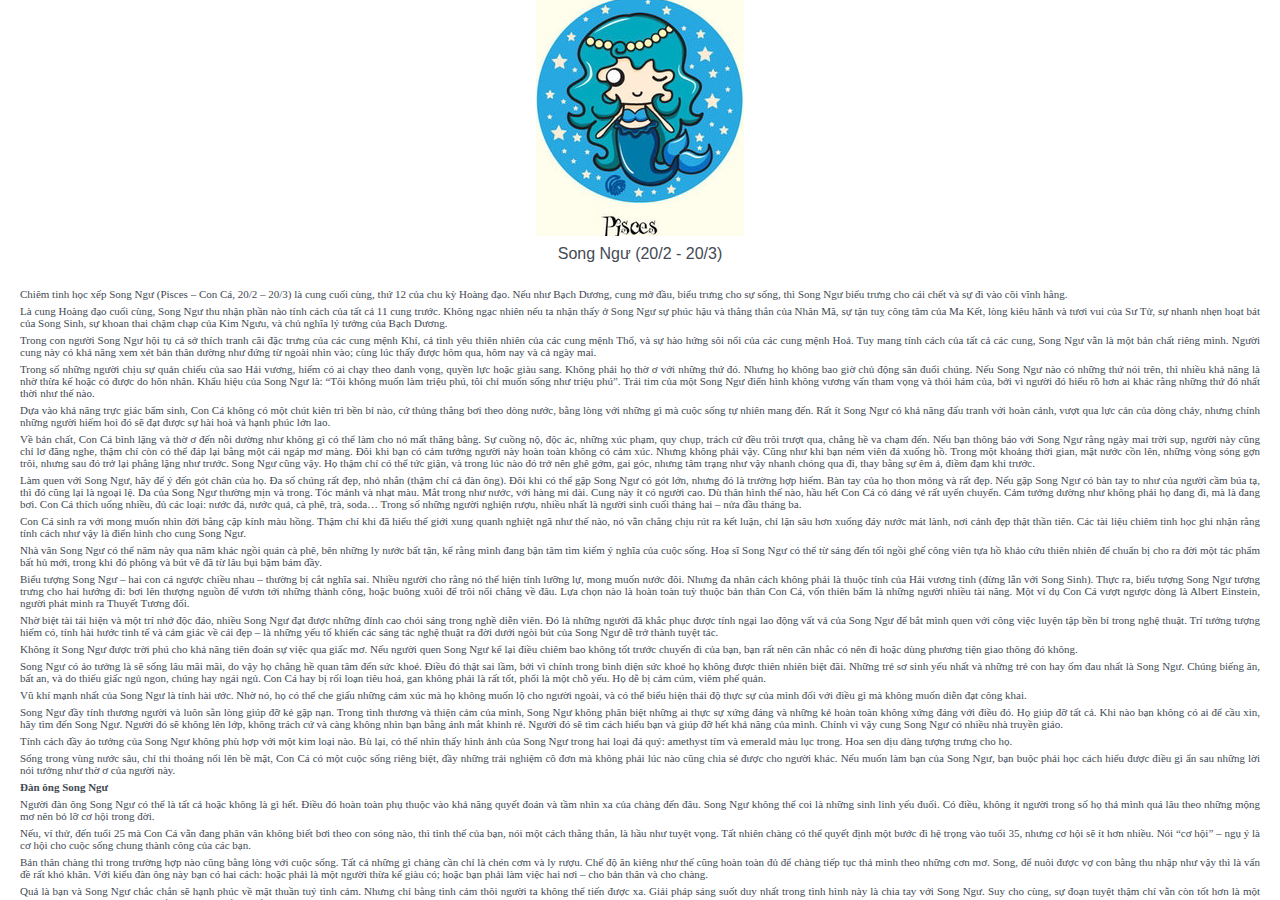
<file: VoiceReminder/Classes/Presentation/Controller/Main Screen/www/cung/pisces.html>
<html>
<head>
<title>Lunar</title>
	<meta http-equiv="Content-Type" content="text/html; charset=utf-8">
	<link href="../resources/css/style.css" rel="stylesheet" type="text/css" />
	<script type="text/javascript">
		$(document).ready(function(){
			var colors = ['blue', 'red', 'green', 'brown', 'orange', 'purple', 'pink'];
			$('p').each(function(index){
				var color_index = index%6;
				var color = colors[color_index];
				$(this).addClass(color);
			});
		});
	</script>
</head>
<body>	
	<div class="content">		
		<div class="pisces sign"></div>
		<div class="label">Song Ngư (20/2 - 20/3)</div>
		<div class="text-container">
			<p>Chiêm tinh học xếp Song Ngư (Pisces – Con Cá, 20/2 – 20/3) là cung cuối cùng, thứ 12 của chu kỳ Hoàng đạo. Nếu như Bạch Dương, cung mở đầu, biểu trưng cho sự sống, thì Song Ngư biểu trưng cho cái chết và sự đi vào cõi vĩnh hằng.</p>
			<p>Là cung Hoàng đạo cuối cùng, Song Ngư thu nhận phần nào tính cách của tất cả 11 cung trước. Không ngạc nhiên nếu ta nhận thấy ở Song Ngư sự phúc hậu và thẳng thắn của Nhân Mã, sự tận tuỵ công tâm của Ma Kết, lòng kiêu hãnh và tươi vui của Sư Tử, sự nhanh nhẹn hoạt bát của Song Sinh, sự khoan thai chậm chạp của Kim Ngưu, và chủ nghĩa lý tưởng của Bạch Dương.</p>
<p>Trong con người Song Ngư hội tụ cả sở thích tranh cãi đặc trưng của các cung mệnh Khí, cả tình yêu thiên nhiên của các cung mệnh Thổ, và sự hào hứng sôi nổi của các cung mệnh Hoả. Tuy mang tính cách của tất cả các cung, Song Ngư vẫn là một bản chất riêng mình. Người cung này có khả năng xem xét bản thân dường như đứng từ ngoài nhìn vào; cùng lúc thấy được hôm qua, hôm nay và cả ngày mai. </p>
<p>Trong số những người chịu sự quản chiếu của sao Hải vương, hiếm có ai chạy theo danh vọng, quyền lực hoặc giàu sang. Không phải họ thờ ơ với những thứ đó. Nhưng họ không bao giờ chủ động săn đuổi chúng. Nếu Song Ngư nào có những thứ nói trên, thì nhiều khả năng là nhờ thừa kế hoặc có được do hôn nhân. Khẩu hiệu của Song Ngư là: “Tôi không muốn làm triệu phú, tôi chỉ muốn sống như triệu phú”. Trái tim của một Song Ngư điển hình không vương vấn tham vọng và thói hám của, bởi vì người đó hiểu rõ hơn ai khác rằng những thứ đó nhất thời như thế nào. </p>
<p>Dựa vào khả năng trực giác bẩm sinh, Con Cá không có một chút kiên trì bền bỉ nào, cứ thủng thẳng bơi theo dòng nước, bằng lòng với những gì mà cuộc sống tự nhiên mang đến. Rất ít Song Ngư có khả năng đấu tranh với hoàn cảnh, vượt qua lực cản của dòng chảy, nhưng chính những người hiếm hoi đó sẽ đạt được sự hài hoà và hạnh phúc lớn lao. </p>
<p>Về bản chất, Con Cá bình lặng và thờ ơ đến nỗi dường như không gì có thể làm cho nó mất thăng bằng. Sự cuồng nộ, độc ác, những xúc phạm, quy chụp, trách cứ đều trôi trượt qua, chẳng hề va chạm đến. Nếu bạn thông báo với Song Ngư rằng ngày mai trời sụp, người này cũng chỉ lơ đãng nghe, thậm chí còn có thể đáp lại bằng một cái ngáp mơ màng. Đôi khi bạn có cảm tưởng người này hoàn toàn không có cảm xúc. Nhưng không phải vậy. Cũng như khi bạn ném viên đá xuống hồ. Trong một khoảng thời gian, mặt nước cồn lên, những vòng sóng gợn trôi, nhưng sau đó trở lại phẳng lặng như trước. Song Ngư cũng vậy. Họ thậm chí có thể tức giận, và trong lúc nào đó trở nên ghê gớm, gai góc, nhưng tâm trạng như vậy nhanh chóng qua đi, thay bằng sự êm ả, điềm đạm khi trước. </p>
<p>Làm quen với Song Ngư, hãy để ý đến gót chân của họ. Đa số chúng rất đẹp, nhỏ nhắn (thậm chí cả đàn ông). Đôi khi có thể gặp Song Ngư có gót lớn, nhưng đó là trường hợp hiếm. Bàn tay của họ thon mỏng và rất đẹp. Nếu gặp Song Ngư có bàn tay to như của người cầm búa tạ, thì đó cũng lại là ngoại lệ. Da của Song Ngư thường mịn và trong. Tóc mảnh và nhạt màu. Mắt trong như nước, với hàng mi dài. Cung này ít có người cao. Dù thân hình thế nào, hầu hết Con Cá có dáng vẻ rất uyển chuyển. Cảm tưởng dường như không phải họ đang đi, mà là đang bơi. Con Cá thích uống nhiều, đủ các loại: nước đá, nước quả, cà phê, trà, soda… Trong số những người nghiện rượu, nhiều nhất là người sinh cuối tháng hai &#8211; nửa đầu tháng ba. </p>
<p>Con Cá sinh ra với mong muốn nhìn đời bằng cặp kính màu hồng. Thậm chí khi đã hiểu thế giới xung quanh nghiệt ngã như thế nào, nó vẫn chẳng chịu rút ra kết luận, chỉ lặn sâu hơn xuống đáy nước mát lành, nơi cảnh đẹp thật thần tiên. Các tài liệu chiêm tinh học ghi nhận rằng tính cách như vậy là điển hình cho cung Song Ngư. </p>
<p>Nhà văn Song Ngư có thể năm này qua năm khác ngồi quán cà phê, bên những ly nước bất tận, kể rằng mình đang bận tâm tìm kiếm ý nghĩa của cuộc sống. Hoạ sĩ Song Ngư có thể từ sáng đến tối ngồi ghế công viên tựa hồ khảo cứu thiên nhiên để chuẩn bị cho ra đời một tác phẩm bất hủ mới, trong khi đó phông và bút vẽ đã từ lâu bụi bặm bám đầy. </p>
<p>Biểu tượng Song Ngư – hai con cá ngược chiều nhau &#8211; thường bị cắt nghĩa sai. Nhiều người cho rằng nó thể hiện tính lưỡng lự, mong muốn nước đôi. Nhưng đa nhân cách không phải là thuộc tính của Hải vương tinh (đừng lẫn với Song Sinh). Thực ra, biểu tượng Song Ngư tượng trưng cho hai hướng đi: bơi lên thượng nguồn để vươn tới những thành công, hoặc buông xuôi để trôi nổi chẳng về đâu. Lựa chọn nào là hoàn toàn tuỳ thuộc bản thân Con Cá, vốn thiên bẩm là những người nhiều tài năng. Một ví dụ Con Cá vượt ngược dòng là Albert Einstein, người phát minh ra Thuyết Tương đối. </p>
<p>Nhờ biệt tài tái hiện và một trí nhớ độc đáo, nhiều Song Ngư đạt được những đỉnh cao chói sáng trong nghề diễn viên. Đó là những người đã khắc phục được tính ngại lao động vất vả của Song Ngư để bắt mình quen với công việc luyện tập bền bỉ trong nghệ thuật. Trí tưởng tượng hiếm có, tính hài hước tinh tế và cảm giác về cái đẹp – là những yếu tố khiến các sáng tác nghệ thuật ra đời dưới ngòi bút của Song Ngư dễ trở thành tuyệt tác. </p>
<p>Không ít Song Ngư được trời phú cho khả năng tiên đoán sự việc qua giấc mơ. Nếu người quen Song Ngư kể lại điều chiêm bao không tốt trước chuyến đi của bạn, bạn rất nên cân nhắc có nên đi hoặc dùng phương tiện giao thông đó không. </p>
<p>Song Ngư có ảo tưởng là sẽ sống lâu mãi mãi, do vậy họ chẳng hề quan tâm đến sức khoẻ. Điều đó thật sai lầm, bởi vì chính trong bình diện sức khoẻ họ không được thiên nhiên biệt đãi. Những trẻ sơ sinh yếu nhất và những trẻ con hay ốm đau nhất là Song Ngư. Chúng biếng ăn, bất an, và do thiếu giấc ngủ ngon, chúng hay ngái ngủ. Con Cá hay bị rối loạn tiêu hoá, gan không phải là rất tốt, phổi là một chỗ yếu. Họ dễ bị cảm cúm, viêm phế quản. </p>
<p>Vũ khí mạnh nhất của Song Ngư là tính hài ước. Nhờ nó, họ có thể che giấu những cảm xúc mà họ không muốn lộ cho người ngoài, và có thể biểu hiện thái độ thực sự của mình đối với điều gì mà không muốn diễn đạt công khai. </p>
<p>Song Ngư đầy tính thương người và luôn sẵn lòng giúp đỡ kẻ gặp nạn. Trong tình thương và thiện cảm của mình, Song Ngư không phân biệt những ai thực sự xứng đáng và những kẻ hoàn toàn không xứng đáng với điều đó. Họ giúp đỡ tất cả. Khi nào bạn không có ai để cầu xin, hãy tìm đến Song Ngư. Người đó sẽ không lên lớp, không trách cứ và càng không nhìn bạn bằng ánh mắt khinh rẻ. Người đó sẽ tìm cách hiểu bạn và giúp đỡ hết khả năng của mình. Chính vì vậy cung Song Ngư có nhiều nhà truyền giáo. </p>
<p>Tính cách đầy ảo tưởng của Song Ngư không phù hợp với một kim loại nào. Bù lại, có thể nhìn thấy hình ảnh của Song Ngư trong hai loại đá quý: amethyst tím và emerald màu lục trong. Hoa sen dịu dàng tượng trưng cho họ. </p>
<p>Sống trong vùng nước sâu, chỉ thi thoảng nổi lên bề mặt, Con Cá có một cuộc sống riêng biệt, đầy những trải nghiệm cô đơn mà không phải lúc nào cũng chia sẻ được cho người khác. Nếu muốn làm bạn của Song Ngư, bạn buộc phải học cách hiểu được điều gì ẩn sau những lời nói tưởng như thờ ơ của người này. </p>
<p><b>Đàn ông Song Ngư</b> </p>
<p>Người đàn ông Song Ngư có thể là tất cả hoặc không là gì hết. Điều đó hoàn toàn phụ thuộc vào khả năng quyết đoán và tầm nhìn xa của chàng đến đâu. Song Ngư không thể coi là những sinh linh yếu đuối. Có điều, không ít người trong số họ thả mình quá lâu theo những mộng mơ nên bỏ lỡ cơ hội trong đời. </p>
<p>Nếu, ví thử, đến tuổi 25 mà Con Cá vẫn đang phân vân không biết bơi theo con sóng nào, thì tình thế của bạn, nói một cách thẳng thắn, là hầu như tuyệt vọng. Tất nhiên chàng có thể quyết định một bước đi hệ trọng vào tuổi 35, nhưng cơ hội sẽ ít hơn nhiều. Nói “cơ hội” &#8211; ngụ ý là cơ hội cho cuộc sống chung thành công của các bạn. </p>
<p>Bản thân chàng thì trong trường hợp nào cũng bằng lòng với cuộc sống. Tất cả những gì chàng cần chỉ là chén cơm và ly rượu. Chế độ ăn kiêng như thế cũng hoàn toàn đủ để chàng tiếp tục thả mình theo những cơn mơ. Song, để nuôi được vợ con bằng thu nhập như vậy thì là vấn đề rất khó khăn. Với kiểu đàn ông này bạn có hai cách: hoặc phải là một người thừa kế giàu có; hoặc bạn phải làm việc hai nơi &#8211; cho bản thân và cho chàng. </p>
<p>Quả là bạn và Song Ngư chắc chắn sẽ hạnh phúc về mặt thuần tuý tình cảm. Nhưng chỉ bằng tình cảm thôi người ta không thể tiến được xa. Giải pháp sáng suốt duy nhất trong tình hình này là chia tay với Song Ngư. Suy cho cùng, sự đoạn tuyệt thậm chí vẫn còn tốt hơn là một cuộc đời tiêu phí trong những giấc mơ không kết trái về tương lai. </p>
<p>Bây giờ hãy nói về những Song Ngư khác &#8211; những Con Cá kịp thời vượt qua ghềnh thác. Loại đàn ông này có thể coi là vận may cho bất kỳ người đàn bà nào. Bởi vì bạn luôn có hy vọng rằng chồng bạn sẽ trở nên một Albert Einstein hay là một Trịnh Công Sơn. </p>
<p>Đàn ông Song Ngư hoàn toàn không có thành kiến. Chàng có thể đồng ý với bất kỳ người nào và không bao giờ lên án ai. Thật là một đức tính tốt, nhất là ví dụ nếu người mà chàng luôn cảm thông lại là bà cụ thân sinh ra bạn. </p>
<p>Bạn bè thường tin cậy thổ lộ cho Song Ngư những chuyện thầm kín của mình. Song Ngư biết giữ những bí mật đó (nếu được đề nghị). Tuy nhiên, nếu không được nhắc trước, Song Ngư có thể buột miệng tiết lộ vì lý do đơn giản là chàng không ngờ rằng thông tin như vậy có thể bị ác ý lợi dụng. </p>
<p>Trong số Song Ngư đôi khi có thể gặp người ba hoa, đưa chuyện, nhưng nhìn chung Con Cá trầm lặng, nói năng chậm rãi và cân nhắc từ ngữ. Song Ngư thuộc loại người biết lắng nghe nhất, vì vậy người khác thường tìm đến họ để bộc bạch, xin một lời khuyên. </p>
<p>Song Ngư nhạy cảm với tình cảnh và khó khăn của người khác đến nỗi bạn cần lưu ý giúp chàng hạn chế những bạn bè, láng giềng quá đà. Trước khi tuôn nước mắt vào vạt áo Song Ngư, cần hiểu rằng chàng cảm nhận những nỗi đau của người khác rất gần trái tim, như thể của chính mình. Để trở lại bình ổn sau mỗi căng thẳng tinh thần, Song Ngư cần sự đơn cô và tĩnh dưỡng kéo dài. Con Cá rất dễ tủi giận. Bạn hãy luôn nhớ điều đó. </p>
<p>Nhiều Song Ngư có sở thích quan tâm đến mọi lĩnh vực khác thường: yoga, tướng số, chiêm tinh, thiền, bói bàn tay, và các môn kỳ bí khác. Trong số họ có không ít ông đồng, bà cốt được tín nhiệm. Nhờ biệt tài nhìn thấu rõ tâm can người khác, Song Ngư ít khi nhầm lẫn về ý đồ đính thực của mọi người. Bạn không thể nào lừa dối được Song Ngư. </p>
<p>Ngược lại, chính Song Ngư đôi khi thích “sáng tác” một chút (cũng như Song Sinh). Những chuyện bịa đó hoàn toàn vô hại. Ví dụ, đi mua thuốc lá thì chàng lại nói với bạn là đi ra hiệu sách. Tại sao lại nói thế? Chính chàng cũng không biết. Đơn giản là chàng thấy thú vị khi có những bí mật riêng, chúng khiến chàng thấy tự tin hơn. Nhất là nếu điều đó không ảnh hưởng gì đến bạn thì tại sao chàng lại không cho phép bản thân nói thế. </p>
<p>Con Cá hầu như không ghen tuông, hoặc nếu có ghen thì sẽ rất kín đáo che giấu (bạn có nhớ tài diễn xuất của người này?). Bản thân bạn cũng không nên bộc lộ ghen tuông. Còn nếu bạn bản chất là người thích sở hữu, thì tốt nhất đừng lấy chồng Song Ngư. Bởi vì Song Ngư lưu tâm đến tất cả mọi người, bạn có cố thế nào cũng chẳng thể bắt chàng không để ý đến nửa kia của nhân loại. </p>
<p>Người cha Song Ngư thực sự là vận may cho con cái. Còn ai hơn để lũ trẻ chơi trò “bịt mắt bắt dê” cùng? Còn ai hơn có thể dạy chúng trò “trồng cây chuối” hoặc bói số phận qua vân bàn tay? Nhà chiêm tinh học Linda Goodman khẳng định rằng không có cung nào làm cha tốt hơn Song Ngư. </p>
<p>Song Ngư sống bằng những mộng mơ. Ban ngày có thể chỉ như đoá hoa dại “sống rất ơ thờ”, nhưng về đêm “thấy ta là thác đổ”, như trong lời ca của Trịnh Công Sơn. Cần đặc biệt quan tâm tôn trọng những mơ ước của chàng &#8211; đừng dè bỉu và đừng huỷ hoại chúng. Chàng sẽ không bao giờ quên và không bao giờ tha thứ điều đó. Tốt hơn, hãy giúp chàng biến chúng thành hiện thực. Trong tình yêu, Song Ngư có lẽ không phải người dẫn lối, mà là người được dẫn. Lòng tin chân thành từ nơi bạn sẽ thành sức mạnh và tài năng của chàng, kiến tạo tổ ấm gia đình cho chàng. Hãy cố gắng đừng nói những điều bạn không hài lòng, đừng than phiền, trách móc quá nghiêm khắc đối với chàng. Nếu bạn thực hiện được những lời khuyên trên, kết quả sẽ vượt cả những mong đợi mạnh dạn nhất của bạn. </p>
<p>Trong tất cả các cung Hoàng đạo, Song Ngư là người lơ đãng, thiếu tập trung nhất. Nhưng không đáng ngại điều đó. Cũng như bạn chẳng sợ cảnh chiếc va li chưa được sắp đặt, với đầy đồ vật ngổn ngang vương vãi xung quanh. Nhiệm vụ của bạn trong tình huống đó là thu xếp đồ vật vào và thắt chặt va li. Với Song Ngư cũng vậy thôi. Hãy giúp chàng tập trung, thắt chặt dây lưng, khi đó chàng sẽ trở thành niềm tin và hy vọng cho suốt con đường đời của bạn. </p>
<p>Hãy tặng chàng một ước mơ cho bữa ăn sáng, một câu chuyện dí dỏm cho bữa trưa, và một khúc nhạc Trịnh cho bữa tối, và chàng sẽ dâng tặng bạn cả thế gian này. </p>
<p><b>Đàn bà Song Ngư</b> </p>
<p>Không cần nghe những tiên đoán chiêm tinh, nhiều người cũng đã biết đàn bà Song Ngư có duyên thầm như thế nào. Dĩ nhiên có những nhược điểm, nhưng nhìn chung nàng chính là loại người tình lý tưởng mà đàn ông mơ ước.<br />
Thậm chí trong thời đại ngày nay, khi phần đông phụ nữ sống tự chủ, khoáng đạt, giá trị của nàng không hề suy giảm mà còn tăng lên. Người vợ Song Ngư không bao giờ có ý định thể hiện vượt trội chồng hoặc làm điều gì đó ít nhiều động chạm sĩ diện đàn ông. Nàng vui lòng để chàng chăm sóc: kéo ghế cho nàng ngồi, giúp khoác áo choàng, dắt hộ xe vào nhà… Nàng lắng nghe tất cả những gì chàng muốn nói. Đáp lại, nàng chỉ mong ước một điều &#8211; hãy chăm sóc nàng và bảo vệ nàng trước mọi điều có thể xảy ra trên đời này. Nàng sung sướng dựa vào tay chàng, và vui mừng nói cho chàng biết rằng chính cánh tay này nàng đã mong đợi suốt cuộc đời. Chẳng lẽ bạn không cho rằng lời thổ lộ như thế có thể làm mát lòng bất kỳ đấng mày râu nào? Vậy nên không đáng ngạc nhiên khi thấy người đàn bà Song Ngư được đàn ông yêu chuộng. Bên nàng, chàng cảm thấy dễ chịu, bình yên, vui vẻ, như trên cõi thiên thai. </p>
<p>Song Ngư đầy nữ tính, mềm mại, dễ chịu, khiến đàn ông cứ sà vào họ như những con ong quanh khóm hoa. Chỉ cần trao đổi vài câu với nàng, người đàn ông đã cảm thấy thư giãn, trút bỏ gánh nặng của những khó khăn và lo toan. Chuyện trò với nàng thường gợi cho bạn liên tưởng về một bếp lửa hồng ấm cúng trong đêm đông. Song Ngư cho bạn thấy rõ rằng nàng sẽ không bao giờ gây sức ép với bạn, đòi hỏi cái này cái khác, và không bao giờ quở trách. </p>
<p>Tuy nhiên không nên hiểu lời nói của nàng một cách thẳng tuột theo nghĩa đen. Bạn ngạc nhiên ư? Như thế cũng phải. Không nên tin nàng trong mọi lúc một cách mù quáng. Đàn bà Song Ngư khó nắm bắt, thậm chí có lúc nàng như một ảo ảnh, nhất là khi nàng cảm hóa bạn và có thể điều khiển được bạn theo ý thích. </p>
<p>Nàng như thể không phải là tạo hoá của trần giới, luôn khó khăn chịu đựng những chật vật trong cuộc đời nhọc nhằn của chúng ta. Dịu dàng, thơ ngây, yếu đuối &#8211; đó là những gì nàng thích thể hiện trước con mắt mọi người xung quanh. </p>
<p>Tâm trạng của nàng đổi thay nhanh hơn những đám mây trong mùa mưa. Song Ngư vô cùng đa sầu đa cảm, nàng có thể khóc thổn thức hàng giờ liền. Hơn nữa, khi đó nàng sẽ nhìn bạn với ánh mắt đầy trách móc, như thể bạn vừa đập chết một chú thỏ non vô tội ngay trước mặt nàng. Người đàn bà Song Ngư thích tạo ấn tượng là người hoàn toàn yếu đuối và bởi thế rơi vào tình trạng tinh thần suy sụp. Bạn cần thuyết phục nàng thoát khỏi quan niệm sai lầm đó và biết cách khắc phục sự bi quan, thiếu tự tin. </p>
<p>Song Ngư dành cho con cái toàn bộ trái tim mình, ngoại trừ một mẩu nhỏ thuộc về bạn. Nàng sẽ yêu nhất đứa con yếu đuối nhất, hay đau ốm nhất và không xinh đẹp bằng những đứa khác. Người đàn bà này vì con có thể hy sinh tất cả trên đời. Nhưng do bản tính quá mềm mỏng và nhu mì, nàng không có đủ khả năng rèn giũa chúng thành những người mạnh mẽ, cứng rắn và có ý thức kỷ luật. </p>
<p>Người vợ Song Ngư sẵn lòng nhường chồng quyền đảm bảo cuộc sống vật chất cho nàng, không thích can thiệp vào các vấn đề tài chính. Nàng đã phải lo cho bản thân trước khi gặp bạn như thế là đủ rồi. Tuy nhiên nếu hoàn cảnh kinh tế không được thuận lợi, nàng (không phải là không vui lòng) sẽ giúp bạn vượt qua những khó khăn tài chính. Điều đó không có nghĩa là nàng sẽ lại đi làm lam lũ kiếm tiền. Đơn giản là nàng sẽ cố gắng cắt giảm khẩu vị của mình, ví dụ, thay vì dùng champagne trong bữa tối nàng sẽ uống nước táo. </p>
<p>Bạn cần luôn luôn ghi nhớ sinh nhật của nàng, ngày cưới, ngày ăn hỏi của các bạn, và tất cả những ngày khác mà đối với nàng là quan trọng. Nếu không nàng sẽ giận bạn đến muốn chết. Bạn cần biết rằng, kể cả khi bạn đã chung sống với nàng tới 3 thập kỷ và nuôi dạy những 4 đứa con khôn lớn, tự đáy tâm hồn nàng vẫn mãi là cô bé ngây thơ, dịu dàng, dễ thương mà ngày nào xa xưa đã chinh phục bạn.</p>
		</div>
	</div> 	
</body> 

<html>
</file>
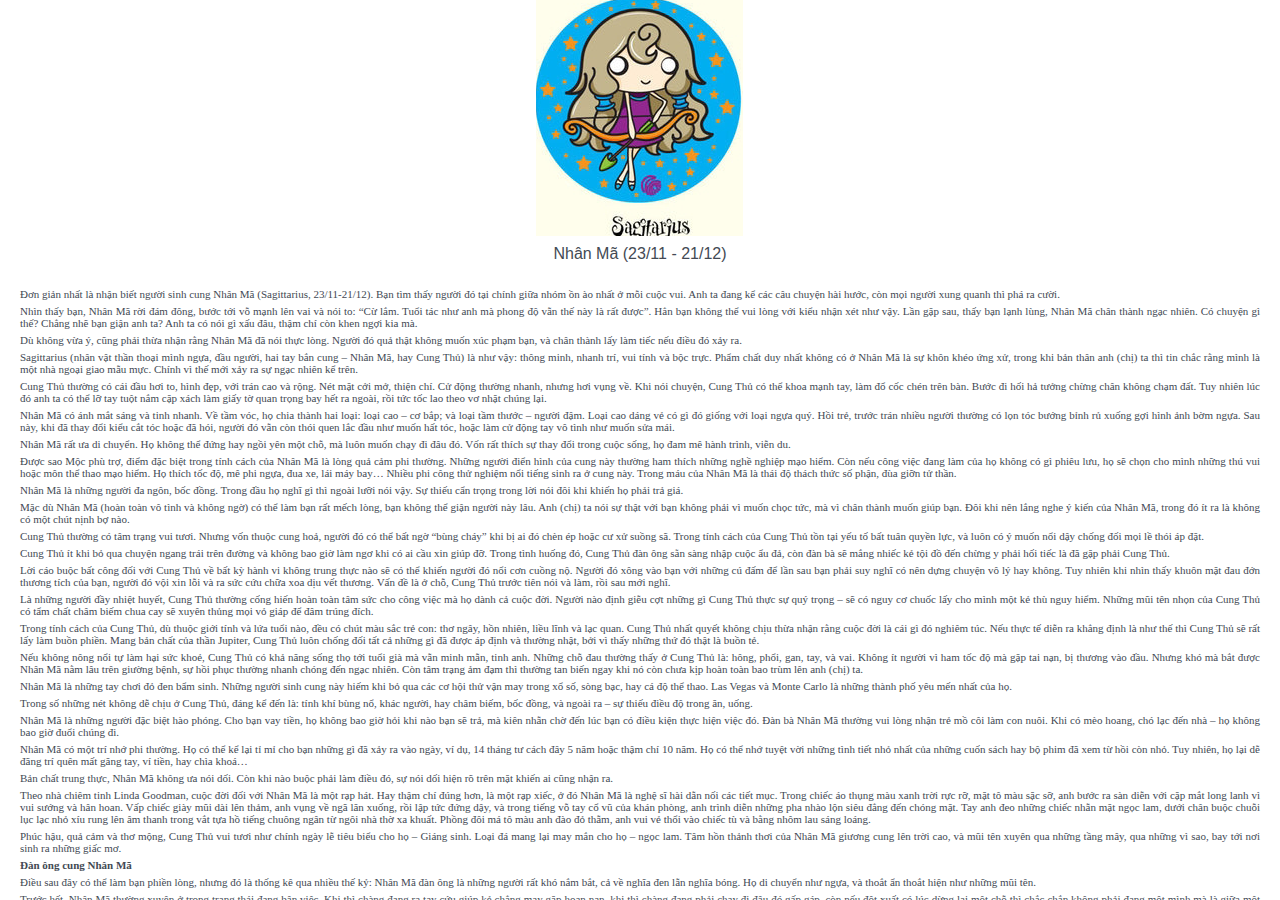
<file: VoiceReminder/Classes/Presentation/Controller/Main Screen/www/cung/sagittarius.html>
<html>
<head>
<title>Lunar</title>
	<meta http-equiv="Content-Type" content="text/html; charset=utf-8">
	<link href="../resources/css/style.css" rel="stylesheet" type="text/css" />
	<script type="text/javascript">
		$(document).ready(function(){
			var colors = ['blue', 'red', 'green', 'brown', 'orange', 'purple', 'pink'];
			$('p').each(function(index){
				var color_index = index%6;
				var color = colors[color_index];
				$(this).addClass(color);
			});
		});
	</script>
</head>
<body>	
	<div class="content">		
		<div class="sagittarius sign"></div>
		<div class="label">Nhân Mã (23/11 - 21/12)</div>
		<div class="text-container">
			<p>Đơn giản nhất là nhận biết người sinh cung Nhân Mã (Sagittarius, 23/11-21/12). Bạn tìm thấy người đó tại chính giữa nhóm ồn ào nhất ở mỗi cuộc vui. Anh ta đang kể các câu chuyện hài hước, còn mọi người xung quanh thì phá ra cười.</p>
			<p>Nhìn thấy bạn, Nhân Mã rời đám đông, bước tới vỗ mạnh lên vai và nói to: “Cừ lắm. Tuổi tác như anh mà phong độ vẫn thế này là rất được”. Hẳn bạn không thể vui lòng với kiểu nhận xét như vậy. Lần gặp sau, thấy bạn lạnh lùng, Nhân Mã chân thành ngạc nhiên. Có chuyện gì thế? Chẳng nhẽ bạn giận anh ta? Anh ta có nói gì xấu đâu, thậm chí còn khen ngợi kia mà. </p>
<p>Dù không vừa ý, cũng phải thừa nhận rằng Nhân Mã đã nói thực lòng. Người đó quả thật không muốn xúc phạm bạn, và chân thành lấy làm tiếc nếu điều đó xảy ra. </p>
<p>Sagittarius (nhân vật thần thoại mình ngựa, đầu người, hai tay bắn cung &#8211; Nhân Mã, hay Cung Thủ) là như vậy: thông minh, nhanh trí, vui tính và bộc trực. Phẩm chất duy nhất không có ở Nhân Mã là sự khôn khéo ứng xử, trong khi bản thân anh (chị) ta thì tin chắc rằng mình là một nhà ngoại giao mẫu mực. Chính vì thế mới xảy ra sự ngạc nhiên kể trên. </p>
<p>Cung Thủ thường có cái đầu hơi to, hình đẹp, với trán cao và rộng. Nét mặt cởi mở, thiện chí. Cử động thường nhanh, nhưng hơi vụng về. Khi nói chuyện, Cung Thủ có thể khoa mạnh tay, làm đổ cốc chén trên bàn. Bước đi hối hả tưởng chừng chân không chạm đất. Tuy nhiên lúc đó anh ta có thể lỡ tay tuột nắm cặp xách làm giấy tờ quan trọng bay hết ra ngoài, rồi tức tốc lao theo vơ nhặt chúng lại. </p>
<p>Nhân Mã có ánh mắt sáng và tinh nhanh. Về tầm vóc, họ chia thành hai loại: loại cao &#8211; cơ bắp; và loại tầm thước &#8211; người đậm. Loại cao dáng vẻ có gì đó giống với loại ngựa quý. Hồi trẻ, trước trán nhiều người thường có lọn tóc bướng bỉnh rủ xuống gợi hình ảnh bờm ngựa. Sau này, khi đã thay đổi kiểu cắt tóc hoặc đã hói, người đó vẫn còn thói quen lắc đầu như muốn hất tóc, hoặc làm cử động tay vô tình như muốn sửa mái. </p>
<p>Nhân Mã rất ưa di chuyển. Họ không thể đứng hay ngồi yên một chỗ, mà luôn muốn chạy đi đâu đó. Vốn rất thích sự thay đổi trong cuộc sống, họ đam mê hành trình, viễn du. </p>
<p>Được sao Mộc phù trợ, điểm đặc biệt trong tính cách của Nhân Mã là lòng quả cảm phi thường. Những người điển hình của cung này thường ham thích những nghề nghiệp mạo hiểm. Còn nếu công việc đang làm của họ không có gì phiêu lưu, họ sẽ chọn cho mình những thú vui hoặc môn thể thao mạo hiểm. Họ thích tốc độ, mê phi ngựa, đua xe, lái máy bay… Nhiều phi công thử nghiệm nổi tiếng sinh ra ở cung này. Trong máu của Nhân Mã là thái độ thách thức số phận, đùa giỡn tử thần. </p>
<p>Nhân Mã là những người đa ngôn, bốc đồng. Trong đầu họ nghĩ gì thì ngoài lưỡi nói vậy. Sự thiếu cẩn trọng trong lời nói đôi khi khiến họ phải trả giá. </p>
<p>Mặc dù Nhân Mã (hoàn toàn vô tình và không ngờ) có thể làm bạn rất mếch lòng, bạn không thể giận người này lâu. Anh (chị) ta nói sự thật với bạn không phải vì muốn chọc tức, mà vì chân thành muốn giúp bạn. Đôi khi nên lắng nghe ý kiến của Nhân Mã, trong đó ít ra là không có một chút nịnh bợ nào. </p>
<p>Cung Thủ thường có tâm trạng vui tươi. Nhưng vốn thuộc cung hoả, người đó có thể bất ngờ “bùng cháy” khi bị ai đó chèn ép hoặc cư xử suồng sã. Trong tính cách của Cung Thủ tồn tại yếu tố bất tuân quyền lực, và luôn có ý muốn nổi dậy chống đối mọi lề thói áp đặt. </p>
<p>Cung Thủ ít khi bỏ qua chuyện ngang trái trên đường và không bao giờ làm ngơ khi có ai cầu xin giúp đỡ. Trong tình huống đó, Cung Thủ đàn ông sẵn sàng nhập cuộc ẩu đả, còn đàn bà sẽ mắng nhiếc kẻ tội đồ đến chừng y phải hối tiếc là đã gặp phải Cung Thủ. </p>
<p>Lời cáo buộc bất công đối với Cung Thủ về bất kỳ hành vi không trung thực nào sẽ có thể khiến người đó nổi cơn cuồng nộ. Người đó xông vào bạn với những cú đấm để lần sau bạn phải suy nghĩ có nên dựng chuyện vô lý hay không. Tuy nhiên khi nhìn thấy khuôn mặt đau đớn thương tích của bạn, người đó vội xin lỗi và ra sức cứu chữa xoa dịu vết thương. Vấn đề là ở chỗ, Cung Thủ trước tiên nói và làm, rồi sau mới nghĩ. </p>
<p>Là những người đầy nhiệt huyết, Cung Thủ thường cống hiến hoàn toàn tâm sức cho công việc mà họ dành cả cuộc đời. Người nào định giễu cợt những gì Cung Thủ thực sự quý trọng &#8211; sẽ có nguy cơ chuốc lấy cho mình một kẻ thù nguy hiểm. Những mũi tên nhọn của Cung Thủ có tẩm chất châm biếm chua cay sẽ xuyên thủng mọi vỏ giáp để đâm trúng đích. </p>
<p>Trong tính cách của Cung Thủ, dù thuộc giới tính và lứa tuổi nào, đều có chút màu sắc trẻ con: thơ ngây, hồn nhiên, liều lĩnh và lạc quan. Cung Thủ nhất quyết không chịu thừa nhận rằng cuộc đời là cái gì đó nghiêm túc. Nếu thực tế diễn ra khẳng định là như thế thì Cung Thủ sẽ rất lấy làm buồn phiền. Mang bản chất của thần Jupiter, Cung Thủ luôn chống đối tất cả những gì đã được áp định và thường nhật, bởi vì thấy những thứ đó thật là buồn tẻ. </p>
<p>Nếu không nông nổi tự làm hại sức khoẻ, Cung Thủ có khả năng sống thọ tới tuổi già mà vẫn minh mẫn, tinh anh. Những chỗ đau thường thấy ở Cung Thủ là: hông, phổi, gan, tay, và vai. Không ít người vì ham tốc độ mà gặp tai nạn, bị thương vào đầu. Nhưng khó mà bắt được Nhân Mã nằm lâu trên giường bệnh, sự hồi phục thường nhanh chóng đến ngạc nhiên. Còn tâm trạng ảm đạm thì thường tan biến ngay khi nó còn chưa kịp hoàn toàn bao trùm lên anh (chị) ta. </p>
<p>Nhân Mã là những tay chơi đỏ đen bẩm sinh. Những người sinh cung này hiếm khi bỏ qua các cơ hội thử vận may trong xổ số, sòng bạc, hay cá độ thể thao. Las Vegas và Monte Carlo là những thành phố yêu mến nhất của họ. </p>
<p>Trong số những nét không dễ chịu ở Cung Thủ, đáng kể đến là: tính khí bùng nổ, khác người, hay châm biếm, bốc đồng, và ngoài ra &#8211; sự thiếu điều độ trong ăn, uống. </p>
<p>Nhân Mã là những người đặc biệt hào phóng. Cho bạn vay tiền, họ không bao giờ hỏi khi nào bạn sẽ trả, mà kiên nhẫn chờ đến lúc bạn có điều kiện thực hiện việc đó. Đàn bà Nhân Mã thường vui lòng nhận trẻ mồ côi làm con nuôi. Khi có mèo hoang, chó lạc đến nhà &#8211; họ không bao giờ đuổi chúng đi. </p>
<p>Nhân Mã có một trí nhớ phi thường. Họ có thể kể lại tỉ mỉ cho bạn những gì đã xảy ra vào ngày, ví dụ, 14 tháng tư cách đây 5 năm hoặc thậm chí 10 năm. Họ có thể nhớ tuyệt vời những tình tiết nhỏ nhất của những cuốn sách hay bộ phim đã xem từ hồi còn nhỏ. Tuy nhiên, họ lại dễ đãng trí quên mất găng tay, ví tiền, hay chìa khoá… </p>
<p>Bản chất trung thực, Nhân Mã không ưa nói dối. Còn khi nào buộc phải làm điều đó, sự nói dối hiện rõ trên mặt khiến ai cũng nhận ra. </p>
<p>Theo nhà chiêm tinh Linda Goodman, cuộc đời đối với Nhân Mã là một rạp hát. Hay thậm chí đúng hơn, là một rạp xiếc, ở đó Nhân Mã là nghệ sĩ hài dẫn nối các tiết mục. Trong chiếc áo thụng màu xanh trời rực rỡ, mặt tô màu sặc sỡ, anh bước ra sàn diễn với cặp mắt long lanh vì vui sướng và hân hoan. Vấp chiếc giày mũi dài lên thảm, anh vụng về ngã lăn xuống, rồi lập tức đứng dậy, và trong tiếng vỗ tay cổ vũ của khán phòng, anh trình diễn những pha nhào lộn siêu đẳng đến chóng mặt. Tay anh đeo những chiếc nhẫn mặt ngọc lam, dưới chân buộc chuỗi lục lạc nhỏ xíu rung lên âm thanh trong vắt tựa hồ tiếng chuông ngân từ ngôi nhà thờ xa khuất. Phồng đôi má tô màu anh đào đỏ thẫm, anh vui vẻ thổi vào chiếc tù và bằng nhôm lau sáng loáng. </p>
<p>Phúc hậu, quả cảm và thơ mộng, Cung Thủ vui tươi như chính ngày lễ tiêu biểu cho họ &#8211; Giáng sinh. Loại đá mang lại may mắn cho họ &#8211; ngọc lam. Tâm hồn thảnh thơi của Nhân Mã giương cung lên trời cao, và mũi tên xuyên qua những tầng mây, qua những vì sao, bay tới nơi sinh ra những giấc mơ. </p>
<p><b>Đàn ông cung Nhân Mã</b></p>
<p>Điều sau đây có thể làm bạn phiền lòng, nhưng đó là thống kê qua nhiều thế kỷ: Nhân Mã đàn ông là những người rất khó nắm bắt, cả về nghĩa đen lẫn nghĩa bóng. Họ di chuyển như ngựa, và thoắt ẩn thoắt hiện như những mũi tên. </p>
<p>Trước hết, Nhân Mã thường xuyên ở trong trạng thái đang bận việc. Khi thì chàng đang ra tay cứu giúp kẻ chẳng may gặp hoạn nạn, khi thì chàng đang phải chạy đi đâu đó gấp gáp, còn nếu đột xuất có lúc dừng lại một chỗ thì chắc chắn không phải đang một mình mà là giữa một đám đông và chàng đang kể chuyện cười. Vậy nên bạn cần phải chạy nhanh hoặc biết chen lấn thì mới đến được gần chàng. </p>
<p>Đặc tính cơ bản của đàn ông Nhân Mã là tinh thần lạc quan không gì lay chuyển nổi, lòng tin vững chắc vào sự toàn thắng của mình. Phẩm chất này bắt nguồn từ một thực tế là chàng nhận được quá nhiều quà tặng của số phận. Ví thử, nếu chàng theo đoàn thám hiểm đi tìm kiếm vàng, có thể vàng không tìm thấy, nhưng lại tình cờ tìm thấy mỏ uran. Hay là, bạn có thể hàng trăm lần nhìn thấy gì đó lấp lánh trên vỉa hè, nhặt lên chỉ là mảnh giấy bạc từ kẹo cao su, còn chàng thì trong trường hợp đó nhặt được một chiếc nhẫn vàng. Sự gặp may thường xuyên như thế không thể không dẫn đến một tinh thần lạc quan. </p>
<p>Đàn ông Nhân Mã có vô số bạn bè, người quen, và hầu như không có kẻ thù. Yếu tố này cũng không thể không có dấu ấn lên bản tính vui tươi, hạnh phúc của chàng. </p>
<p>Còn bây giờ chúng ta đi đến vấn đề tình yêu. Phụ nữ thường hay hiểu không đúng mối quan hệ của Nhân Mã, họ thiên về tưởng rằng nó nghiêm túc hơn trên thực tế. Nhân Mã rất đa tình, một cơn gió thoảng cũng đủ làm chàng phải lòng ai đó. Nhưng như thế không có nghĩa là chàng sẽ phải lòng suốt đời. Khi chàng làm thân với một bạn gái &#8211; trong nhiều trường hợp đó chỉ là vui thú nhất thời. Nên nếu đối tượng của cuộc vui đó không hiểu đúng ý định đích thực và cố mong bắt dính chàng, thì hoặc là chàng sẽ bỏ chạy, nhanh đến nỗi nàng không kịp chớp mắt, hoặc là sẽ lý giải mọi thứ chẳng qua chỉ là chuyện đùa. </p>
<p>Nhưng nếu bạn là một cô gái thông minh, có một cái đầu tồn tại không phải chỉ dùng để đội mũ, và nếu bạn dù sao vẫn muốn nhử chàng vào lưới của mình, thì về tác vụ này, nhà chiêm tinh Linda Goodman có thể cho bạn một số đề xuất. </p>
<p>Đừng ghen tuông và đa nghi. Cứ để chàng tung cánh xổ lồng. Không chất vấn chàng đã đi những đâu, đừng nổi tam bành, và chớ hù doạ sẽ bỏ chàng. Cho chàng tự do hoàn toàn, cố gắng nhìn thế giới bằng đôi mắt của chàng, và chấp thuận luật chơi của chàng. Cố gắng là người phụ nữ mà chàng muốn thấy. Năng vận động. Yêu thể thao. Cùng đi dã ngoại với chàng. Hãy là người rộng rãi, hồn nhiên và yêu đời. Hãy cho chàng hiểu rằng trong con người bạn là một tâm hồn yêu tự do, hệt như trong con người chàng. </p>
<p>Hãy thuyết phục chàng rằng, ngoài chàng ra bạn còn có khối điều thú vị cần quan tâm trên đời này. Chắc chắn, khi tin vào điều đó, chàng sẽ sớm nói với bạn rằng như thế mới chính là tuýp đàn bà mà chàng cần. </p>
<p>Đến đây, bạn cần “hâm nóng” chàng lên chút nữa. Hãy nói với chàng rằng, sau khi cân nhắc, về đại thể bạn không phản đối chung sống với chàng nếu (từ “nếu” cần được nhấn mạnh) chàng có sự cam kết sẽ không làm gì xâm hại tự do của bạn. Nếu không, “thật tiếc vô cùng, chúng ta sẽ phải chia tay”. Chỗ này, sẽ không tồi (tất nhiên phải mất công tổ chức từ trước), nếu điện thoại của bạn bỗng đổ chuông gọi từ một trong số các fan. Và ngay trước mắt Nhân Mã, bạn trả lời điện thoại, dùng dằng đồng ý một cuộc hẹn với “gã kia”. Sau đó, từ tốn tắt máy, bạn mỉm một nụ cười vô cùng đáng yêu với Nhân Mã của mình và nói: “Dù thế nào chăng nữa, chúng mình vẫn sẽ là bạn tốt của nhau”. </p>
<p>Hãy tin rằng, chẳng bao lâu sau cuộc nói chuyện này bạn sẽ trở thành vợ chàng. </p>
<p>Vốn không phải là người quá coi trọng quan hệ họ mạc, Nhân Mã sẽ không bắt bạn nặng gánh trách nhiệm với nhà chồng. Đáp lại, bạn cũng đừng hành hạ chàng bằng họ tộc đằng mình. </p>
<p>Khi đã thành vợ của Nhân Mã, hãy tiếp tục đường lối đã dẫn bạn đến hôn nhân. Cho phép chàng đi vắng bao nhiêu buổi tối, bấy nhiêu chàng muốn. Đừng hỏi cung, chàng đã ở đâu. Nếu đôi khi chàng sôi khùng như cái nồi áp suất, hãy cho chàng xả bớt hơi. Đừng nghe những lời đồn nhảm, hãy tin lời chàng. </p>
<p>Cung Thủ là cổ động viên thể thao cuồng nhiệt. Vì thế, bạn cũng phải xem các buổi tường thuật TV cùng chàng. Nếu bạn có hình thức xinh đẹp và tính cách vui tươi, chàng sẽ mời bạn cùng đi làm khách. </p>
<p>Nếu bạn có tài về các môn nào đó, cứ mạnh dạn trình diễn cho chàng. Tài lẻ rất gây ấn tượng đối với chàng. Thành vợ chàng rồi, đừng bỏ việc đọc sách. Nhân Mã không yêu những người đàn bà mà chàng không có gì để nói chuyện. </p>
<p>Hãy chuẩn bị tinh thần rằng chàng có thể chỉ trích bạn, đôi khi không tế nhị lắm. Nhưng chẳng làm thế nào khác được, luật chơi là như vậy. </p>
<p>Nhân Mã ít chú ý đến con nhỏ. Nhưng khi chúng lớn dần, chàng sẽ dành cho chúng ngày càng nhiều quan tâm. Có lẽ con trai sẽ gần với chàng hơn, mặc dù chàng sẽ đặc biệt dịu dàng với con gái. Nhân Mã thích thú chơi thể thao với con cái, cho chúng đi chơi xa. Chỉ có một điều mà chàng sẽ luôn nghiêm khắc: chúng không bao giờ được nói dối. </p>
<p>Về ứng xử của bạn sau khi sinh con, cần ghi nhớ rằng: hễ khi nào chàng gọi bạn đi chơi thì bạn phải giao con cho người giúp việc và sẵn sàng lên đường cùng chàng. </p>
<p>Nếu bạn luôn theo đuổi chính sách mà các nhà chiêm tinh đã phác hoạ như trên, cuộc sống hôn nhân của bạn với Nhân Mã chắc chắn sẽ thành công mỹ mãn. </p>
<p><b>Đàn bà cung Nhân Mã</b></p>
<p>Những điều nàng nói nhiều khi làm bạn không hài lòng. Thậm chí có lúc lời lẽ của nàng khiến tóc bạn phải dựng ngược. Nhưng khi nhận ra “hiệu quả” vừa gây nên, nàng sẽ sửa sai bằng một câu đùa vui, hoặc một nụ hôn. </p>
<p>Đàn bà Nhân Mã không nhìn đời bằng cặp kính màu hồng. Chính vì thế, quan điểm của nàng có thể tỏ ra quá gay gắt. Nàng chân thực đến nỗi có lúc bạn mong sao nàng nói dối một chút. Bởi vì không phải mỗi ai, không phải bất cứ lúc nào cũng muốn nghe sự thật trần trụi, và với nhiều người thì được nịnh vẫn thích hơn. </p>
<p>Nàng có tính tự lập rất cao, thờ ơ đối với các quan hệ họ mạc và thích sống một mình. Có lẽ nét đặc biệt này lý giải tại sao Cung Thủ nữ quá đam mê viễn du và không quen thường xuyên có mặt ở nhà. </p>
<p>Nếu muốn nàng làm một điều gì đó cho bạn, thì đừng ra lệnh, mà hãy đề nghị. Thậm chí thời nhỏ tuổi nàng còn không chịu nghe người mẹ sai khiến, thì vì cớ gì mà bạn nghĩ rằng nàng có thể để bạn làm việc đó? Đừng hy vọng. Nhân Mã không đời nào chịu hy sinh tự do, cá tính, hay thói quen của mình lấy bất cứ giá nào. </p>
<p>Trong thâm tâm sâu kín, nàng là một đứa trẻ cả tin. Thế giới quan của nàng trong sáng đến nỗi dễ bị kẻ khác lừa. Khẳng định này của các nhà chiêm tinh có vẻ hơi lạ lùng, bởi vì đàn bà Nhân Mã là người thông minh và tư duy logic. Nhưng vấn đề ở đây chúng ta đang nói không phải là về trí thông minh, mà là về trái tim. Hai thứ hoàn toàn khác nhau. Trí tuệ của Nhân Mã đủ khả năng giải quyết mọi bài toán khó khăn của cuộc sống. Nhưng trái tim nàng, than ôi, hoàn toàn yếu đuối, và chính vì thế nàng nhiều khi phải chịu đau khổ. </p>
<p>Ở Nhân Mã, lời nói và hành động hoàn toàn tương đồng với ý nghĩ và cảm xúc bên trong. Tính “thẳng ruột ngựa” như vậy có thể làm cho người khác không hiểu nàng, dẫn đến bất hoà và kết quả là những mảnh đời tan vỡ. Nhưng ý chí của Nhân Mã vẫn không bao giờ khuất phục. Lòng kiêu hãnh và lạc quan giúp nàng vượt qua sóng gió và vẻ vang thoát khỏi những hoàn cảnh bi đát nhất. Trái tim nàng có thể rớm máu, nhưng bạn không bao giờ biết được điều đó, bởi vì nàng sẽ cười đùa còn nhiều hơn khi khác. Chỉ đêm đêm, gối nàng sẽ ướt đầm nước mắt. Nhưng không ai nhìn thấy điều đó, và mọi người đều nghĩ rằng mọi chuyện của nàng vẫn ổn thoả như bình thường. </p>
<p>Nói về người vợ sinh cung Nhân Mã, các nhà chiêm tinh cho biết, cũng như đàn ông cung này, nàng không phải người hướng tới hôn nhân. Vì thế, bạn buộc phải có không ít mồi ngon để dụ dỗ nàng. </p>
<p>Thiếu gì lý do để nàng không vội lấy chồng. Trước hết, nàng có thể không muốn ảnh hưởng công việc đang làm. Không nên thuyết phục nàng. Đằng nào nàng cũng sẽ chỉ hành động theo ý mình. Hãy chờ đợi đến khi thời cơ và hoàn cảnh có lợi cho bạn. Chẳng hạn, bỗng nhiên nàng chán công việc. Hoặc bạn được bổ nhiệm công việc ở một địa phương khác (hãy nhớ đến đam mê viễn du của nàng). Tóm lại, nếu kiên nhẫn, bạn sẽ thắng hiệp này. </p>
<p>Đôi khi bạn thấy nàng hơi khắc nghiệt, nhưng đó chỉ là vẻ ngoài. Thực ra, nàng lãng mạn khủng khiếp. Nhân Mã có thể khóc khi xem một bộ phim, đọc bài thơ với cặp mắt đầy lệ. Nàng sẽ giữ tất cả những bức thư nhận được từ bạn, cả bông hồng khô úa còn lại từ bó hoa mà bạn trao nàng trong ngày đính hôn, và cả tấm vé xem hoà nhạc lần đầu khi các bạn vừa quen nhau. </p>
<p>Liên quan đến tài năng nội trợ của nàng thì ở đây tình hình có phần xấu hơn. Nhân Mã không thích việc dọn dẹp, giặt giũ và những bổn phận khổ ải khác trong nhà mặc dù nàng cũng có cố gắng duy trì ở đó một tình trạng sạch sẽ tương đối. Vì vậy, một người giúp việc &#8211; sẽ là quà tặng rất giá trị. Điều đó có lợi cả cho bạn, cả cho nàng và cho gia đình. Việc nấu ăn cũng không bao giờ tạo cho nàng một niềm hứng khởi dữ dội. Chắc chắn đó không phải là công việc yêu thích của nàng. Nếu nàng vận hết sức lực và ý chí để tự tay làm bữa ăn cho bạn trong ngày thường, thì ít ra, vào ngày nghỉ nàng muốn phải đi ăn tại nhà hàng. </p>
<p>Rất hiếm khi Nhân Mã có tâm trạng buồn bực. Khi tức giận, nàng có thể trở nên cay độc. Nhưng nàng không để bụng lâu và thường quên giận sớm hơn cả lúc bạn nhận ra nó. Những đàn ông thuộc loại đa sầu, bi quan &#8211; không hợp với Nhân Mã. Sự rầu rĩ, ủ rũ có thể khiến nàng phát ốm. </p>
<p>Con cái rất sung sướng với người mẹ Nhân Mã, bởi trong nhà nàng hầu hết thời gian vui như rạp xiếc. Bạn biết đấy, sự hân hoan, tiếng cười và tinh thần lạc quan tràn trề &#8211; môi trường tuyệt vời để nuôi dạy trẻ em. Thêm vào đó là lòng trung thực, dũng cảm và trí thông minh. Điều duy nhất có thể coi là nhược điểm: tính thiếu nề nếp, kỷ luật. </p>
<p>Người vợ Nhân Mã của bạn rất thích mời và tiếp khách đến nhà. Nàng làm việc đó tuyệt vời hơn mọi cung Hoàng đạo khác, kể cả Sư Tử. Lòng nhân hậu, hồn nhiên và hiếu khách của nàng có sức lôi cuốn đến nỗi mọi người đều thấy rất ấm cúng, dễ chịu. </p>
<p>Đàn bà Nhân Mã là người sống bằng tâm hồn. Bạn sẽ thấy rõ điều đó khi vào một ngày tuyệt đẹp, nàng thổ lộ với bạn rằng đã tìm kiếm bạn cả cuộc đời, suốt từ thuở ấu thơ, và hạnh phúc biết bao vì cuối cùng đã tìm được.</p>
		</div>
	</div> 	
</body> 

<html>
</file>
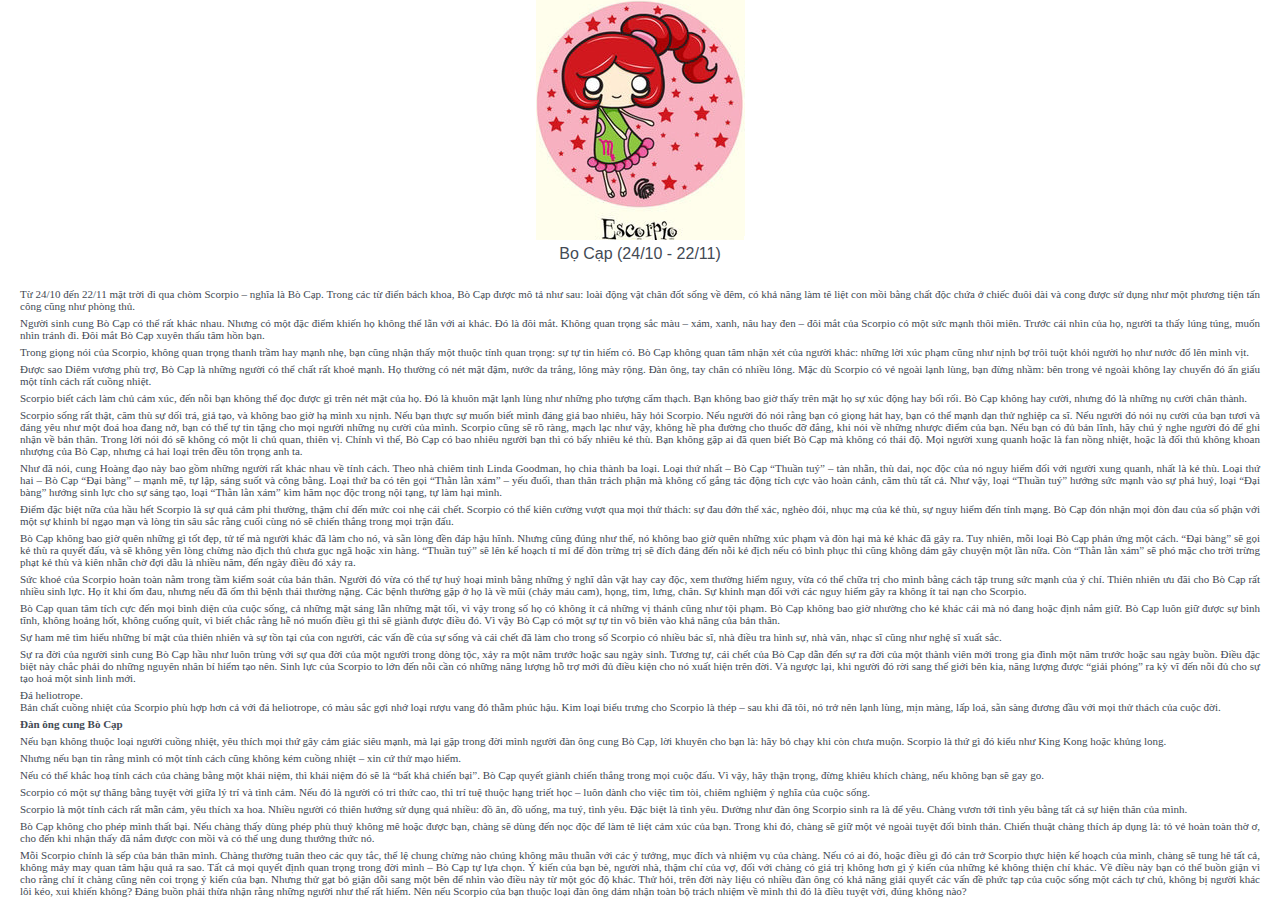
<file: VoiceReminder/Classes/Presentation/Controller/Main Screen/www/cung/scorpio.html>
<html>
<head>
<title>Lunar</title>
	<meta http-equiv="Content-Type" content="text/html; charset=utf-8">
	<link href="../resources/css/style.css" rel="stylesheet" type="text/css" />
	<script type="text/javascript">
		$(document).ready(function(){
			var colors = ['blue', 'red', 'green', 'brown', 'orange', 'purple', 'pink'];
			$('p').each(function(index){
				var color_index = index%6;
				var color = colors[color_index];
				$(this).addClass(color);
			});
		});
	</script>
</head>
<body>	
	<div class="content">		
		<div class="scorpio sign"></div>
		<div class="label">Bọ Cạp (24/10 - 22/11)</div>
		<div class="text-container">
			<p>Từ 24/10 đến 22/11 mặt trời đi qua chòm Scorpio &#8211; nghĩa là Bò Cạp. Trong các từ điển bách khoa, Bò Cạp được mô tả như sau: loài động vật chân đốt sống về đêm, có khả năng làm tê liệt con mồi bằng chất độc chứa ở chiếc đuôi dài và cong được sử dụng như một phương tiện tấn công cũng như phòng thủ. </p>
			<p>Người sinh cung Bò Cạp có thể rất khác nhau. Nhưng có một đặc điểm khiến họ không thể lẫn với ai khác. Đó là đôi mắt. Không quan trọng sắc màu &#8211; xám, xanh, nâu hay đen &#8211; đôi mắt của Scorpio có một sức mạnh thôi miên. Trước cái nhìn của họ, người ta thấy lúng túng, muốn nhìn tránh đi. Đôi mắt Bò Cạp xuyên thấu tâm hồn bạn. </p>
<p>Trong giọng nói của Scorpio, không quan trọng thanh trầm hay mạnh nhẹ, bạn cũng nhận thấy một thuộc tính quan trọng: sự tự tin hiếm có. Bò Cạp không quan tâm nhận xét của người khác: những lời xúc phạm cũng như nịnh bợ trôi tuột khỏi người họ như nước đổ lên mình vịt. </p>
<p>Được sao Diêm vương phù trợ, Bò Cạp là những người có thể chất rất khoẻ mạnh. Họ thường có nét mặt đậm, nước da trắng, lông mày rộng. Đàn ông, tay chân có nhiều lông. Mặc dù Scorpio có vẻ ngoài lạnh lùng, bạn đừng nhầm: bên trong vẻ ngoài không lay chuyển đó ẩn giấu một tính cách rất cuồng nhiệt. </p>
<p>Scorpio biết cách làm chủ cảm xúc, đến nỗi bạn không thể đọc được gì trên nét mặt của họ. Đó là khuôn mặt lạnh lùng như những pho tượng cẩm thạch. Bạn không bao giờ thấy trên mặt họ sự xúc động hay bối rối. Bò Cạp không hay cười, nhưng đó là những nụ cười chân thành. </p>
<p>Scorpio sống rất thật, căm thù sự dối trá, giả tạo, và không bao giờ hạ mình xu nịnh. Nếu bạn thực sự muốn biết mình đáng giá bao nhiêu, hãy hỏi Scorpio. Nếu người đó nói rằng bạn có giọng hát hay, bạn có thể mạnh dạn thử nghiệp ca sĩ. Nếu người đó nói nụ cười của bạn tươi và đáng yêu như một đoá hoa đang nở, bạn có thể tự tin tặng cho mọi người những nụ cười của mình. Scorpio cũng sẽ rõ ràng, mạch lạc như vậy, không hề pha đường cho thuốc đỡ đắng, khi nói về những nhược điểm của bạn. Nếu bạn có đủ bản lĩnh, hãy chú ý nghe người đó để ghi nhận về bản thân. Trong lời nói đó sẽ không có một li chủ quan, thiên vị. Chính vì thế, Bò Cạp có bao nhiêu người bạn thì có bấy nhiêu kẻ thù. Bạn không gặp ai đã quen biết Bò Cạp mà không có thái độ. Mọi người xung quanh hoặc là fan nồng nhiệt, hoặc là đối thủ không khoan nhượng của Bò Cạp, nhưng cả hai loại trên đều tôn trọng anh ta. </p>
<p>Như đã nói, cung Hoàng đạo này bao gồm những người rất khác nhau về tính cách. Theo nhà chiêm tinh Linda Goodman, họ chia thành ba loại. Loại thứ nhất &#8211; Bò Cạp “Thuần tuý” &#8211; tàn nhẫn, thù dai, nọc độc của nó nguy hiểm đối với người xung quanh, nhất là kẻ thù. Loại thứ hai &#8211; Bò Cạp “Đại bàng” &#8211; mạnh mẽ, tự lập, sáng suốt và công bằng. Loại thứ ba có tên gọi “Thằn lằn xám” &#8211; yếu đuối, than thân trách phận mà không cố gắng tác động tích cực vào hoàn cảnh, căm thù tất cả. Như vậy, loại “Thuần tuý” hướng sức mạnh vào sự phá huỷ, loại “Đại bàng” hướng sinh lực cho sự sáng tạo, loại “Thằn lằn xám” kìm hãm nọc độc trong nội tạng, tự làm hại mình. </p>
<p>Điểm đặc biệt nữa của hầu hết Scorpio là sự quả cảm phi thường, thậm chí đến mức coi nhẹ cái chết. Scorpio có thể kiên cường vượt qua mọi thử thách: sự đau đớn thể xác, nghèo đói, nhục mạ của kẻ thù, sự nguy hiểm đến tính mạng. Bò Cạp đón nhận mọi đòn đau của số phận với một sự khinh bỉ ngạo mạn và lòng tin sâu sắc rằng cuối cùng nó sẽ chiến thắng trong mọi trận đấu. </p>
<p>Bò Cạp không bao giờ quên những gì tốt đẹp, tử tế mà người khác đã làm cho nó, và sẵn lòng đền đáp hậu hĩnh. Nhưng cũng đúng như thế, nó không bao giờ quên những xúc phạm và đòn hại mà kẻ khác đã gây ra. Tuy nhiên, mỗi loại Bò Cạp phản ứng một cách. “Đại bàng” sẽ gọi kẻ thù ra quyết đấu, và sẽ không yên lòng chừng nào địch thủ chưa gục ngã hoặc xin hàng. “Thuần tuý” sẽ lên kế hoạch tỉ mỉ để đòn trừng trị sẽ đích đáng đến nỗi kẻ địch nếu có bình phục thì cũng không dám gây chuyện một lần nữa. Còn “Thằn lằn xám” sẽ phó mặc cho trời trừng phạt kẻ thù và kiên nhẫn chờ đợi dẫu là nhiều năm, đến ngày điều đó xảy ra. </p>
<p>Sức khoẻ của Scorpio hoàn toàn nằm trong tầm kiểm soát của bản thân. Người đó vừa có thể tự huỷ hoại mình bằng những ý nghĩ dằn vặt hay cay độc, xem thường hiểm nguy, vừa có thể chữa trị cho mình bằng cách tập trung sức mạnh của ý chí. Thiên nhiên ưu đãi cho Bò Cạp rất nhiều sinh lực. Họ ít khi ốm đau, nhưng nếu đã ốm thì bệnh thái thường nặng. Các bệnh thường gặp ở họ là về mũi (chảy máu cam), họng, tim, lưng, chân. Sự khinh mạn đối với các nguy hiểm gây ra không ít tai nạn cho Scorpio. </p>
<p>Bò Cạp quan tâm tích cực đến mọi bình diện của cuộc sống, cả những mặt sáng lẫn những mặt tối, vì vậy trong số họ có không ít cả những vị thánh cũng như tội phạm. Bò Cạp không bao giờ nhường cho kẻ khác cái mà nó đang hoặc định nắm giữ. Bò Cạp luôn giữ được sự bình tĩnh, không hoảng hốt, không cuống quít, vì biết chắc rằng hễ nó muốn điều gì thì sẽ giành được điều đó. Vì vậy Bò Cạp có một sự tự tin vô biên vào khả năng của bản thân. </p>
<p>Sự ham mê tìm hiểu những bí mật của thiên nhiên và sự tồn tại của con người, các vấn đề của sự sống và cái chết đã làm cho trong số Scorpio có nhiều bác sĩ, nhà điều tra hình sự, nhà văn, nhạc sĩ cũng như nghệ sĩ xuất sắc. </p>
<p>Sự ra đời của người sinh cung Bò Cạp hầu như luôn trùng với sự qua đời của một người trong dòng tộc, xảy ra một năm trước hoặc sau ngày sinh. Tương tự, cái chết của Bò Cạp dẫn đến sự ra đời của một thành viên mới trong gia đình một năm trước hoặc sau ngày buồn. Điều đặc biệt này chắc phải do những nguyên nhân bí hiểm tạo nên. Sinh lực của Scorpio to lớn đến nỗi cần có những năng lượng hỗ trợ mới đủ điều kiện cho nó xuất hiện trên đời. Và ngược lại, khi người đó rời sang thế giới bên kia, năng lượng được “giải phóng” ra kỳ vĩ đến nỗi đủ cho sự tạo hoá một sinh linh mới. </p>
<p>Đá heliotrope.<br />
Bản chất cuồng nhiệt của Scorpio phù hợp hơn cả với đá heliotrope, có màu sắc gợi nhớ loại rượu vang đỏ thẫm phúc hậu. Kim loại biểu trưng cho Scorpio là thép &#8211; sau khi đã tôi, nó trở nên lạnh lùng, mịn màng, lấp loá, sẵn sàng đương đầu với mọi thử thách của cuộc đời. </p>
<p><b>Đàn ông cung Bò Cạp</b></p>
<p>Nếu bạn không thuộc loại người cuồng nhiệt, yêu thích mọi thứ gây cảm giác siêu mạnh, mà lại gặp trong đời mình người đàn ông cung Bò Cạp, lời khuyên cho bạn là: hãy bỏ chạy khi còn chưa muộn. Scorpio là thứ gì đó kiểu như King Kong hoặc khủng long. </p>
<p>Nhưng nếu bạn tin rằng mình có một tính cách cũng không kém cuồng nhiệt &#8211; xin cứ thử mạo hiểm. </p>
<p>Nếu có thể khắc hoạ tính cách của chàng bằng một khái niệm, thì khái niệm đó sẽ là “bất khả chiến bại”. Bò Cạp quyết giành chiến thắng trong mọi cuộc đấu. Vì vậy, hãy thận trọng, đừng khiêu khích chàng, nếu không bạn sẽ gay go. </p>
<p>Scorpio có một sự thăng bằng tuyệt vời giữa lý trí và tình cảm. Nếu đó là người có tri thức cao, thì trí tuệ thuộc hạng triết học &#8211; luôn dành cho việc tìm tòi, chiêm nghiệm ý nghĩa của cuộc sống. </p>
<p>Scorpio là một tính cách rất mẫn cảm, yêu thích xa hoa. Nhiều người có thiên hướng sử dụng quá nhiều: đồ ăn, đồ uống, ma tuý, tình yêu. Đặc biệt là tình yêu. Dường như đàn ông Scorpio sinh ra là để yêu. Chàng vươn tới tình yêu bằng tất cả sự hiện thân của mình. </p>
<p>Bò Cạp không cho phép mình thất bại. Nếu chàng thấy dùng phép phù thuỷ không mê hoặc được bạn, chàng sẽ dùng đến nọc độc để làm tê liệt cảm xúc của bạn. Trong khi đó, chàng sẽ giữ một vẻ ngoài tuyệt đối bình thản. Chiến thuật chàng thích áp dụng là: tỏ vẻ hoàn toàn thờ ơ, cho đến khi nhận thấy đã nắm được con mồi và có thể ung dung thưởng thức nó. </p>
<p>Mỗi Scorpio chính là sếp của bản thân mình. Chàng thường tuân theo các quy tắc, thể lệ chung chừng nào chúng không mâu thuẫn với các ý tưởng, mục đích và nhiệm vụ của chàng. Nếu có ai đó, hoặc điều gì đó cản trở Scorpio thực hiện kế hoạch của mình, chàng sẽ tung hê tất cả, không mảy may quan tâm hậu quả ra sao. Tất cả mọi quyết định quan trọng trong đời mình &#8211; Bò Cạp tự lựa chọn. Ý kiến của bạn bè, người nhà, thậm chí của vợ, đối với chàng có giá trị không hơn gì ý kiến của những kẻ không thiện chí khác. Về điều này bạn có thể buồn giận vì cho rằng chí ít chàng cũng nên coi trọng ý kiến của bạn. Nhưng thử gạt bỏ giận dỗi sang một bên để nhìn vào điều này từ một góc độ khác. Thử hỏi, trên đời này liệu có nhiều đàn ông có khả năng giải quyết các vấn đề phức tạp của cuộc sống một cách tự chủ, không bị người khác lôi kéo, xui khiến không? Đáng buồn phải thừa nhận rằng những người như thế rất hiếm. Nên nếu Scorpio của bạn thuộc loại đàn ông dám nhận toàn bộ trách nhiệm về mình thì đó là điều tuyệt vời, đúng không nào? </p>
<p>Để càng tôn trọng và yêu mến Scorpio hơn, chỉ cần nhìn thấy chàng trong công việc khi gặp khó khăn. Đứng trước nguy nan, trong khi những người đàn ông khác chỉ biết càu nhàu, cáu gắt, hoặc là hoảng hốt, hoang mang, thì chàng vén tay áo lao vào trận đấu. Chàng không cho rằng đời người chỉ trải toàn hoa đẹp, do vậy, khi gặp hoạn nạn, chàng không xem nó như cú sét đánh, mà chỉ là một tình huống hoàn toàn bình thường trong cuộc sống mà ta phải giải quyết cũng như mọi vấn đề khác. Không cần nói cũng biết, với một triết lý sáng suốt như vậy thì cuộc sống đơn giản và dễ chịu hơn rất nhiều. </p>
<p>Bò Cạp rất lựa chọn trong việc quan hệ bạn bè và giao du. Chàng không để xung quanh mình có những người mà mình không quý mến, không tôn trọng. </p>
<p>Đàn ông Scorpio không hay thể hiện cảm xúc của mình trước mọi người. Đôi khi bạn có cảm tưởng chàng hơi thô lỗ, không chú ý đến người khác, hoặc thậm chí tàn nhẫn. Chàng có thể cho phép bản thân giễu cợt bạn trước mặt người ngoài. Chỉ sau đó, khi còn một mình cùng bạn, chàng sẽ bộc bạch tình cảm đích thực của chàng đối với bạn. </p>
<p>Nếu là người rất nhạy cảm, bạn sẽ gặp khó khăn khi sống với Scorpio. Nhưng nếu có thể trải qua được giai đoạn làm quen và thích nghi đầy khó khăn, nhiều khả năng bạn sẽ được tôi luyện thành một tính cách mạnh mẽ hơn. Không như những người đàn ông khác hay nói với vợ (trong khi không rời mắt khỏi màn hình TV) những lời khen nịnh quen miệng, kiểu như “em của anh là hết ý”, Bò Cạp chỉ khen bạn khi nào bạn thực sự xứng đáng. Lời khen của chàng giá trị gấp mười lời khen của người khác. </p>
<p>Về chuyện ghen tuông, đây là vấn đề rất không đơn giản. Vợ của Scorpio, giống như vợ vua, không được có bất kỳ điều đáng ngờ nào. Còn nếu chính bạn ghen thì tốt nhất hãy tự thuyết phục rằng thực tế không phải vậy. Đúng là bạn sẽ thường xuyên thấy đàn bà lao vào chàng. Nhưng biết làm sao khác được khi mà chàng hấp dẫn đến không thể cưỡng lại nổi? Trong những lúc như vậy, chỉ nên dựa vào ý nghĩ rằng không một sự khen nịnh cũng như cám dỗ nào có thể tác động được chàng. Đối với chuyện này, chàng có một sức đề kháng tự nhiên rất bền vững. </p>
<p>Bò Cạp là một người cha nghiêm khắc hiếm có. Chàng không cho phép con cái lười biếng, hư hỏng. Khi chúng còn nhỏ, chàng quyết bảo vệ chúng, như bảo vệ tất cả những gì mà chàng nhiệt thành yêu quý. Nhưng khi chúng bắt đầu lớn, chàng dạy chúng biết phải tự bảo vệ và đấu tranh cho lợi ích của bản thân. Đôi khi con cái của Scorpio cho rằng cha chúng quá độc đoán và khắc nghiệt. Nhưng khi đã trưởng thành, chúng hiểu rằng đã học được rất nhiều ở chàng và mang lòng biết ơn sâu sắc. </p>
<p>Xét về phương diện làm chồng thì, nếu bạn hoàn toàn đặt niềm tin ở chàng và chia sẻ những ý đồ của chàng, Scorpio sẽ rất quan tâm, dịu dàng, chăm sóc, và đền đáp cho bạn một tình yêu thương mà nhiều phụ nữ chỉ có thể mơ ước. </p>
<p><b>Đàn bà cung Bò Cạp</b></p>
<p>Sắc đẹp của người đàn bà Scorpio mang đậm sắc thái thần bí. Đầy nữ tính, rất quyến rũ và kiêu hãnh, nhưng Scorpio có một mong muốn sâu kín: nàng ước gì mình sinh ra là đàn ông</p>
<p>Đàn bà Scorpio có phần xem thường những người cùng giới nữ. Nàng thấy những ai gắng sức làm đỏm làm dáng trước người yêu, tìm mọi cách giữ chồng, hoặc quá nuông chiều con cái &#8211; thật là nực cười. Bản thân nàng không đời nào hạ mình như thế. Scorpio chỉ cần nhìn thẳng vào mắt người đàn ông đối diện là anh ta đã bị chinh phục. </p>
<p>Bò Cạp biết rõ giá trị sức hấp dẫn của mình. Nàng không bao giờ chạy nhào tới ôm choàng lấy cổ người yêu. Dáng đi của nàng sẽ từ tốn, êm ái và quyến rũ. Đáng ngạc nhiên là đàn bà Scorpio có thể nom quyến rũ kể cả khi mặc đồ bảo hộ lao động. </p>
<p>Đừng mong Scorpio sẽ nhìn bạn bằng cặp mắt ngoan ngoãn tận tuỵ như con mèo nhà. Đừng hy vọng nàng sẽ sướng điên lên khi bạn thì thầm vào tai nàng vài điều dịu dàng. Đáp lại những thổ lộ đó, nàng sẽ quan sát bạn bằng ánh mắt soi xét và đọc ngay được ý nghĩ. Nếu bạn không có những dự định nghiêm túc, tốt hơn hết nên tìm người khác mà tán tỉnh. Còn ở đây, đơn giản là có thể nguy hiểm. </p>
<p>Có một bí mật mà nhà chiêm tinh học Linda Goodman cho rằng nhiều người có thể rùng mình khi được biết. Đàn bà Bò Cạp, trong chừng mực nào đó, là một nàng phù thuỷ. Dường như có một giác quan thứ sáu giúp nàng từ cái nhìn đầu tiên nhận ra ngay người mà mình lựa chọn. Bạn chỉ có thể chịu khuất phục sự quyết rũ mê hoặc của nàng, hoặc cố mà bỏ chạy. Nhưng nên chăng? </p>
<p>Có thể bạn sẽ thoả lòng hãnh diện khi được một Scorpio quan tâm. Bởi vì nàng khinh thường những gã yếu đuối và hèn nhát. Scorpio thích những người đàn ông kiêu hãnh, mạnh mẽ, nam tính, thông minh và đẹp trai. Nếu nàng lựa chọn bạn thì hiển nhiên bạn có tất cả những phẩm chất kể trên. Nhìn bạn đi cùng với người phụ nữ như thế, những người xung quanh sẽ phải ghen tỵ, và trong mắt họ giá cổ phiếu của bạn tăng vô kể. </p>
<p>Đàn bà Bò Cạp là một tính cách vô cùng cuồng nhiệt. Bên trong nàng luôn sục sôi, trong khi vẻ ngoài thật lạnh lùng, như tượng đá. Tuy nhiên, đối với nàng từ “cuồng nhiệt” hàm nghĩa rộng hơn nhiều khái niệm mà đàn ông thường hiểu. Với họ, cuồng nhiệt chỉ liên quan đến hoan lạc yêu đương. Còn đàn bà Bò Cạp có cảm xúc mạnh mẽ như thế đối với tất cả mọi thứ xung quanh: nàng hoặc yêu cuồng nhiệt, hoặc ghét điên cuồng. </p>
<p>Scorpio thuộc loại người hay được người khác tin tưởng bộc bạch những điều thầm kín. Nàng không bao giờ đi mách lẻo những điều đó. Nàng cũng có thái độ như vậy với những bí mật của chính mình. Không ai được biết chúng, thậm chí kể cả chồng nàng. Còn nếu cứ cố gặng hỏi, anh ta sẽ được cho biết rằng làm thế là không nên. Trong tâm hồn của Scorpio có những góc kín không ai được vào, cho dù người đó là ai chăng nữa. </p>
<p>Đàn bà Scorpio đánh giá mọi người khác nhau, và cư xử với họ cũng theo cách khác nhau. Những người nàng cho là mạnh mẽ, khả kính &#8211; nàng sẽ có thiện cảm, còn những kẻ yếu kém &#8211; nàng không để mắt tới. </p>
<p>Nếu cảnh đời éo le không cho đạt được thành hôn mong muốn, đàn bà Scorpio sẽ yêu thương người đàn ông mình lựa chọn còn bền chặt và dịu dàng hơn cả người vợ hợp pháp của anh ta. Nàng hoàn toàn không quan tâm những người xung quanh &#8211; hàng xóm và nơi làm việc &#8211; nghĩ gì và đàm tiếu gì về chuyện của nàng. Đàn bà Bò Cạp chỉ nghe những gì chính trái tim nàng nói. </p>
<p>Mặc dù có cá tính rất mạnh mẽ, đàn bà Scorpio nhường cho chồng quyền lãnh đạo trong gia đình. Còn nàng sẽ đóng góp hết sức lực và nhiệt tình để giúp chàng đạt được các mục tiêu của mình. </p>
<p>Người vợ Scorpio không bao giờ chê trách, mắng nhiếc bạn trước mặt người ngoài, kể cả khi nàng rất không hài lòng. Nàng kìm giữ sự bực bội của mình, dành đến lúc nói chuyện phải trái giữa hai vợ chồng. Còn trước mọi người, nàng luôn bảo vệ bạn. </p>
<p>Đàn bà Scorpio yêu say mê ngôi nhà mình ở, nó được giữ sạch sẽ, ấm cúng, và sành điệu. </p>
<p>Bò Cạp hay ghen bóng gió, và đa nghi. Nhưng một khi nàng biết đích thị bạn đã phản bội, sự giận dữ của nàng sẽ chẳng khác gì một vụ nổ bom. Chắc không một người đàn ông tỉnh táo nào muốn thử xem cảm giác mạnh đó ra sao. </p>
<p>Vì sự nghiệp của chồng, Scorpio sẵn lòng chịu đựng khó khăn. Nàng có thể cùng chồng rời bỏ ngôi nhà tiện nghi, đi đến nơi công tác xa xôi, nàng chấp nhận cắt giảm chi tiêu trong một thời gian khi thu nhập của chồng tạm ít đi nếu có hy vọng ở nơi mới chàng sẽ thành đạt nhanh hơn. </p>
<p>Liên quan đến ngân sách gia đình, xử sự của Scorpio không thuần nhất. Lúc thì hà tiện từng xu, lúc thì tiêu hoang kinh người. Nhưng có điều bạn cần ghi nhớ: nàng yêu thích xa hoa và tiện nghi, mà cái đó thì không rẻ tiền. </p>
<p>Nhờ sự tinh tường hiếm thấy, Bò Cạp dường như nhìn xuyên thấu mọi người. Những ý nghĩ của họ khó mà tránh được con mắt nàng. Vì vậy, bạn có thể yên tâm dựa vào đánh giá của nàng về người khác: nàng luôn biết chính xác, ai giá trị thế nào, và ai là kẻ ta cần đề phòng. </p>
<p>Bản thân rất ghen tuông, Scorpio lại không thích bị người khác ghen. Nhưng kiềm chế cảm xúc ghen nàng là vô cùng khó. Nàng xuất hiện ở đâu là tất thảy đàn ông, như theo một hiệu lệnh, đều quay đầu lại, nhìn nàng chằm chằm. Tuy nhiên bạn cũng nên nhớ lại bản thân: chẳng phải nàng cũng đã thôi miên cả bạn đúng như thế ngày nào bằng cái nhìn sâu thẳm và dáng đi lôi cuốn đó ư. </p>
<p>Đừng bao giờ tìm cách trả đũa Bò Cạp vì điều gì. Thế nào thì nàng cũng là người chiến thắng. Tốt hơn, nên tử tế với nàng, nàng sẽ đền đáp bạn gấp bội. </p>
<p>Đối với con cái, Scorpio có vẻ ngoài điềm tĩnh và lạnh lùng, nhưng chúng luôn cảm thấy được che chở an toàn. Nàng dạy chúng biết vượt qua các khó khăn và phấn đấu để đạt được các mục đích của mình. Khi các con lớn lên, nàng dạy chúng cách nhận biết bản chất con người, biết đánh giá đúng hành vi của họ. Năng khiếu của con cái sẽ được nàng phát hiện kịp thời để nhận được sự phát triển xứng đáng nhất. </p>
<p>Sau tất cả những điều kể trên mà bạn còn chưa quyết định được có nên cưới nàng hay không ư? Bạn quả là lạ lùng. Những người đàn bà khác, giả thử có tuyệt vời hơn gấp trăm lần, cũng chỉ là đàn bà. Riêng nàng còn biết thôi miên mê hoặc &#8211; điều mà thời nay có thể rất hữu ích đó.</p>
		</div>
	</div> 	
</body> 

<html>
</file>
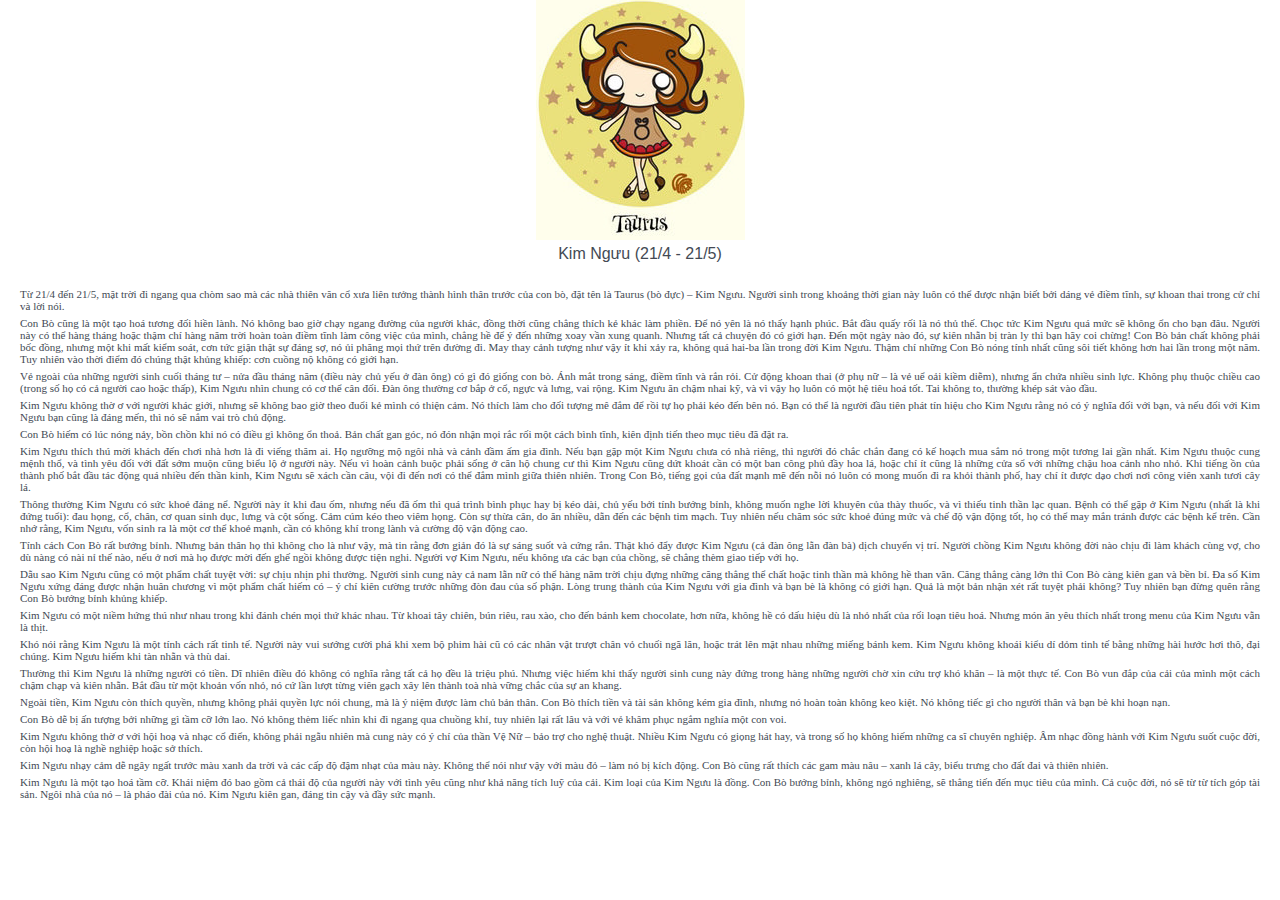
<file: VoiceReminder/Classes/Presentation/Controller/Main Screen/www/cung/taurus.html>
<html>
<head>
<title>Lunar</title>
	<meta http-equiv="Content-Type" content="text/html; charset=utf-8">
	<link href="../resources/css/style.css" rel="stylesheet" type="text/css" />
	<script type="text/javascript">
		$(document).ready(function(){
			var colors = ['blue', 'red', 'green', 'brown', 'orange', 'purple', 'pink'];
			$('p').each(function(index){
				var color_index = index%6;
				var color = colors[color_index];
				$(this).addClass(color);
			});
		});
	</script>
</head>
<body>	
	<div class="content">		
		<div class="taurus sign"></div>
		<div class="label">Kim Ngưu (21/4 - 21/5)</div>
		<div class="text-container">
			<p>Từ 21/4 đến 21/5, mặt trời đi ngang qua chòm sao mà các nhà thiên văn cổ xưa liên tưởng thành hình thân trước của con bò, đặt tên là Taurus (bò đực) – Kim Ngưu. Người sinh trong khoảng thời gian này luôn có thể được nhận biết bởi dáng vẻ điềm tĩnh, sự khoan thai trong cử chỉ và lời nói.</p>

<p>Con Bò cũng là một tạo hoá tương đối hiền lành. Nó không bao giờ chạy ngang đường của người khác, đồng thời cũng chẳng thích kẻ khác làm phiền. Để nó yên là nó thấy hạnh phúc. Bắt đầu quấy rối là nó thủ thế. Chọc tức Kim Ngưu quá mức sẽ không ổn cho bạn đâu. Người này có thể hàng tháng hoặc thậm chí hàng năm trời hoàn toàn điềm tĩnh làm công việc của mình, chẳng hề để ý đến những xoay vần xung quanh. Nhưng tất cả chuyện đó có giới hạn. Đến một ngày nào đó, sự kiên nhẫn bị tràn ly thì bạn hãy coi chừng! Con Bò bản chất không phải bốc đồng, nhưng một khi mất kiểm soát, cơn tức giận thật sự đáng sợ, nó ủi phăng mọi thứ trên đường đi. May thay cảnh tượng như vậy ít khi xảy ra, không quá hai-ba lần trong đời Kim Ngưu. Thậm chí những Con Bò nóng tính nhất cũng sôi tiết không hơn hai lần trong một năm. Tuy nhiên vào thời điểm đó chúng thật khủng khiếp: cơn cuồng nộ không có giới hạn.</p>

<p>Vẻ ngoài của những người sinh cuối tháng tư – nửa đầu tháng năm (điều này chủ yếu ở đàn ông) có gì đó giống con bò. Ánh mắt trong sáng, điềm tĩnh và rắn rỏi. Cử động khoan thai (ở phụ nữ – là vẻ uể oải kiềm diễm), nhưng ẩn chứa nhiều sinh lực. Không phụ thuộc chiều cao (trong số họ có cả người cao hoặc thấp), Kim Ngưu nhìn chung có cơ thể cân đối. Đàn ông thường cơ bắp ở cổ, ngực và lưng, vai rộng. Kim Ngưu ăn chậm nhai kỹ, và vì vậy họ luôn có một hệ tiêu hoá tốt. Tai không to, thường khép sát vào đầu.</p>

<p>Kim Ngưu không thờ ơ với người khác giới, nhưng sẽ không bao giờ theo đuổi kẻ mình có thiện cảm. Nó thích làm cho đối tượng mê đắm để rồi tự họ phải kéo đến bên nó. Bạn có thể là người đầu tiên phát tín hiệu cho Kim Ngưu rằng nó có ý nghĩa đối với bạn, và nếu đối với Kim Ngưu bạn cũng là đáng mến, thì nó sẽ nắm vai trò chủ động.
</p>
<p>Con Bò hiếm có lúc nóng nảy, bồn chồn khi nó có điều gì không ổn thoả. Bản chất gan góc, nó đón nhận mọi rắc rối một cách bình tĩnh, kiên định tiến theo mục tiêu đã đặt ra.</p>

<p>Kim Ngưu thích thú mời khách đến chơi nhà hơn là đi viếng thăm ai. Họ ngưỡng mộ ngôi nhà và cảnh đầm ấm gia đình. Nếu bạn gặp một Kim Ngưu chưa có nhà riêng, thì người đó chắc chắn đang có kế hoạch mua sắm nó trong một tương lai gần nhất. Kim Ngưu thuộc cung mệnh thổ, và tình yêu đối với đất sớm muộn cũng biểu lộ ở người này. Nếu vì hoàn cảnh buộc phải sống ở căn hộ chung cư thì Kim Ngưu cũng dứt khoát cần có một ban công phủ đầy hoa lá, hoặc chí ít cũng là những cửa sổ với những chậu hoa cảnh nho nhỏ. Khi tiếng ồn của thành phố bắt đầu tác động quá nhiều đến thần kinh, Kim Ngưu sẽ xách cần câu, vội đi đến nơi có thể đắm mình giữa thiên nhiên. Trong Con Bò, tiếng gọi của đất mạnh mẽ đến nỗi nó luôn có mong muốn đi ra khỏi thành phố, hay chí ít được dạo chơi nơi công viên xanh tươi cây lá.
</p>
<p>Thông thường Kim Ngưu có sức khoẻ đáng nể. Người này ít khi đau ốm, nhưng nếu đã ốm thì quá trình bình phục hay bị kéo dài, chủ yếu bởi tính bướng bỉnh, không muốn nghe lời khuyên của thày thuốc, và vì thiếu tinh thần lạc quan. Bệnh có thể gặp ở Kim Ngưu (nhất là khi đứng tuổi): đau họng, cổ, chân, cơ quan sinh dục, lưng và cột sống. Cảm cúm kéo theo viêm họng. Còn sự thừa cân, do ăn nhiều, dẫn đến các bệnh tim mạch. Tuy nhiên nếu chăm sóc sức khoẻ đúng mức và chế độ vận động tốt, họ có thể may mắn tránh được các bệnh kể trên. Cần nhớ rằng, Kim Ngưu, vốn sinh ra là một cơ thể khoẻ mạnh, cần có không khí trong lành và cường độ vận động cao.</p>

<p>Tính cách Con Bò rất bướng bỉnh. Nhưng bản thân họ thì không cho là như vậy, mà tin rằng đơn giản đó là sự sáng suốt và cứng rắn. Thật khó đẩy được Kim Ngưu (cả đàn ông lẫn đàn bà) dịch chuyển vị trí. Người chồng Kim Ngưu không đời nào chịu đi làm khách cùng vợ, cho dù nàng có nài nỉ thế nào, nếu ở nơi mà họ được mời đến ghế ngồi không được tiện nghi. Người vợ Kim Ngưu, nếu không ưa các bạn của chồng, sẽ chẳng thèm giao tiếp với họ.</p>

<p>Dẫu sao Kim Ngưu cũng có một phẩm chất tuyệt vời: sự chịu nhịn phi thường. Người sinh cung này cả nam lẫn nữ có thể hàng năm trời chịu đựng những căng thẳng thể chất hoặc tinh thần mà không hề than vãn. Căng thẳng càng lớn thì Con Bò càng kiên gan và bền bỉ. Đa số Kim Ngưu xứng đáng được nhận huân chương vì một phẩm chất hiếm có – ý chí kiên cường trước những đòn đau của số phận. Lòng trung thành của Kim Ngưu với gia đình và bạn bè là không có giới hạn. Quả là một bản nhận xét rất tuyệt phải không? Tuy nhiên bạn đừng quên rằng Con Bò bướng bỉnh khủng khiếp.</p>

<p>Kim Ngưu có một niềm hứng thú như nhau trong khi đánh chén mọi thứ khác nhau. Từ khoai tây chiên, bún riêu, rau xào, cho đến bánh kem chocolate, hơn nữa, không hề có dấu hiệu dù là nhỏ nhất của rối loạn tiêu hoá. Nhưng món ăn yêu thích nhất trong menu của Kim Ngưu vẫn là thịt.</p>

<p>Khó nói rằng Kim Ngưu là một tính cách rất tinh tế. Người này vui sướng cười phá khi xem bộ phim hài cũ có các nhân vật trượt chân vỏ chuối ngã lăn, hoặc trát lên mặt nhau những miếng bánh kem. Kim Ngưu không khoái kiểu dí dỏm tinh tế bằng những hài hước hơi thô, đại chúng. Kim Ngưu hiếm khi tàn nhẫn và thù dai.</p>

<p>Thường thì Kim Ngưu là những người có tiền. Dĩ nhiên điều đó không có nghĩa rằng tất cả họ đều là triệu phú. Nhưng việc hiếm khi thấy người sinh cung này đứng trong hàng những người chờ xin cứu trợ khó khăn – là một thực tế. Con Bò vun đắp của cải của mình một cách chậm chạp và kiên nhẫn. Bắt đầu từ một khoản vốn nhỏ, nó cứ lần lượt từng viên gạch xây lên thành toà nhà vững chắc của sự an khang.</p>

<p>Ngoài tiền, Kim Ngưu còn thích quyền, nhưng không phải quyền lực nói chung, mà là ý niệm được làm chủ bản thân. Con Bò thích tiền và tài sản không kém gia đình, nhưng nó hoàn toàn không keo kiệt. Nó không tiếc gì cho người thân và bạn bè khi hoạn nạn.
</p>
<p>Con Bò dễ bị ấn tượng bởi những gì tầm cỡ lớn lao. Nó không thèm liếc nhìn khi đi ngang qua chuồng khỉ, tuy nhiên lại rất lâu và với vẻ khâm phục ngắm nghía một con voi.</p>

<p>Kim Ngưu không thờ ơ với hội hoạ và nhạc cổ điển, không phải ngẫu nhiên mà cung này có ý chí của thần Vệ Nữ – bảo trợ cho nghệ thuật. Nhiều Kim Ngưu có giọng hát hay, và trong số họ không hiếm những ca sĩ chuyên nghiệp. Âm nhạc đồng hành với Kim Ngưu suốt cuộc đời, còn hội hoạ là nghề nghiệp hoặc sở thích.</p>

<p>Kim Ngưu nhạy cảm dễ ngây ngất trước màu xanh da trời và các cấp độ đậm nhạt của màu này. Không thể nói như vậy với màu đỏ – làm nó bị kích động. Con Bò cũng rất thích các gam màu nâu – xanh lá cây, biểu trưng cho đất đai và thiên nhiên.</p>

<p>Kim Ngưu là một tạo hoá tầm cỡ. Khái niệm đó bao gồm cả thái độ của người này với tình yêu cũng như khả năng tích luỹ của cải. Kim loại của Kim Ngưu là đồng. Con Bò bướng bỉnh, không ngó nghiêng, sẽ thẳng tiến đến mục tiêu của mình. Cả cuộc đời, nó sẽ từ từ tích góp tài sản. Ngôi nhà của nó – là pháo đài của nó. Kim Ngưu kiên gan, đáng tin cậy và đầy sức mạnh.</p>
		</div>
	</div> 	
</body> 

<html>
</file>
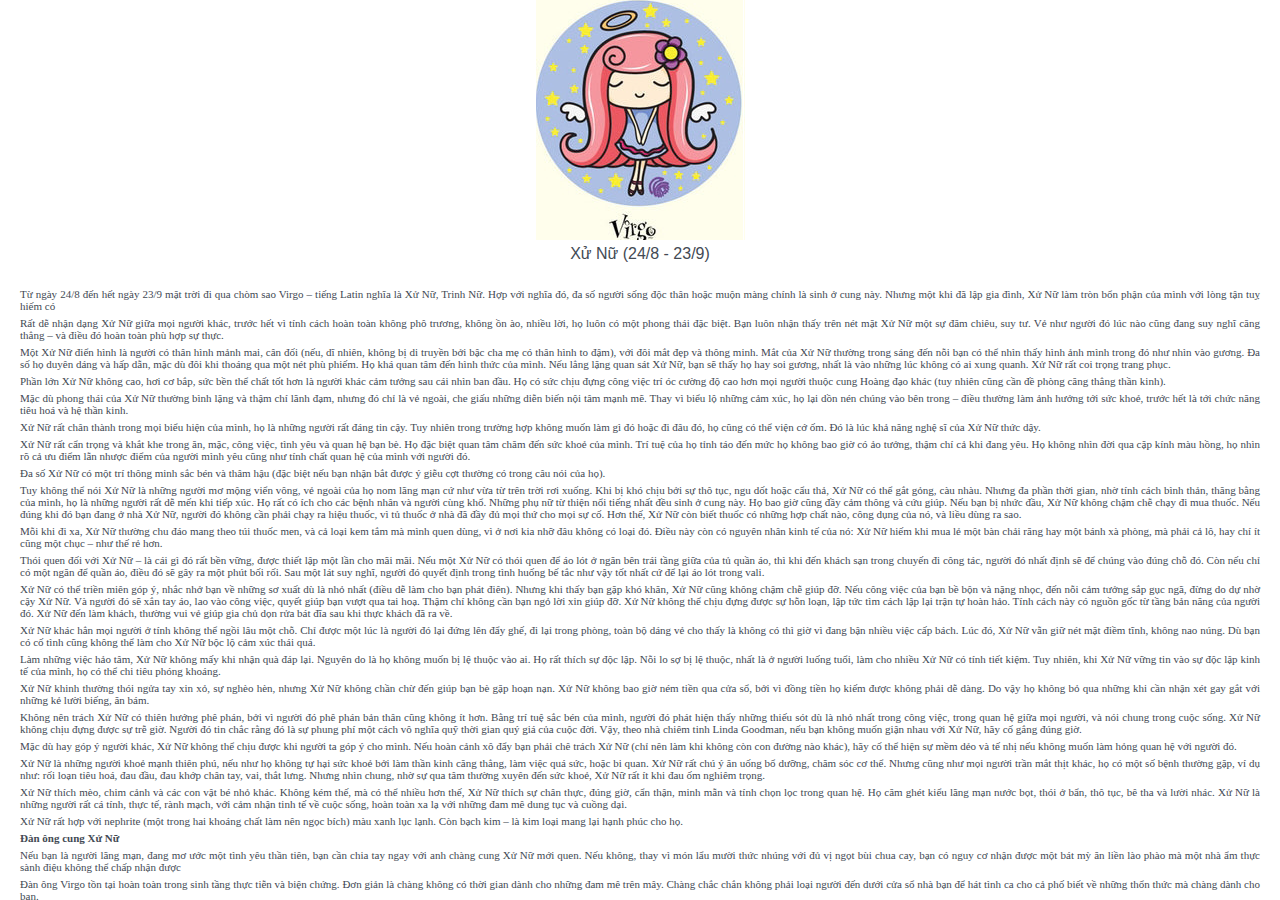
<file: VoiceReminder/Classes/Presentation/Controller/Main Screen/www/cung/virgo.html>
<html>
<head>
<title>Lunar</title>
	<meta http-equiv="Content-Type" content="text/html; charset=utf-8">
	<link href="../resources/css/style.css" rel="stylesheet" type="text/css" />
	<script type="text/javascript">
		$(document).ready(function(){
			var colors = ['blue', 'red', 'green', 'brown', 'orange', 'purple', 'pink'];
			$('p').each(function(index){
				var color_index = index%6;
				var color = colors[color_index];
				$(this).addClass(color);
			});
		});
	</script>
</head>
<body>	
	<div class="content">		
		<div class="virgo sign"></div>
		<div class="label">Xử Nữ (24/8 - 23/9)</div>
		<div class="text-container">
			<p>Từ ngày 24/8 đến hết ngày 23/9 mặt trời đi qua chòm sao Virgo – tiếng Latin nghĩa là Xử Nữ, Trinh Nữ. Hợp với nghĩa đó, đa số người sống độc thân hoặc muộn màng chính là sinh ở cung này. Nhưng một khi đã lập gia đình, Xử Nữ làm tròn bổn phận của mình với lòng tận tuỵ hiếm có</p>
			<p>Rất dễ nhận dạng Xử Nữ giữa mọi người khác, trước hết vì tính cách hoàn toàn không phô trương, không ồn ào, nhiều lời, họ luôn có một phong thái đặc biệt. Bạn luôn nhận thấy trên nét mặt Xử Nữ một sự đăm chiêu, suy tư. Vẻ như người đó lúc nào cũng đang suy nghĩ căng thẳng &#8211; và điều đó hoàn toàn phù hợp sự thực. </p>
<p>Một Xử Nữ điển hình là người có thân hình mảnh mai, cân đối (nếu, dĩ nhiên, không bị di truyền bởi bậc cha mẹ có thân hình to đậm), với đôi mắt đẹp và thông minh. Mắt của Xử Nữ thường trong sáng đến nỗi bạn có thể nhìn thấy hình ảnh mình trong đó như nhìn vào gương. Đa số họ duyên dáng và hấp dẫn, mặc dù đôi khi thoáng qua một nét phù phiếm. Họ khá quan tâm đến hình thức của mình. Nếu lẳng lặng quan sát Xử Nữ, bạn sẽ thấy họ hay soi gương, nhất là vào những lúc không có ai xung quanh. Xử Nữ rất coi trọng trang phục. </p>
<p>Phần lớn Xử Nữ không cao, hơi cơ bắp, sức bền thể chất tốt hơn là người khác cảm tưởng sau cái nhìn ban đầu. Họ có sức chịu đựng công việc trí óc cường độ cao hơn mọi người thuộc cung Hoàng đạo khác (tuy nhiên cũng cần đề phòng căng thẳng thần kinh). </p>
<p>Mặc dù phong thái của Xử Nữ thường bình lặng và thậm chí lãnh đạm, nhưng đó chỉ là vẻ ngoài, che giấu những diễn biến nội tâm mạnh mẽ. Thay vì biểu lộ những cảm xúc, họ lại dồn nén chúng vào bên trong &#8211; điều thường làm ảnh hưởng tới sức khoẻ, trước hết là tới chức năng tiêu hoá và hệ thần kinh. </p>
<p>Xử Nữ rất chân thành trong mọi biểu hiện của mình, họ là những người rất đáng tin cậy. Tuy nhiên trong trường hợp không muốn làm gì đó hoặc đi đâu đó, họ cũng có thể viện cớ ốm. Đó là lúc khả năng nghệ sĩ của Xử Nữ thức dậy. </p>
<p>Xử Nữ rất cẩn trọng và khắt khe trong ăn, mặc, công việc, tình yêu và quan hệ bạn bè. Họ đặc biệt quan tâm chăm đến sức khoẻ của mình. Trí tuệ của họ tỉnh táo đến mức họ không bao giờ có ảo tưởng, thậm chí cả khi đang yêu. Họ không nhìn đời qua cặp kính màu hồng, họ nhìn rõ cả ưu điểm lẫn nhược điểm của người mình yêu cũng như tính chất quan hệ của mình với người đó. </p>
<p>Đa số Xử Nữ có một trí thông minh sắc bén và thâm hậu (đặc biệt nếu bạn nhận bắt được ý giễu cợt thường có trong câu nói của họ). </p>
<p>Tuy không thể nói Xử Nữ là những người mơ mộng viển vông, vẻ ngoài của họ nom lãng mạn cứ như vừa từ trên trời rơi xuống. Khi bị khó chịu bởi sự thô tục, ngu dốt hoặc cẩu thả, Xử Nữ có thể gắt gỏng, càu nhàu. Nhưng đa phần thời gian, nhờ tính cách bình thản, thăng bằng của mình, họ là những người rất dễ mến khi tiếp xúc. Họ rất có ích cho các bệnh nhân và người cùng khổ. Những phụ nữ từ thiện nổi tiếng nhất đều sinh ở cung này. Họ bao giờ cũng đầy cảm thông và cứu giúp. Nếu bạn bị nhức đầu, Xử Nữ không chậm chễ chạy đi mua thuốc. Nếu đúng khi đó bạn đang ở nhà Xử Nữ, người đó không cần phải chạy ra hiệu thuốc, vì tủ thuốc ở nhà đã đầy đủ mọi thứ cho mọi sự cố. Hơn thế, Xử Nữ còn biết thuốc có những hợp chất nào, công dụng của nó, và liều dùng ra sao. </p>
<p>Mỗi khi đi xa, Xử Nữ thường chu đáo mang theo túi thuốc men, và cả loại kem tắm mà mình quen dùng, vì ở nơi kia nhỡ đâu không có loại đó. Điều này còn có nguyên nhân kinh tế của nó: Xử Nữ hiếm khi mua lẻ một bàn chải răng hay một bánh xà phòng, mà phải cả lô, hay chí ít cũng một chục – như thế rẻ hơn. </p>
<p>Thói quen đối với Xử Nữ &#8211; là cái gì đó rất bền vững, được thiết lập một lần cho mãi mãi. Nếu một Xử Nữ có thói quen để áo lót ở ngăn bên trái tầng giữa của tủ quần áo, thì khi đến khách sạn trong chuyến đi công tác, người đó nhất định sẽ để chúng vào đúng chỗ đó. Còn nếu chỉ có một ngăn để quần áo, điều đó sẽ gây ra một phút bối rối. Sau một lát suy nghĩ, người đó quyết định trong tình huống bế tắc như vậy tốt nhất cứ để lại áo lót trong vali. </p>
<p>Xử Nữ có thể triền miên góp ý, nhắc nhở bạn về những sơ xuất dù là nhỏ nhất (điều dễ làm cho bạn phát điên). Nhưng khi thấy bạn gặp khó khăn, Xử Nữ cũng không chậm chễ giúp đỡ. Nếu công việc của bạn bề bộn và nặng nhọc, đến nỗi cảm tưởng sắp gục ngã, đừng do dự nhờ cậy Xử Nữ. Và người đó sẽ xắn tay áo, lao vào công việc, quyết giúp bạn vượt qua tai hoạ. Thậm chí không cần bạn ngỏ lời xin giúp đỡ. Xử Nữ không thể chịu đựng được sự hỗn loạn, lập tức tìm cách lập lại trận tự hoàn hảo. Tính cách này có nguồn gốc từ tầng bản năng của người đó. Xử Nữ đến làm khách, thường vui vẻ giúp gia chủ dọn rửa bát đĩa sau khi thực khách đã ra về. </p>
<p>Xử Nữ khác hẳn mọi người ở tính không thể ngồi lâu một chỗ. Chỉ được một lúc là người đó lại đứng lên đẩy ghế, đi lại trong phòng, toàn bộ dáng vẻ cho thấy là không có thì giờ vì đang bận nhiều việc cấp bách. Lúc đó, Xử Nữ vẫn giữ nét mặt điềm tĩnh, không nao núng. Dù bạn có cố tình cũng không thể làm cho Xử Nữ bộc lộ cảm xúc thái quá. </p>
<p>Làm những việc hảo tâm, Xử Nữ không mấy khi nhận quà đáp lại. Nguyên do là họ không muốn bị lệ thuộc vào ai. Họ rất thích sự độc lập. Nỗi lo sợ bị lệ thuộc, nhất là ở người luống tuổi, làm cho nhiều Xử Nữ có tính tiết kiệm. Tuy nhiên, khi Xử Nữ vững tin vào sự độc lập kinh tế của mình, họ có thể chi tiêu phóng khoáng. </p>
<p>Xử Nữ khinh thường thói ngửa tay xin xỏ, sự nghèo hèn, nhưng Xử Nữ không chần chừ đến giúp bạn bè gặp hoạn nạn. Xử Nữ không bao giờ ném tiền qua cửa sổ, bởi vì đồng tiền họ kiếm được không phải dễ dàng. Do vậy họ không bỏ qua những khi cần nhận xét gay gắt với những kẻ lười biếng, ăn bám. </p>
<p>Không nên trách Xử Nữ có thiên hướng phê phán, bởi vì người đó phê phán bản thân cũng không ít hơn. Bằng trí tuệ sắc bén của mình, người đó phát hiện thấy những thiếu sót dù là nhỏ nhất trong công việc, trong quan hệ giữa mọi người, và nói chung trong cuộc sống. Xử Nữ không chịu đựng được sự trễ giờ. Người đó tin chắc rằng đó là sự phung phí một cách vô nghĩa quỹ thời gian quý giá của cuộc đời. Vậy, theo nhà chiêm tinh Linda Goodman, nếu bạn không muốn giận nhau với Xử Nữ, hãy cố gắng đúng giờ. </p>
<p>Mặc dù hay góp ý người khác, Xử Nữ không thể chịu được khi người ta góp ý cho mình. Nếu hoàn cảnh xô đẩy bạn phải chê trách Xử Nữ (chỉ nên làm khi không còn con đường nào khác), hãy cố thể hiện sự mềm dẻo và tế nhị nếu không muốn làm hỏng quan hệ với người đó. </p>
<p>Xử Nữ là những người khoẻ mạnh thiên phú, nếu như họ không tự hại sức khoẻ bởi làm thần kinh căng thẳng, làm việc quá sức, hoặc bi quan. Xử Nữ rất chú ý ăn uống bổ dưỡng, chăm sóc cơ thể. Nhưng cũng như mọi người trần mắt thịt khác, họ có một số bệnh thường gặp, ví dụ như: rối loạn tiêu hoá, đau đầu, đau khớp chân tay, vai, thắt lưng. Nhưng nhìn chung, nhờ sự qua tâm thường xuyên đến sức khoẻ, Xử Nữ rất ít khi đau ốm nghiêm trọng. </p>
<p>Xử Nữ thích mèo, chim cảnh và các con vật bé nhỏ khác. Không kém thế, mà có thể nhiều hơn thế, Xử Nữ thích sự chân thực, đúng giờ, cẩn thận, minh mẫn và tính chọn lọc trong quan hệ. Họ căm ghét kiểu lãng mạn nước bọt, thói ở bẩn, thô tục, bê tha và lười nhác. Xử Nữ là những người rất cá tính, thực tế, rành mạch, với cảm nhận tinh tế về cuộc sống, hoàn toàn xa lạ với những đam mê dung tục và cuồng dại. </p>
<p>Xử Nữ rất hợp với nephrite (một trong hai khoáng chất làm nên ngọc bích) màu xanh lục lạnh. Còn bạch kim &#8211; là kim loại mang lại hạnh phúc cho họ. </p>
<p><b>Đàn ông cung Xử Nữ</b> </p>
<p>Nếu bạn là người lãng mạn, đang mơ ước một tình yêu thần tiên, bạn cần chia tay ngay với anh chàng cung Xử Nữ mới quen. Nếu không, thay vì món lẩu mười thức nhúng với đủ vị ngọt bùi chua cay, bạn có nguy cơ nhận được một bát mỳ ăn liền lào phào mà một nhà ẩm thực sành điệu không thể chấp nhận được</p>
<p>Đàn ông Virgo tồn tại hoàn toàn trong sinh tầng thực tiễn và biện chứng. Đơn giản là chàng không có thời gian dành cho những đam mê trên mây. Chàng chắc chắn không phải loại người đến dưới cửa sổ nhà bạn để hát tình ca cho cả phố biết về những thổn thức mà chàng dành cho bạn. </p>
<p>Thực ra Xử Nữ có cảm xúc yêu đương rất sớm, từ thời niên thiếu, nhưng đó không phải là sự si mê bất tử kiểu Romeo và Juliet. Khái niệm “tình yêu” của chàng đồng nghĩa với sự tận tâm vì gia đình, vì bạn bè, và nói chung vì những ai yếu đuối hơn, thiếu nề nếp hơn bản thân chàng. </p>
<p>Tình yêu bày tỏ với chàng bằng những hẹn ước nồng say, hành động cuồng nhiệt, hay những thì thầm ngọt ngào &#8211; không làm chàng xúc động. Ngược lại, cảnh đó có thể làm chàng phát hoảng và rút chạy. Nhưng nếu “tiểu thuyết” của bạn diễn ra với độ nóng vừa phải, có thể bạn sẽ lay chuyển được cảm xúc của con người dường như làm bằng băng đá và sắt này. </p>
<p>Trong tình yêu, Xử Nữ chú trọng trước hết là chất lượng chứ không phải số lượng. Nhưng chất lượng cao là thứ hiếm, cho nên trong cuộc sống của đàn ông cung Xử Nữ rất ít chuyện tình, và những chuyện tình đó dù có xảy ra cũng cũng đa phần không được nồng thắm. </p>
<p>Theo bản năng, Virgo hướng tới sự trinh trắng, và chàng chỉ có thể từ bỏ nguyên tắc đó vì một người phụ nữ xứng đáng. Nhiều đàn ông Xử Nữ (dù không phải tất cả) có thể sống nhịn dục lâu hơn nhiều so với các cung khác mà không thấy khó khăn. Tính tuân phục số phận bắt rễ sâu trong ý thức đàn ông Xử Nữ. Và nếu số phận muốn chàng mãi sống độc thân, thì nghĩa là chàng sẽ như vậy. </p>
<p>Đàn ông Virgo là kẻ quyến rũ rất tinh tế, cho dù chàng có thể không ý thức về điều này. Sự kết hợp giữa tính hài ước và tư duy hợp lý của chàng hấp dẫn rất nhiều phụ nữ. Nhưng bản thân chàng, vốn là một chuyên gia chỉ trích người khác, ít khi bị lôi cuốn đến mức chuyển từ quan hệ thuần tuý tinh thần sang quan hệ trần tục hơn. Để chàng bốc lửa yêu đương, đối tượng của chàng phải thực sự độc đáo. </p>
<p>Đàn ông Virgo dành rất nhiều thời gian vàng ngọc của mình cho việc tìm kiếm bạn đời &#8211; không ít hơn dành cho ăn uống, quần áo, sức khoẻ và công việc. Bởi vì mọi thứ đó đối với chàng đều rất nghiêm túc. Đừng hòng nói dối chàng, đằng nào chàng cũng nhìn xuyên thấu bạn, không có ảo tưởng. Chàng khao khát một liên minh chung thực và bình đẳng. Chàng hiểu rõ, tìm được đối tượng tình yêu phù hợp với những tiêu chuẩn của mình là điều rất khó khăn. Dẫu thế, chàng không đời nào chấp nhận trường hợp “đỗ vớt”. </p>
<p>Rất khó lôi cuốn đàn ông Virgo bằng tình cảm. Có khi chàng ở bên bạn hàng giờ mà không có lấy bất kỳ một dấu hiệu tình cảm nào hết, và bạn phải cho rằng, đơn giản là chàng không có tim. Thực ra không phải như vậy. Chàng có tim. Và người đàn bà nào có đủ kiên nhẫn sẽ chứng kiến điều đó. </p>
<p>Một khi nhận ra rằng bạn đích thực là người chàng lựa chọn, chàng lập tức cho bạn biết. Tình yêu của chàng sẽ cháy bằng ngọn lửa đều đều, mềm mại, không bùng loá như các cung khác, nhưng hơi nóng của nó đủ để sưởi ấm bạn trước những băng giá và sóng gió của cuộc đời. Chẳng nhẽ nhưng thế còn ít sao? </p>
<p>Khi bạn trở thành vợ, chàng sẽ không để bạn phải ghen tuông, không ve vãn các cô khác. Khi bạn đau ốm hay có điều buồn phiền, không ai có thể là người an ủi, giúp đỡ tốt bằng chàng. Tuy chàng không rắc tiền lên đầu bạn, nhưng bạn luôn được đảm bảo để không có khó khăn về vật chất. </p>
<p>Đàn ông Xử Nữ rất quan tâm đến những điều nhỏ mọn mà đàn bà lại coi là có nhiều ý nghĩa. Nhờ trí nhớ rành mạch của mình, chàng nhớ hết các ngày tháng và sự kiện của bạn, cho dù chàng có hơi thắc mắc tại sao chúng lại quan trọng với bạn đến vậy. Đàn ông Virgo không bao giờ làm những pha ghen tuông dã man. Nhưng bạn không được quên rằng Virgo là kẻ nặng đầu óc sở hữu, do vậy, hãy cố gắng đừng “dạo chơi” quá xa nhà, kẻo một ngày kia trở về, bạn bỗng thấy chẳng còn ai ở đó. Đàn ông Virgo thiên bẩm xa lạ với ý nghĩ phá bỏ tổ ấm gia đình, nhưng nếu bạn đi quá xa, chàng sẽ ly dị không lôi thôi. Không có cảnh lồng lộn, van xin, nước mắt, làm lành. Hết là hết. “Sorry – goodbye”. </p>
<p>Nếu đã yêu người đàn ông Virgo, bạn còn cần phải chú ý về những gì bạn nói. Chàng căm ghét sự ngu đần, dốt nát không kém gì sự bẩn thỉu, thô tục. Bạn gái của người đàn ông Xử Nữ cần có không chỉ một mái tóc thật đẹp, mà còn một cái đầu thông minh bên dưới nó. Người đàn bà vụ lợi, đần độn, lười biếng, cho dù thuộc hạng “trái bom sex”, cũng không bao giờ đạt được thành công trong quan hệ với đàn ông Virgo. Chàng tìm kiếm ở vợ trước hết là một người bạn, chứ không phải một người tình. </p>
<p>Đàn ông Xử Nữ không có nhiều ham muốn làm cha. Họ hoàn toàn không cần đến con cái để khẳng định tính cách đàn ông của mình. Vì thế, gia đình của Xử Nữ thường không lớn. Nếu đã có con, chàng hứng thú đưa chúng đi chơi, giúp làm bài tập, dạy chúng nhiều điều, đặc biệt thiên về phát triển trí tuệ của chúng. Tuy nhiên, có thể chê trách Virgo nói chung khá thờ ơ với con cái, điều mà theo năm tháng lớn lên có thể biến thành bức tường thiếu hiểu biết lẫn nhau. </p>
<p>Người chồng Virgo rất thích khi nào bạn chăm lo sức khoẻ của chàng, và từ phía mình chàng sẽ trả lại bạn đúng cái giá như vậy. Đôi khi Virgo có tâm trạng càu nhàu thái quá. Những phút đó, cứ để mặc chàng càu nhàu một mình, rồi sau qua đi, chàng sẽ đến bên làm bạn ngạc nhiên về sự dịu dàng của mình. Cứ để chàng quan tâm đến bạn, điều đó không trái với tính cách chàng, và làm chàng hài lòng. </p>
<p>Nếu sau tất cả những điều kể trên bạn vẫn không thay đổi ý định lựa chọn Virgo, bạn sẽ có một đấng phu quân thông minh, hiểu biết, mặc dù hơi lãnh đạm. Chàng là người đáng tin cậy và đáng yêu nếu bạn đủ tế nhị để sẽ không để ý đến những sai lầm và nhược điểm của chàng. Sòng phẳng mà nói, nhược điểm của chàng không phải là nhiều lắm. </p>
<p>Hãy biết tôn trọng những thói quen của chàng. Không quan trọng bạn có thích những điều chàng làm hay không, đừng có góp ý với chàng, đừng làm người chán ngắt như vậy. Còn những lời chỉ trích của chàng &#8211; hãy đón nhận bằng nụ cười, và bạn sẽ không gặp vấn đề nào cả. Chồng-Virgo không phải là thiên thần, nhưng nhiều phụ nữ khác sẽ phải ghen tỵ với bạn. </p>
<p>Suy cho cùng, dễ gì tìm được những ông chồng làm lụng từ sáng đến tối, ăn mặc cẩn thận, hình thức dễ mến, nhớ ngày kỷ niệm lần gặp nhau đầu tiên, và hầu như không bao giờ có nhân tình? Thử nhìn quanh xem nào. Bạn hoàn toàn có quyền cho mình là người hạnh phúc</p>
<p><b>Đàn bà &#8211; Xử Nữ</b></p>
<p>Bạn có nghĩ rằng đàn bà Xử Nữ là biểu tượng của sự dịu dàng, thuần phục và yếu đuối? Nếu thế, bạn sẽ thất vọng. Xử Nữ hoàn toàn không phải hình ảnh một nàng tiên áo lụa e lệ soi bóng xuống mặt hồ chốn rừng xanh</p>
<p>Đàn bà Xử Nữ dám bỏ chồng vì người tình và đi theo anh ta đến tận cùng thế giới. Nàng thà sinh con ngoài giá thú với người mình yêu, chứ không đời nào cưới người mình không yêu làm chồng. Nàng thuộc loại người đón nhận mọi đòn đau của số phận vẫn ngẩng cao đầu. Bạn thấy đấy, trong những hành động như thế không thể có chỗ cho sự thuần phục và yếu đuối. </p>
<p>Thiên bẩm Xử Nữ rất e lệ. Họ không thuộc loại người gào thét giữa cuộc họp, phóng xe hùng hổ trên đường phố, hoặc tham gia những nơi ăn chơi đáng ngờ. Nhưng Xử Nữ là người đàn bà đích thực, nàng sẽ chiến đấu đến cùng vì hạnh phúc của mình. Nếu trên con đường đó có những trở ngại điệp trùng, nàng sẽ không than khóc, ngất xỉu, hoặc cầu xin giúp đỡ, mà sẽ bằng sức mình quyết vượt qua. </p>
<p>Xử Nữ hầu như không có khả năng làm những điều tội lỗi. Nếu nàng có hành động nào đó thoạt nhìn có vẻ phạm pháp, thì điều bào chữa chỉ có thể đó là hành động vì một tình yêu. Nàng sẵn lòng chịu những hy sinh vô hạn vì người yêu. Nhưng khi thấy cuộc hôn nhân của mình bất thành, Xử Nữ không do dự huỷ bỏ nó. Và nàng sẽ làm điều đó một cách lạnh lùng như bác sĩ trong ca phẫu thuật. Phá bỏ gia đình đối với nàng là một bi kịch lớn, nhưng giả dối trong gia đình và tình yêu thì bi kịch còn lớn hơn. </p>
<p>Một khi nàng đã quyết định rằng đó chính là mối tình đích thực và lý tưởng, thì không quan trọng nó có được trang hoàng bằng hôn nhân hay không, nàng sẽ coi nó là báu vật lớn nhất của mình. Xử Nữ là cung Hoàng đạo duy nhất có khả năng là một bản thể đồng thời vừa lãng mạn như mây xanh, vừa toan tính như quỷ sứ. Trong tình yêu của nàng có bản chất ma thuật biểu hiện bằng sự chọn lựa khắt khe và sức mạnh mà so với nó mọi đam mê yêu đương của các cung khác trở nên thật là mờ nhạt. Tuy nhiên, đánh thức được cảm xúc này của Xử Nữ không phải là việc đơn giản. </p>
<p>Trong tình yêu của Xử Nữ, bình diện thể xác bao giờ cũng có phần lu mờ. Nhưng ở đó có cái có thể gọi là “sự cuồng nhiệt của tâm hồn” – rất hợp ý những đàn ông đánh giá người đàn bà trước hết ở bình diện tinh thần. </p>
<p>Xử Nữ có một vài nhược điểm đôi khi gây khó chịu. Ví dụ, đàn bà Xử Nữ tin chắc rằng không ai có thể làm công việc tốt hơn và chất lượng hơn họ. Và điều khó chịu nhất là thực tế lại đúng như thế. </p>
<p>Khi Xử Nữ không hài lòng chuyện gì đó, nàng không gây scandal, không ném bát đĩa vào đầu bạn, nhưng sẽ châm chọc, mỉa mai, hoặc thậm chí thẳng thừng mắng nhiếc. Nếu đã làm Xử Nữ tức giận, bạn nên mang hoa đến gặp nàng, nhận mình sai và xin lỗi. Xin đừng tranh cãi với Xử Nữ, đằng nào bạn cũng chẳng chứng minh được điều gì. Về lời xin lỗi, chúng phải ngắn gọn và chân thành. Xử Nữ không thể chịu được bạn nói dối. Trí tuệ rành mạch kết hợp với linh cảm giúp nàng phát hiện ra những điều dối trá dù là tinh vi nhất, và nàng sẽ không tha thứ. Xử Nữ trong sạch và chân thành, nhưng không ngây thơ. </p>
<p>Thêm một cảnh báo nữa. Đừng có chỉ trích Xử Nữ, nàng không bao giờ công khai thừa nhận sai lầm của mình. Vả lại, Xử Nữ nói chung có mấy khi sai. Vậy nên, để duy trì quan hệ bình thường, hãy rút lui các cáo buộc của mình, và bầu trời gia đình của bạn lại sẽ quang mây tạnh gió. </p>
<p>Nếu không ngại tổn hại sĩ diện đàn ông của mình, bạn có thể xin nàng lời khuyên về các vấn đề tài chính, và nàng sẽ cho bạn câu trả lời rất chuyên môn. Có thể mạnh dạn để nàng quản lý ngân sách gia đình, nàng sẽ không bao giờ làm điều gì ngu ngốc. </p>
<p>Đang định lấy lòng Xử Nữ, hãy chú ý đến phong thái và lời nói của mình. Nàng không thể chịu đựng được những từ lóng, chứ chưa nói đến văng tục hoặc say rượu lải nhải. Hãy ngậm miệng khi nhai thức ăn, cố gắng đừng lép nhép xì xụp &#8211; điều đó làm đau tai nàng. Áo quần phải trong tình trạng không chê vào đâu được. Nếu người bạn yêu là Xử Nữ, bạn cần tắm gội mỗi ngày hai lần. Hãy dùng loại nước cạo râu đắt tiền, chú ý chải tóc, thay áo sơ mi và đánh giầy hàng ngày. </p>
<p>Đừng rủ Xử Nữ đi xem bạn chơi bài ăn tiền, và trước mắt nàng đừng có vứt ra một tuần lương bắt độ cho đội bóng Arsenal. Tiễn nàng về nhà, đừng có lao vào nàng với những cái ôm hôn, cho dù đó là lần gặp thứ mười của các bạn. Nói chung, trong quan hệ với Xử Nữ, làm chưa tới tốt hơn là làm quá. Quan tâm nhưng đừng đeo bám, sẵn sàng giúp đỡ nhưng đừng làm phiền, nói chung hãy chú ý mức độ. </p>
<p>Xử Nữ là nhà phê bình xuất chúng. Yêu điện ảnh, âm nhạc, sách, đồng thời nàng phê bình chúng nhiều hơn ai hết. Nói chung đàn bà Xử Nữ phê phán tất cả mọi thứ, bắt đầu từ hình thức của bạn và kết thúc bằng lời nói của bạn. Việc phê phán đối với nàng cũng tự nhiên như là việc thở đối với bạn. Nhưng đừng có mà bắt chước nàng nhé. Như thế là sai luật chơi. Nguyên do, với trí thông minh sắc bén, nàng nhìn thấy những nhược điểm của mình chẳng kém gì bạn. </p>
<p>Nét hấp dẫn rõ ràng của người vợ Xử Nữ là: bạn hầu như chẳng phải lo việc gì. Nàng tự đảm nhận mọi việc, và sẽ làm những việc đó một cách thoải mái. </p>
<p>Xử Nữ là mẫu người chung thuỷ và tận tuỵ. Nếu có lúc bạn nghe thấy nói nàng có chuyện này khác, thì nhiều khả năng đó là cách nàng chứng minh điều gì đó với bản thân hoặc với mọi người xung quanh mà thôi. Những pha như vậy thường rất hiếm và ngắn ngủi. Còn một khi Xử Nữ đã có ý định bước vào đường phạm lỗi, nàng sẽ làm điều đó một cách rất khéo léo, đến nỗi bạn không bao giờ biết chuyện. Nhưng hành động như vậy có lẽ là ngoại lệ. Nếu Xử Nữ thực sự yêu bạn, bạn có thể hoàn toàn tin tưởng vào lòng chung thuỷ của nàng, cho dù nếu như nàng phải sống cả một tháng trời trên hòn đảo hoang với Michael Douglas hay là David Beckham. Bạn hỏi, thế nếu hai tháng thì nàng có còn chung tình không? Dĩ nhiên đó là một câu hỏi khó. Suy cho cùng, nàng cũng là con người. </p>
<p>Mặc dù Xử Nữ hay bắt bẻ và quá để ý những chuyện vụn vặt, điều đó không cản trở nàng sống tốt bụng, không vụ lợi, và vô cùng quan tâm đến mọi người. Cách ứng xử điềm đạm, ánh sáng toả ra từ đôi mắt, sự hài ước tinh tế của nàng đã kịp chinh phục bạn rồi, chẳng phải thế sao? </p>
<p>Xử Nữ thường là những người nấu bếp xuất sắc. Ngay những người vụng nhất trong số họ cũng không bao giờ làm cho gia đình bị ngộ độc thức ăn. Trong nhà Xử Nữ thường sáng sủa, sạch sẽ và dễ chịu, chiếc đĩa trên bàn bao giờ cũng đầy hoa quả tươi (thay vì kẹo bánh &#8211; thứ mà nhiều phụ nữ khác yêu thích). </p>
<p>Con cái của Xử Nữ không chạy chơi ngoài phố với chiếc quần thủng gối, bít tất lấm lem, hay nước mũi ròng ròng. Bạn không bao giờ thấy cảnh chiếc caravat và bao thuốc lá của bạn bị bọn trẻ vứt ra sàn nhà, còn thanh kiếm nhựa và mặt nạ của chúng thì để lên trang tài liệu trên bàn làm việc của bạn. Xử Nữ mẹ là một nhà sư phạm nghiêm khắc. </p>
<p>Đôi khi bọn trẻ gặp vài khó khăn về tình cảm trong quan hệ với Xử Nữ mẹ, nhưng điều đó chỉ xảy ra trong trường hợp nàng thiếu lòng tin vào chồng mình. Còn khi thấy mình được chồng yêu thương, nàng sẽ tặng cho mọi người quanh những tình cảm nồng ấm vô chừng. Con cái ngưỡng mộ Xử Nữ mẹ bởi tính hài ước và sự mềm mỏng. Để dạy cho con những nếp sống tốt, Xử Nữ thể hiện tính cứng rắn được pha dịu bởi sự dịu dàng và tình yêu thương. </p>
<p>Thật dễ chịu sau mỗi ngày làm việc mệt nhọc trở về ngôi nhà của Xử Nữ, tràn đầy hương thơm hoa quả và bữa ăn nấu nướng ngon lành. Xử Nữ sẽ giúp bạn rũ bỏ mọi ý nghĩ nặng nề và tìm giải pháp cho những hoàn cảnh tưởng chừng không có lối thoát. Lúc ốm đau, Xử Nữ sẽ chăm sóc bạn như một y tá dày dạn kinh nghiệm. Nàng không bao giờ tán tỉnh bạn bè của chồng. Với nàng bạn có thể tin tưởng thảo luận mọi vấn đề chứ không chỉ chuyện tã lót, rau dưa. Nàng sẽ tận tuỵ với bạn bằng cả tấm lòng. Nàng sẽ không gây những cảnh đánh ghen điên cuồng, và không vung tiền qua cửa sổ. Nàng sẽ giữ được rất lâu làn da mịn màng và dáng đi mềm mại. Và chẳng nhẽ tất cả những điều đó cộng lại không xứng để tha thứ cho nàng vài nhược điểm nhỏ? </p>
<p>Nếu bạn đã may mắn gặp được Xử Nữ trên con đường của đời mình, hãy giữ lấy nàng. Có thể bạn sẽ không gặp may như thế thêm một lần nào nữa.</p>
		</div>
	</div> 	
</body> 

<html>
</file>
<file: VoiceReminder/Classes/Presentation/Controller/Main Screen/www/resources/css/style.css>
*{
margin:0px;
padding:0px;
}
body{
margin: auto;	
width: 100%;
font-family: Verdana, Geneva, sans-serif;
color: #434a54;

}

/*flip*/
.content
{
width: 100%;
height: 100%;
position: relative;
-webkit-perspective: 600px;
-moz-perspective: 600px;
overflow : auto;
}

table{
width: 100%;
height: 100%;
background:#fefefe;
}
td{
list-style-type:none;
text-align:center;
}
.header{
/*background:url(../images/header.gif) no-repeat top left;*/
height: 0px;
}
.monthYear{
font: bold 16px verdana;	
color: #c9351b;
height: 30px;
margin-top:5px;
}
.date{
font: bold 90px verdana;
color:#c9351b;	
text-shadow: 0.05em 0.05em 0.05em #CCC;
height: 80px;
line-height: 80px;
}
.dayofWeek{
font: bold 17px verdana;
color:#333;	
height: 30px;
}

.danhngon{
	font: 11px Arial;
	color: #501604;
/*	background:url(../images/m2.gif) bottom left right top no-repeat;*/
	border-bottom: 1px solid #CCC;
	padding: 0 5px;
}

.cunghoangdao{
	font: 11px Arial;
	color: #000;
	padding: 0 5px;
}
.cunghoangdao a{
	font: 11px Arial;
	color: #05668a;
	text-decoration: none;	
}
.giohoangdao{
    font: bold 10px verdana;
    color:#333;	
    border-bottom: 1px solid #CCC;
    height: 40px;
    background:url(../images/m2.gif) bottom left right top no-repeat;
}

.LunarMonth, .LunarYear, .canchithang, .canchingay, .canchigio, .tietkhi{
color:#7a4f25;
font: normal 16px "Times New Roman", Times, serif;
padding: 1px 0px;	
}

.LunarDate
{
    color:#7a4f25;
    font: normal 32px "Times New Roman", Times, serif;
    padding: 1px 0px;
}

.main{
/*background: url(../images/main.gif) 2px 89px no-repeat;*/
position: absolute;
top: 0;
left: 0;
}
.ff{
background: transparent;
}
#footer{
/*background:url(../images/footer.gif) no-repeat top left;*/
}

/* Structure
------------------------------------------*/
.coolMenu,
.coolMenu ul {
	list-style: none;

}
.coolMenu {
	float: left;
	width: 100%;
}
.coolMenu > li {
	float: left;
}
.coolMenu li a {
	display: block;
	height: 2em;
	line-height: 2em;
	padding: 0 1.5em;
	text-decoration: none;
    color: #fff;
}
.coolMenu ul {
	position: absolute;
	display: none;
	z-index: 999;
}
.coolMenu ul li{
	padding: 2px 25px;
}
.coolMenu ul li a {
	width: 80px;
}
.coolMenu li:hover ul.noJS {
	display: block; 
}


/* Main menu 2f8be8;
------------------------------------------*/
.coolMenu {
	font-family: Arial;
	font-size: 12px;
	background: #a97720;
}
.coolMenu > li > a {
	color: #fff;
	font-weight: bold;
	border-right: 1px solid #CCC;
	padding: 2px 25px;
}
.coolMenu > li:hover > a {
	background: #f09d28;
	color: #000;
}


/* Submenu
------------------------------------------*/
.coolMenu ul {
	background: #f09d28;
	
}
.coolMenu ul li a {
	color: #000;
	
}
.coolMenu ul li:hover a {
	background: .ffc97c;
	
}



/*------region lichthang--------- */
#select{
padding: 2px 0px;
font-size: 14px;
    margin-left: 30px;
}
#monthSelected{
padding: 2px 6px;
font-size: 14px;
margin: 0px 7px 0px 3px;
}
#yearSelected{
padding: 2px 5px 2px 2px;
margin: 0px 7px 0px 3px;	
font-size: 14px;
}

.tableMonth /*dinh nghia table*/
{
border-collapse:collapse;
height: 330px;
margin-top:0px;
margin-bottom: 0px;
}

.tableMonth td{
border: 1px solid #CCC;	
}

.tableDayWeek /* dinh nghia cell CN T2 T3 (so nam tren, canh trai).... */
{
/*background: url(../images/select.gif) top left no-repeat;*/
font: bold 15px arial;
color: .ffF;
}

.tableDayMonth /*  dinh nghia cell ngay thang */
{
height: 10px;
padding: 5px;
}

.am, .am2  /* dinh nghia cho ngay am lich trong cell . (So nam duoi) canh phai */
{
font: normal 11px arial;
}

.tet /* dinh nghia cho o cell la ngay Tet */
{
background:#FC3;
font-weight: bold;
}

.homnay /* dinh nghia cho cell la ngay Hom nay */
{
background: #b8dae6;
font-weight: bold;
color: #003;	
}

#about{
/*background:url(../images/about.gif) top left no-repeat;*/
height: 430px;
}

#owner
{
padding-top: 250px;
text-align: center;
color: #930;
font: bold 14px verdana;
    
}

#dev{	
text-align: center;
color: #930;
font: bold 14px verdana;
}

#design{
text-align: center;
color: #C30;	
font: bold 14px verdana;
}
}
.cls{
	clear: both;
}

/*flip*/
.front{
	z-index: 9999;
	-webkit-transform: rotateY(0deg);
	-webkit-transform-style: preserve-3d;
	-webkit-backface-visibility: hidden;
	-moz-transform: rotateY(0deg);
	-moz-transform-style: preserve-3d;
	-moz-backface-visibility: hidden;
	-o-transition: all .4s ease-in-out;
	-ms-transition: all .4s ease-in-out;
	-moz-transition: all .4s ease-in-out;
	-webkit-transition: all .4s ease-in-out;
	transition: all .4s ease-in-out;	
}

.back{
	z-index:999;
	-webkit-transform: rotateY(-180deg);
	-webkit-transform-style: preserve-3d;
	-webkit-backface-visibility: hidden;
	-moz-transform: rotateY(-180deg);
	-moz-transform-style: preserve-3d;
	-moz-backface-visibility: hidden;	
	-o-transition: all .4s ease-in-out;
	-ms-transition: all .4s ease-in-out;
	-moz-transition: all .4s ease-in-out;
	-webkit-transition: all .4s ease-in-out;
	transition: all .4s ease-in-out;
}

.leftToRight-flip .front{
	z-index: 999;
	-webkit-transform: rotateY(180deg);
	-moz-transform: rotateY(180deg);
}
.leftToRight-flip .back{
	z-index: 9999;
	-webkit-transform: rotateY(0deg);
	-moz-transform: rotateY(0deg);
}

.rightToLeft-flip .front{
	z-index: 999;
	-webkit-transform: rotateY(-180deg);
	-moz-transform: rotateY(-180deg);
}
.rightToLeft-flip .back{
	z-index: 9999;
	-webkit-transform: rotateY(-360deg);
	-moz-transform: rotateY(-360deg);
}

/* Cung hoang dao */
.text-container{
	padding: 20px;
	font: 11px verdana;	
}
.text-container p{
	margin-bottom: 5px;
	text-align: justify;
}

.sign{		
	margin: auto;	
	width: 209px;/*100*/
	height: 240px;
	background: url(../images/zodiac_signs_new.png) no-repeat;
}

.aries{background-position: 0px 0;}
.taurus{background-position: -207px 0;}
.gemini{background-position: -415px 0;}
.cancer{background-position: -623px 0;}
.leo{background-position: -831px 0;}
.virgo{background-position: -1041px 0;}
.libra{background-position: -1250px 0;}
.scorpio{background-position: -1459px 0;}
.sagittarius{background-position: -1669px 0;}
.capricorn{background-position: -1879px 0;}
.aquarius{background-position: -2088px 0;}
.pisces{background-position: -2299px 0;}





.label{text-align: center; padding: 5px 0;}
.red{color: #d8400b;}
.blue{color: #0f7ebe;}
.green{color: #2a9306;}
.brown{color: #894f04;}
.pink{color: #cc0ca6;}
.orange{color: #d06e06;}
.purple{color: #550eb6;}
</file>
